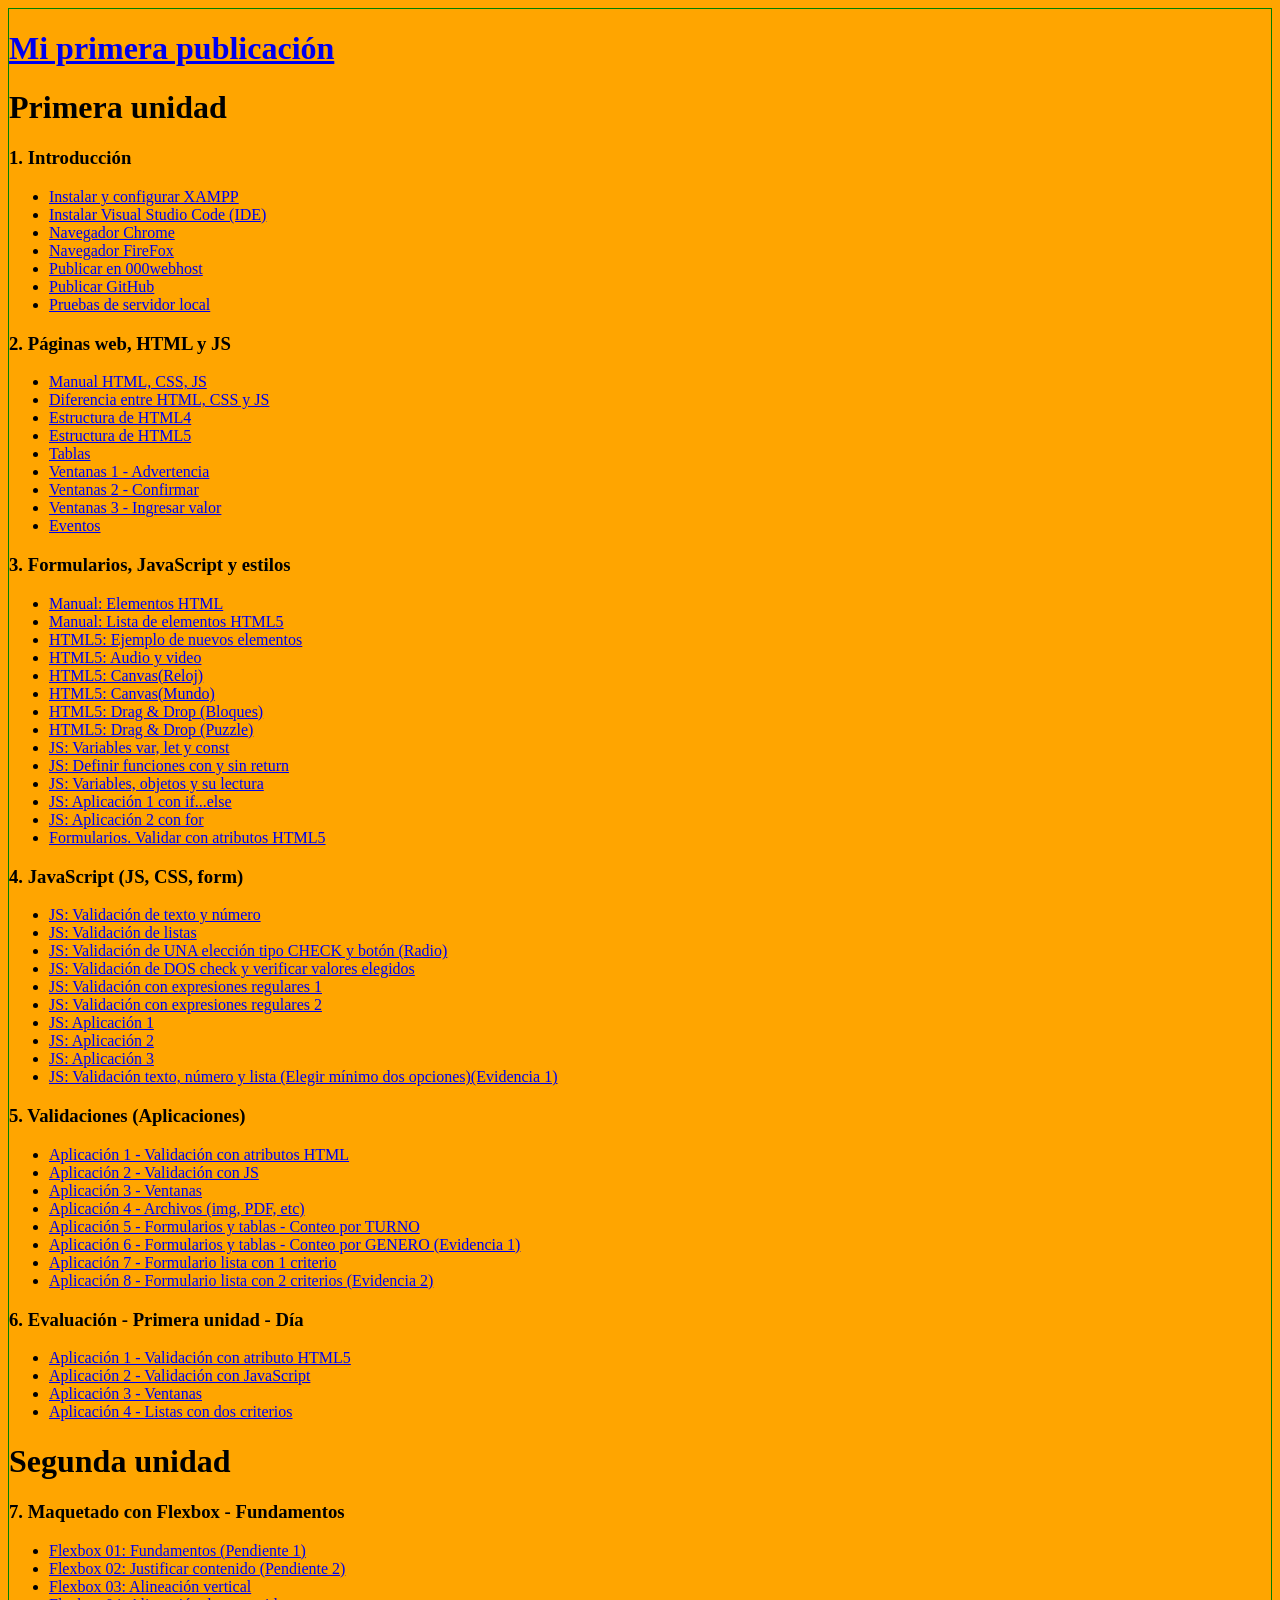
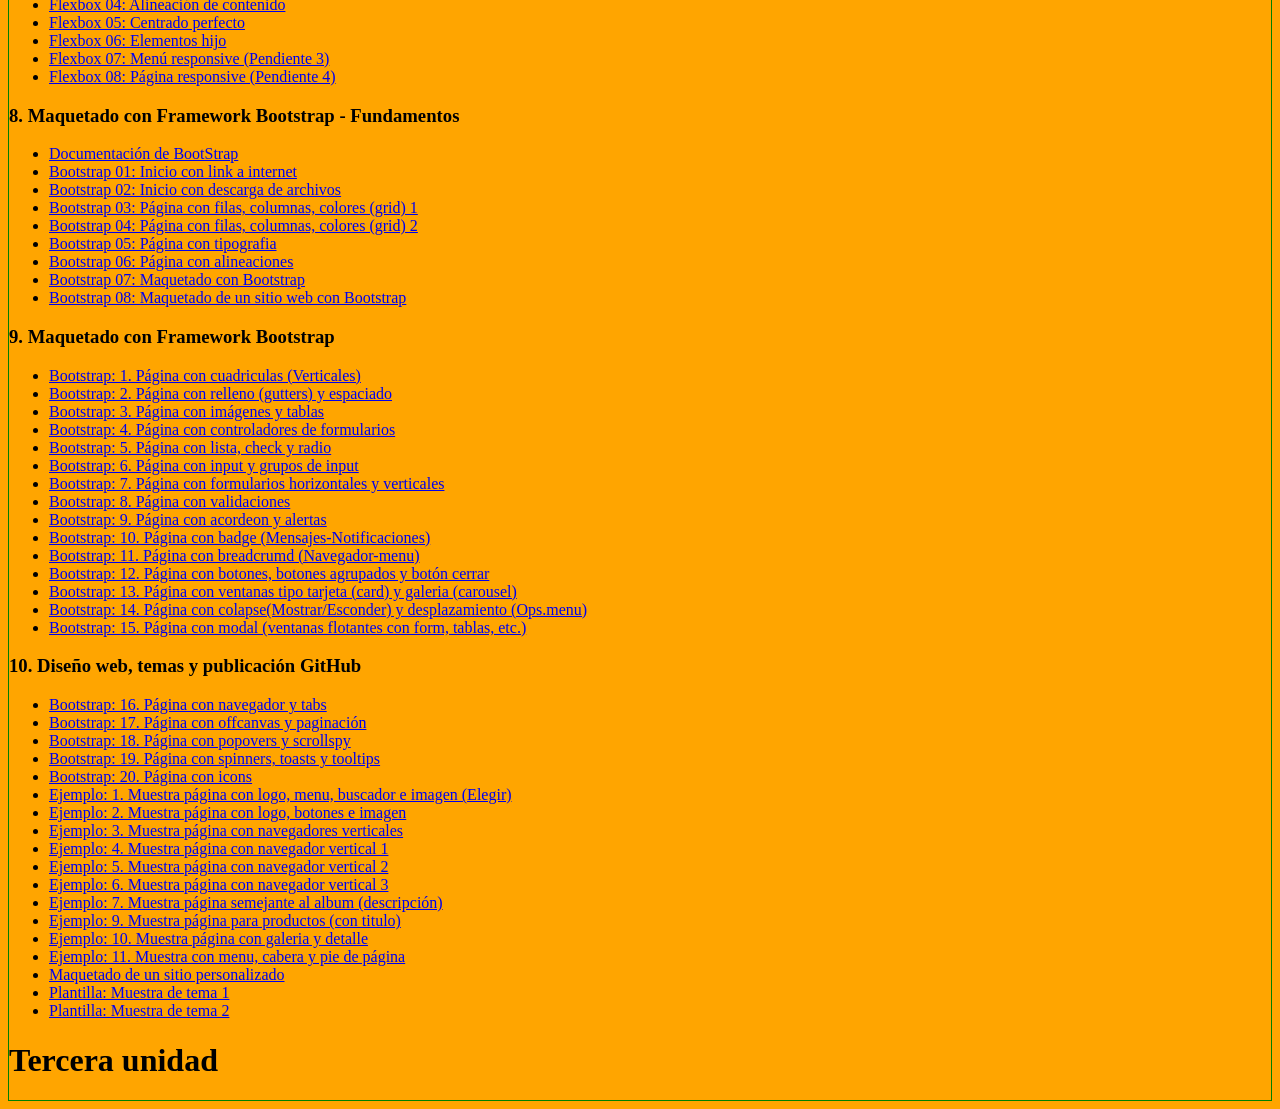
<file: index.html>
<!doctype html>
<html>
<head>
<meta charset="utf-8">
<title>Diseño Web</title>
<style> body{background-color: orange; border: 1px solid green;} </style>
</head>
<body>
	<h1> <a target="_blank" href="zegarra129/index.html">Mi primera publicación</a> </h1>
		
	<h1> Primera unidad </h1>
	<h3> 1. Introducción </h3>
	<ul>
		<li> <a target="_blank" href="https://www.apachefriends.org/download.html">Instalar y configurar XAMPP</a></li>
		<li> <a target="_blank" href="https://code.visualstudio.com/download">Instalar Visual Studio Code (IDE)</a></li>
		<li> <a target="_blank" href="https://www.google.com/intl/es/chrome/">Navegador Chrome</a></li>
		<li> <a target="_blank" href="https://www.mozilla.org/es-ES/firefox/browsers/windows-64-bit/">Navegador FireFox</a></li>
		<li> <a target="_blank" href="https://www.000webhost.com/">Publicar en 000webhost</a></li>
		<li> <a target="_blank" href="https://github.com/">Publicar GitHub</a></li>
		<li> <a target="_blank" href="unid1/s01_introducion/t06_pruebas_servidor.html">Pruebas de servidor local</a></li>
	</ul>

	<h3>2. Páginas web, HTML y JS</h3>
	<ul>
		<li> <a target="_blank" href="u1/s02_pag_html_js/pag00_manuales.html">Manual HTML, CSS, JS</a></li>
		<li> <a target="_blank" href="u1/s02_pag_html_js/pag01_diferencia_html_js_css.html">Diferencia entre HTML, CSS y JS</a></li>
		<li> <a target="_blank" href="u1/s02_pag_html_js/pag02_definir_css.html">Estructura de HTML4</a></li>
		<li> <a target="_blank" href="u1/s02_pag_html_js/pag03_css_html5.html">Estructura de HTML5</a></li>
		<li> <a target="_blank" href="u1/s02_pag_html_js/pag04_tabla.html">Tablas</a></li>
		<li> <a target="_blank" href="u1/s02_pag_html_js/pag05_js_vent_alert.html">Ventanas 1 - Advertencia</a></li>
		<li> <a target="_blank" href="u1/s02_pag_html_js/pag06_js_vent_confirm.html">Ventanas 2 - Confirmar</a></li>
		<li> <a target="_blank" href="u1/s02_pag_html_js/pag07_js_vent_prompt.html">Ventanas 3 - Ingresar valor</a></li>

		<li> <a target="_blank" href="u1/s02_pag_html_js/pag08_js_eventos.html">Eventos</a></li>
	</ul>

	<h3>3. Formularios, JavaScript y estilos</h3>
	<ul>
		<li> <a target="_blank" href="https://www.htmlquick.com/es/reference/tags.html">Manual: Elementos HTML</a></li>
		<li> <a target="_blank" href="https://developer.mozilla.org/es/docs/HTML/HTML5/HTML5_lista_elementos">Manual: Lista de elementos HTML5</a></li>
		<li> <a target="_blank" href="u1/s03_html5_js_form/p01_html5_etiquetas.html">HTML5: Ejemplo de nuevos elementos</a></li>
		<li> <a target="_blank" href="u1/s03_html5_js_form/p02_html5_audio_video.html">HTML5: Audio y video</a></li>
		<li> <a target="_blank" href="u1/s03_html5_js_form/p03_html5_canvas_reloj.html">HTML5: Canvas(Reloj)</a></li>
		<li> <a target="_blank" href="u1/s03_html5_js_form/p04_html5_canvas_mundo.html">HTML5: Canvas(Mundo)</a></li>
		<li> <a target="_blank" href="u1/s03_html5_js_form/p05_html5_dragYdrop1.html">HTML5: Drag & Drop (Bloques)</a></li>
		<li> <a target="_blank" href="u1/s03_html5_js_form/p06_html5_dragYdrop2.html">HTML5: Drag & Drop (Puzzle)</a></li>
		<li> <a target="_blank" href="u1/s03_html5_js_form/p07_js_var_let_const.html">JS: Variables var, let y const</a></li>
		<li> <a target="_blank" href="u1/s03_html5_js_form/p08_js_def_fns_cs_return.html">JS: Definir funciones con y sin return</a></li>
		<li> <a target="_blank" href="u1/s03_html5_js_form/p09_js_tmpl_objetos_destr.html">JS: Variables, objetos y su lectura</a></li>
		<li> <a target="_blank" href="u1/s03_html5_js_form/p10_js_if_aplicacion1.html">JS: Aplicación 1 con if...else</a></li>
		<li> <a target="_blank" href="u1/s03_html5_js_form/p11_js_for_aplicacion2.html">JS: Aplicación 2 con for</a></li>		
		<li> <a target="_blank" href="u1/s03_html5_js_form/p12_form_val_atributo_html5.html">Formularios. Validar con atributos HTML5</a></li>
	</ul>

	<h3>4. JavaScript (JS, CSS, form)</h3>
	<ul>
		<li> <a target="_blank" href="u1/s04_val_js_css/p01_val_js_txt_num.html">JS: Validación de texto y número</a></li>
		<li> <a target="_blank" href="u1/s04_val_js_css/p02_val_js_listas.html">JS: Validación de listas</a></li>
		<li> <a target="_blank" href="u1/s04_val_js_css/p03_val_js_chk_rad.html">JS: Validación de UNA elección tipo CHECK y botón (Radio)</a></li>
		<li> <a target="_blank" href="u1/s04_val_js_css/p04_val_js_2chk_y_val.html">JS: Validación de DOS check y verificar valores elegidos</a></li>
		<li> <a target="_blank" href="u1/s04_val_js_css/p05_val_js_expr_reg_1.html">JS: Validación con expresiones regulares 1</a></li>
		<li> <a target="_blank" href="u1/s04_val_js_css/p06_val_js_expr_reg_2.html">JS: Validación con expresiones regulares 2</a></li>
		<li> <a target="_blank" href="u1/s04_val_js_css/p07_val_js_aplicacion1.html">JS: Aplicación 1</a></li>
		<li> <a target="_blank" href="u1/s04_val_js_css/p08_val_js_aplicacion2.html">JS: Aplicación 2</a></li>
		<li> <a target="_blank" href="u1/s04_val_js_css/p09_val_js_aplicacion3.html">JS: Aplicación 3</a></li>
		<li> <a target="_blank" href="u1/s04_val_js_css/p10_val_js_evidencia1.html">JS: Validación texto, número y lista (Elegir mínimo dos opciones)(Evidencia 1)</a></li>
	</ul>
	
	<h3>5. Validaciones (Aplicaciones)</h3>
	<ul>
		<li> <a target="_blank" href="u1/s05_aplic_val/p01_validar_a_html.html">Aplicación 1 - Validación con atributos HTML</HTML></a></li>
		<li> <a target="_blank" href="u1/s05_aplic_val/p02_validar_js.html">Aplicación 2 - Validación con JS</a></li>
		<li> <a target="_blank" href="u1/s05_aplic_val/p03_ventana.html">Aplicación 3 - Ventanas</a></li>
		<li> <a target="_blank" href="u1/s05_aplic_val/p04_archivos_img.html">Aplicación 4 - Archivos (img, PDF, etc)</a></li>
		<li> <a target="_blank" href="u1/s05_aplic_val/p05_form_contar_x_turno.html">Aplicación 5 - Formularios y tablas - Conteo por TURNO</a></li>
		<li> <a target="_blank" href="u1/s05_aplic_val/p06_form_contar_x_genero_evidencia1.html">Aplicación 6 - Formularios y tablas - Conteo por GENERO (Evidencia 1)</a></li>
		<li> <a target="_blank" href="u1/s05_aplic_val/p07_form_lista_1c.html">Aplicación 7 - Formulario lista con 1 criterio</a></li>
		<li> <a target="_blank" href="u1/s05_aplic_val/p08_form_lista_2c_evidencia2.html">Aplicación 8 - Formulario lista con 2 criterios (Evidencia 2)</a></li>
	</ul>
	
	<h3>6. Evaluación - Primera unidad - Día</h3>
	<ul>
		<li> <a target="_blank" href="u1/s06_evaluacion1d/p01_aplicacion_val_html5.html">Aplicación 1 - Validación con atributo HTML5</HTML></a></li>
		<li> <a target="_blank" href="u1/s06_evaluacion1d/p02_aplicacion_val_js.html">Aplicación 2 - Validación con JavaScript</a></li>
		<li> <a target="_blank" href="u1/s06_evaluacion1d/p03_aplicacion_ventanas.html">Aplicación 3 - Ventanas</a></li>
		<li> <a target="_blank" href="u1/s06_evaluacion1d/p04_aplicacion_2_crits.html">Aplicación 4 - Listas con dos criterios</a></li>
	</ul>
	<h1> Segunda unidad </h1>
	<h3> 7. Maquetado con Flexbox - Fundamentos </h3>
	<ul>
		<li> <a target="_blank" href="u2/s07_mak_flex/p01_fbx_fundamt.html">Flexbox 01: Fundamentos (Pendiente 1)</a></li>
		<li> <a target="_blank" href="u2/s07_mak_flex/p02_fbx_justif_cont.html">Flexbox 02: Justificar contenido (Pendiente 2)</a></li>
		<li> <a target="_blank" href="u2/s07_mak_flex/p03_fbx_alinear_items.html">Flexbox 03: Alineación vertical</a></li>
		<li> <a target="_blank" href="u2/s07_mak_flex/p04_fbx_alinear_cont.html">Flexbox 04: Alineación de contenido</a></li>
		<li> <a target="_blank" href="u2/s07_mak_flex/p05_fbx_centrado_perf.html">Flexbox 05: Centrado perfecto</a></li>
		<li> <a target="_blank" href="u2/s07_mak_flex/p06_fbx_element_hijos.html">Flexbox 06: Elementos hijo</a></li>
		<li> <a target="_blank" href="u2/s07_mak_flex/p07_fbx_media_menu.html">Flexbox 07: Menú responsive (Pendiente 3)</a></li>
		<li> <a target="_blank" href="u2/s07_mak_flex/p08_fbx_media_mak.html">Flexbox 08: Página responsive (Pendiente 4)</a></li>
	</ul>
	<h3> 8. Maquetado con Framework Bootstrap - Fundamentos </h3>
	<ul>
		<li> <a target="_blank" href="https://getbootstrap.com/">Documentación de BootStrap</a></li>		
		<li> <a target="_blank" href="u2/s08_mak_btr/p01_btr_inicio_plantilla.html">Bootstrap 01: Inicio con link a internet</a></li>
		<li> <a target="_blank" href="u2/s08_mak_btr/p02_btr_inicio_descarga.html">Bootstrap 02: Inicio con descarga de archivos</a></li>
		<li> <a target="_blank" href="u2/s08_mak_btr/p03_btr_row_cols_1.html">Bootstrap 03: Página con filas, columnas, colores (grid) 1</a></li>
		<li> <a target="_blank" href="u2/s08_mak_btr/p04_btr_row_cols_2.html">Bootstrap 04: Página con filas, columnas, colores (grid) 2</a></li>
		<li> <a target="_blank" href="u2/s08_mak_btr/p05_btr_tipografia.html">Bootstrap 05: Página con tipografia</a></li>
		<li> <a target="_blank" href="u2/s08_mak_btr/p06_btr_alineacion.html">Bootstrap 06: Página con alineaciones</a></li>
		<li> <a target="_blank" href="u2/s08_mak_btr/p07_btr_maquetado_struct.html">Bootstrap 07: Maquetado con Bootstrap</a></li>
		<li> <a target="_blank" href="u2/s08_mak_btr/p08_btr_maquetado_sitio1.html">Bootstrap 08: Maquetado de un sitio web con Bootstrap</a></li>		
	</ul>
	<h3> 9. Maquetado con Framework Bootstrap </h3>
	<ul>
		<li> <a target="_blank" href="u2/s09_dw_bootstrap/p01_btr_grid_vert.html">Bootstrap: 1. Página con cuadriculas (Verticales)</a></li>
		<li> <a target="_blank" href="u2/s09_dw_bootstrap/p02_btr_gutters_padding.html">Bootstrap: 2. Página con relleno (gutters) y espaciado</a></li>
		<li> <a target="_blank" href="u2/s09_dw_bootstrap/p03_btr_img_tabls.html">Bootstrap: 3. Página con imágenes y tablas</a></li>
		<li> <a target="_blank" href="u2/s09_dw_bootstrap/p04_btr_form_ctrl.html">Bootstrap: 4. Página con controladores de formularios</a></li>
		<li> <a target="_blank" href="u2/s09_dw_bootstrap/p05_btr_lst_chk_rad.html">Bootstrap: 5. Página con lista, check y radio</a></li>
		<li> <a target="_blank" href="u2/s09_dw_bootstrap/p06_btr_input_grup.html">Bootstrap: 6. Página con input y grupos de input</a></li>
		<li> <a target="_blank" href="u2/s09_dw_bootstrap/p07_btr_form_h_v.html">Bootstrap: 7. Página con formularios horizontales y verticales</a></li>
		<li> <a target="_blank" href="u2/s09_dw_bootstrap/p08_btr_validacion.html">Bootstrap: 8. Página con validaciones</a></li>
		<li> <a target="_blank" href="u2/s09_dw_bootstrap/p09_btr_acord_alert.html">Bootstrap: 9. Página con acordeon y alertas</a></li>
		<li> <a target="_blank" href="u2/s09_dw_bootstrap/p10_btr_badge_msj.html">Bootstrap: 10. Página con badge (Mensajes-Notificaciones)</a></li>
		<li> <a target="_blank" href="u2/s09_dw_bootstrap/p11_btr_nav_breadcrumd.html">Bootstrap: 11. Página con breadcrumd (Navegador-menu)</a></li>
		<li> <a target="_blank" href="u2/s09_dw_bootstrap/p12_btr_btns_agrp_close.html">Bootstrap: 12. Página con botones, botones agrupados y botón cerrar</a></li>
		<li> <a target="_blank" href="u2/s09_dw_bootstrap/p13_btr_card_carousel.html">Bootstrap: 13. Página con ventanas tipo tarjeta (card) y galeria (carousel)</a></li>
		<li> <a target="_blank" href="u2/s09_dw_bootstrap/p14_btr_colapse_despl.html">Bootstrap: 14. Página con colapse(Mostrar/Esconder) y desplazamiento (Ops.menu)</a></li>
		<li> <a target="_blank" href="u2/s09_dw_bootstrap/p15_btr_modal.html">Bootstrap: 15. Página con modal (ventanas flotantes con form, tablas, etc.)</a></li>
	</ul>
	
	<h3>10. Diseño web, temas y publicación GitHub</h3>
	<ul>
		<li> <a target="_blank" href="u2/s10_btr_tmp_github/p01_btr_nav_tabs_navbar.html">Bootstrap: 16. Página con navegador y tabs</a></li>
		<li> <a target="_blank" href="u2/s10_btr_tmp_github/p02_btr_offcanvas_pagnt.html">Bootstrap: 17. Página con offcanvas y paginación</a></li>
		<li> <a target="_blank" href="u2/s10_btr_tmp_github/p03_btr_popovers_scrollspy.html">Bootstrap: 18. Página con popovers y scrollspy</a></li>
		<li> <a target="_blank" href="u2/s10_btr_tmp_github/p04_btr_spinners_toasts_tooltips.html">Bootstrap: 19. Página con spinners, toasts y tooltips</a></li>
		<li> <a target="_blank" href="u2/s10_btr_tmp_github/p05_btr_icons.html">Bootstrap: 20. Página con icons</a></li>
		<li> <a target="_blank" href="https://getbootstrap.com/docs/5.0/examples/headers/">Ejemplo: 1. Muestra página con logo, menu, buscador e imagen (Elegir)</a></li>
		<li> <a target="_blank" href="https://getbootstrap.com/docs/5.0/examples/heroes/">Ejemplo: 2. Muestra página con logo, botones e imagen</a></li>
		<li> <a target="_blank" href="https://getbootstrap.com/docs/5.0/examples/sidebars/">Ejemplo: 3. Muestra página con navegadores verticales</a></li>
		<li> <a target="_blank" href="u2/s10_btr_tmp_github/p06_ejm_sidebars_mn_vert_1.html">Ejemplo: 4. Muestra página con navegador vertical 1</a></li>
		<li> <a target="_blank" href="u2/s10_btr_tmp_github/p07_ejm_sidebars_mn_vert_2.html">Ejemplo: 5. Muestra página con navegador vertical 2</a></li>
		<li> <a target="_blank" href="u2/s10_btr_tmp_github/p08_ejm_sidebars_mn_vert_3.html">Ejemplo: 6. Muestra página con navegador vertical 3</a></li>

		<li> <a target="_blank" href="https://getbootstrap.com/docs/5.0/examples/album/">Ejemplo: 7. Muestra página semejante al album (descripción)</a></li>
		<li> <a target="_blank" href="https://getbootstrap.com/docs/5.0/examples/product/">Ejemplo: 9. Muestra página para productos (con titulo)</a></li>
		<li> <a target="_blank" href="https://getbootstrap.com/docs/5.0/examples/carousel/">Ejemplo: 10. Muestra página con galeria y detalle</a></li>
		<li> <a target="_blank" href="https://getbootstrap.com/docs/5.0/examples/sticky-footer-navbar/">Ejemplo: 11. Muestra con menu, cabera y pie de página </a></li>
		<li> <a target="_blank" href="u2/s10_btr_tmp_github/p09_maquetado_sitio.html">Maquetado de un sitio personalizado </a></li>

		<li> <a target="_blank" href="u2/s10_btr_tmp_github/plantilla1/final.html">Plantilla: Muestra de tema 1</a></li>
		<li> <a target="_blank" href="u2/s10_btr_tmp_github/plantilla5/index.html">Plantilla: Muestra de tema 2</a></li>

	</ul>

	
	<h1> Tercera unidad </h1>
		
</body>
</html>
</file>
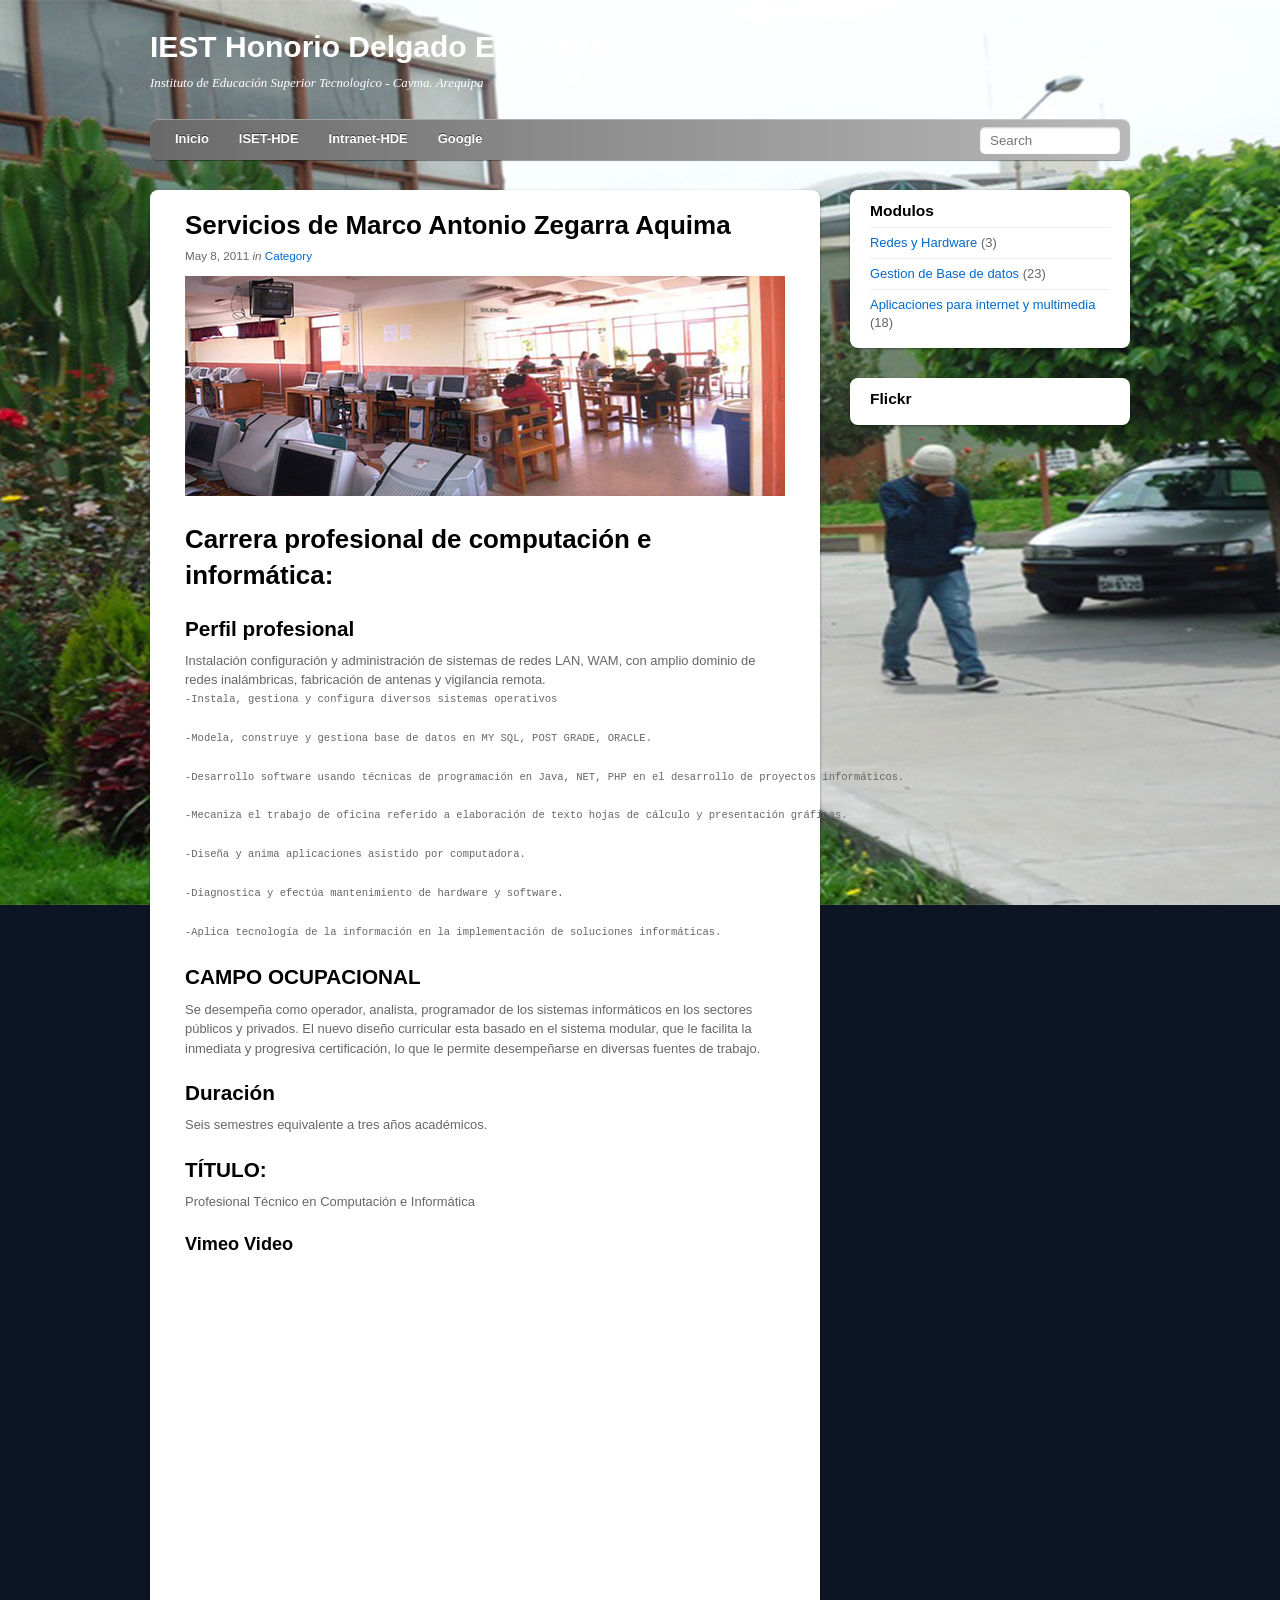
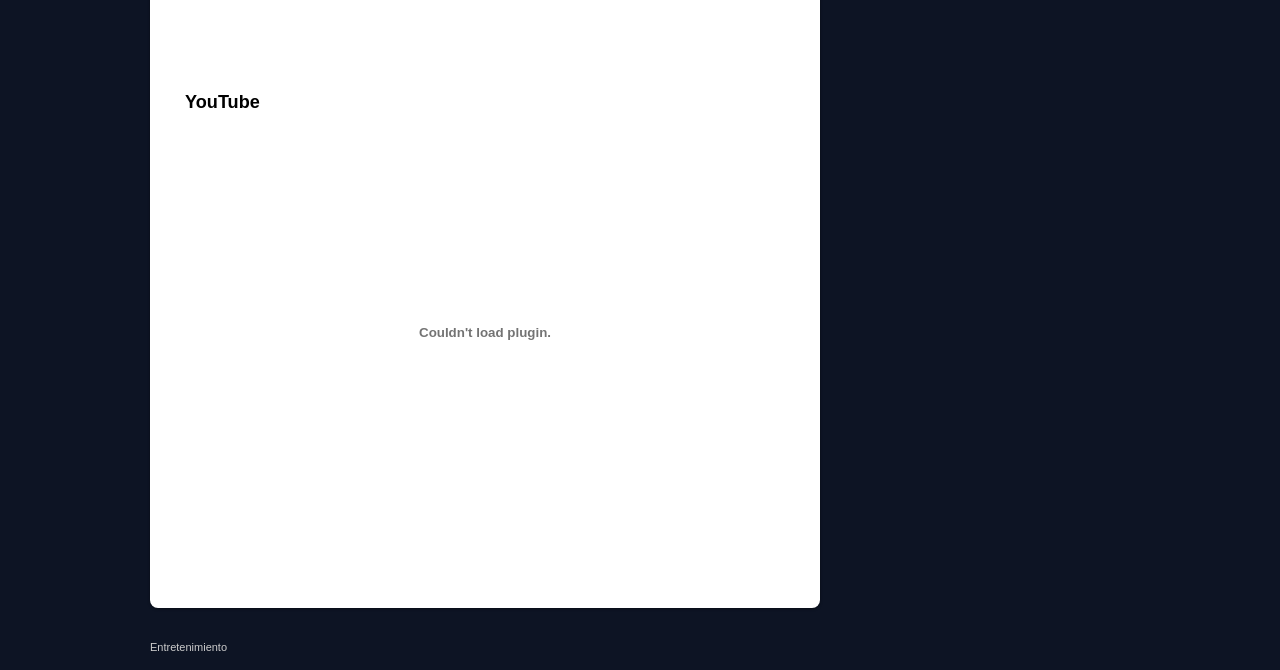
<file: zegarra129/index.html>
<!doctype html>
<html lang="en">
<head>
<meta charset="utf-8">

<!-- disable iPhone inital scale -->
<meta name="viewport" content="width=device-width; initial-scale=1.0">

<title>Demo: Adaptive Design With Media Queries</title>

<!-- main css -->
<link href="style.css" rel="stylesheet" type="text/css">

<!-- media queries css -->
<link href="media-queries.css" rel="stylesheet" type="text/css">

<!-- html5.js for IE less than 9 -->
<!--[if lt IE 9]>
	<script src="http://html5shim.googlecode.com/svn/trunk/html5.js"></script>
<![endif]-->

<!-- css3-mediaqueries.js for IE less than 9 -->
<!--[if lt IE 9]>
	<script src="http://css3-mediaqueries-js.googlecode.com/svn/trunk/css3-mediaqueries.js"></script>
<![endif]-->

</head>

<body>

<div id="pagewrap">

	<header id="header">

		<hgroup>
			<h1 id="site-logo"><a href="#">IEST Honorio Delgado Espinoza</a></h1>
			<h2 id="site-description">Instituto de Educación Superior Tecnologico - Cayma. Arequipa</h2>
		</hgroup>

		<nav>
			<ul id="main-nav" class="clearfix">
				<li><a target="_blank" href="">Inicio</a></li>
				<li><a target="_blank" href="http://www.isphde.edu.pe/">ISET-HDE</a></li>
				<li><a target="_blank" href="http://www.intranethde.net/index.php/acceso-alumnos-tecnologico">Intranet-HDE</a> </li>
				<li><a target="_blank" href="https://www.google.com/">Google</a></li>
			</ul>
			<!-- /#main-nav --> 
		</nav>

		<form id="searchform">
			<input type="search" id="s" placeholder="Search">
		</form>

	</header>
	<!-- /#header -->
	
	<div id="content">

		<article class="post clearfix">

			<header>
				<h1 class="post-title"><a href="#">Servicios de Marco Antonio Zegarra Aquima</a></h1>
				<p class="post-meta"><time class="post-date" datetime="2011-05-08" pubdate>May 8, 2011</time> <em>in</em> <a href="#">Category</a></p>
			</header>
			<figure class="post-image"> 
				<img src="images/sample-image.jpg" /> 
			</figure>
			<p><h1>Carrera profesional de computación e informática:</h1></p>

<h2>Perfil profesional</h2>

Instalación configuración y administración de  sistemas de redes LAN, WAM, con amplio dominio de redes inalámbricas, fabricación de antenas y vigilancia remota. 
<pre>
-Instala, gestiona y configura diversos sistemas operativos

-Modela, construye y gestiona base de datos en MY SQL, POST GRADE, ORACLE.

-Desarrollo software usando técnicas de programación en Java, NET, PHP en el desarrollo de proyectos informáticos.

-Mecaniza el trabajo de oficina referido a elaboración de texto hojas de cálculo y presentación gráficas.

-Diseña y anima aplicaciones asistido por computadora.

-Diagnostica y efectúa mantenimiento de hardware y software. 

-Aplica tecnología de la información en la implementación de soluciones informáticas.
</pre>

<h2>CAMPO OCUPACIONAL</h2>

 Se desempeña como operador, analista, programador de los sistemas informáticos en los sectores públicos y privados. El nuevo diseño curricular esta basado en el sistema modular, que le facilita la inmediata y progresiva certificación, lo que le permite desempeñarse en diversas fuentes de trabajo.

<h2>Duración</h2>

 Seis semestres equivalente a tres años académicos.

<h2>TÍTULO:</h2>

 
Profesional Técnico en Computación e Informática


			<h3>Vimeo Video</h3>
			<div class="video">
				<iframe src="http://player.vimeo.com/video/6284199" width="550" height="400" frameborder="0"></iframe>
			</div>
			<!-- /.video -->

			<h3>YouTube</h3>
			<div class="video">
				<object width="500" height="400">
					<param name="movie" value="http://www.youtube.com/v/NmRTreaCJXs?version=3">
					</param>
					<param name="allowFullScreen" value="true">
					</param>
					<param name="allowscriptaccess" value="always">
					</param>
					<param name="wmode" value="transparent">
					</param>
					<embed wmode="transparent"  src="http://www.youtube.com/v/NmRTreaCJXs?version=3" type="application/x-shockwave-flash" width="600" height="420" allowscriptaccess="always" allowfullscreen="true"></embed>
				</object>
			</div>
			<!-- /.video -->

		</article>
		<!-- /.post -->

	</div>
	<!-- /#content --> 
	
	
	<aside id="sidebar">

		<section class="widget">
			<h4 class="widgettitle">Modulos</h4>
			<ul>
				<li><a href="">Redes y Hardware</a> (3)</li>
				<li><a href="">Gestion de Base de datos</a> (23)</li>
				<li><a href="">Aplicaciones para internet y multimedia </a>(18)</li>
			</ul>
		</section>
		<!-- /.widget -->

		<section class="widget clearfix">
			<h4 class="widgettitle">Flickr</h4>
			<script type="text/javascript" src="http://www.flickr.com/badge_code_v2.gne?count=8.&display=latest&size=s&layout=x&source=user&user=52839779@N02"></script> 
		</section>
		<!-- /.widget -->
						
	</aside>
	<!-- /#sidebar -->

	<footer id="footer">
	
		<p>Entretenimiento <a href=""></a></p>

	</footer>
	<!-- /#footer --> 
	
</div>
<!-- /#pagewrap -->

</body>
</html>
</file>
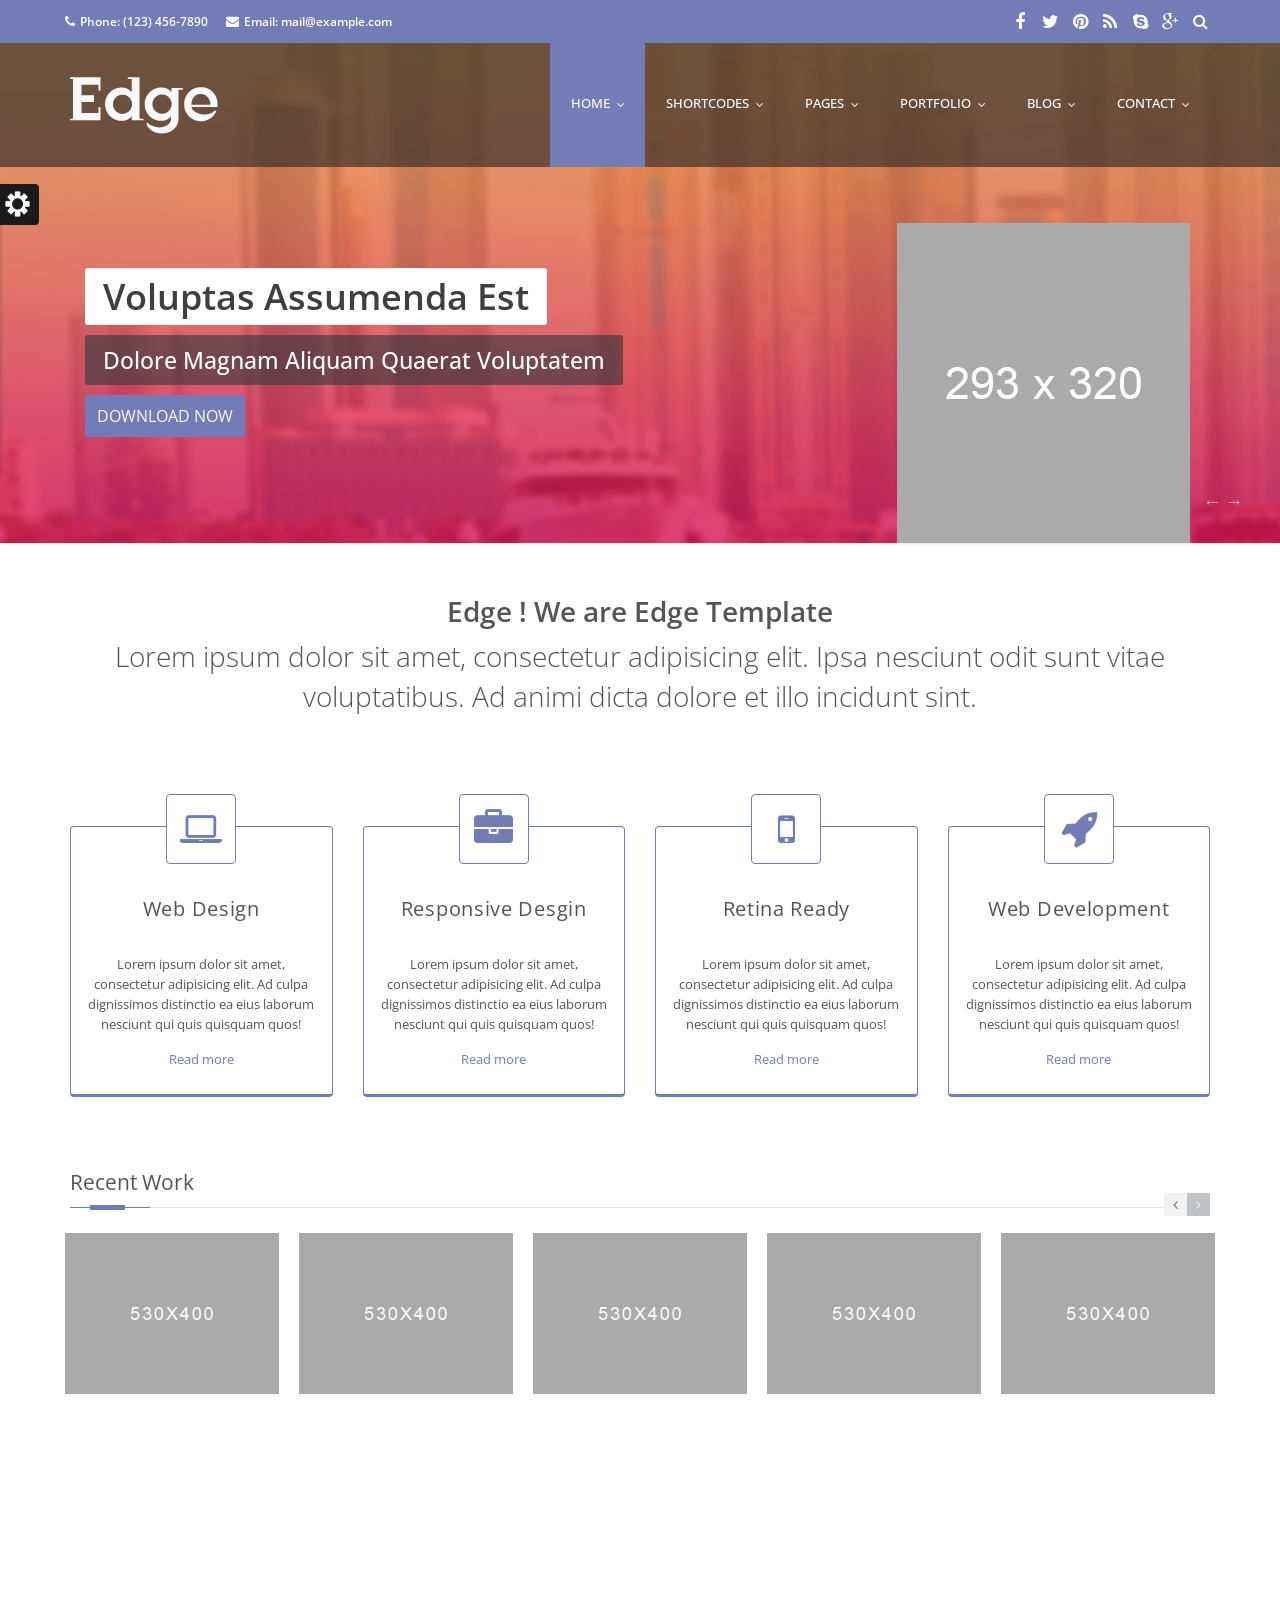
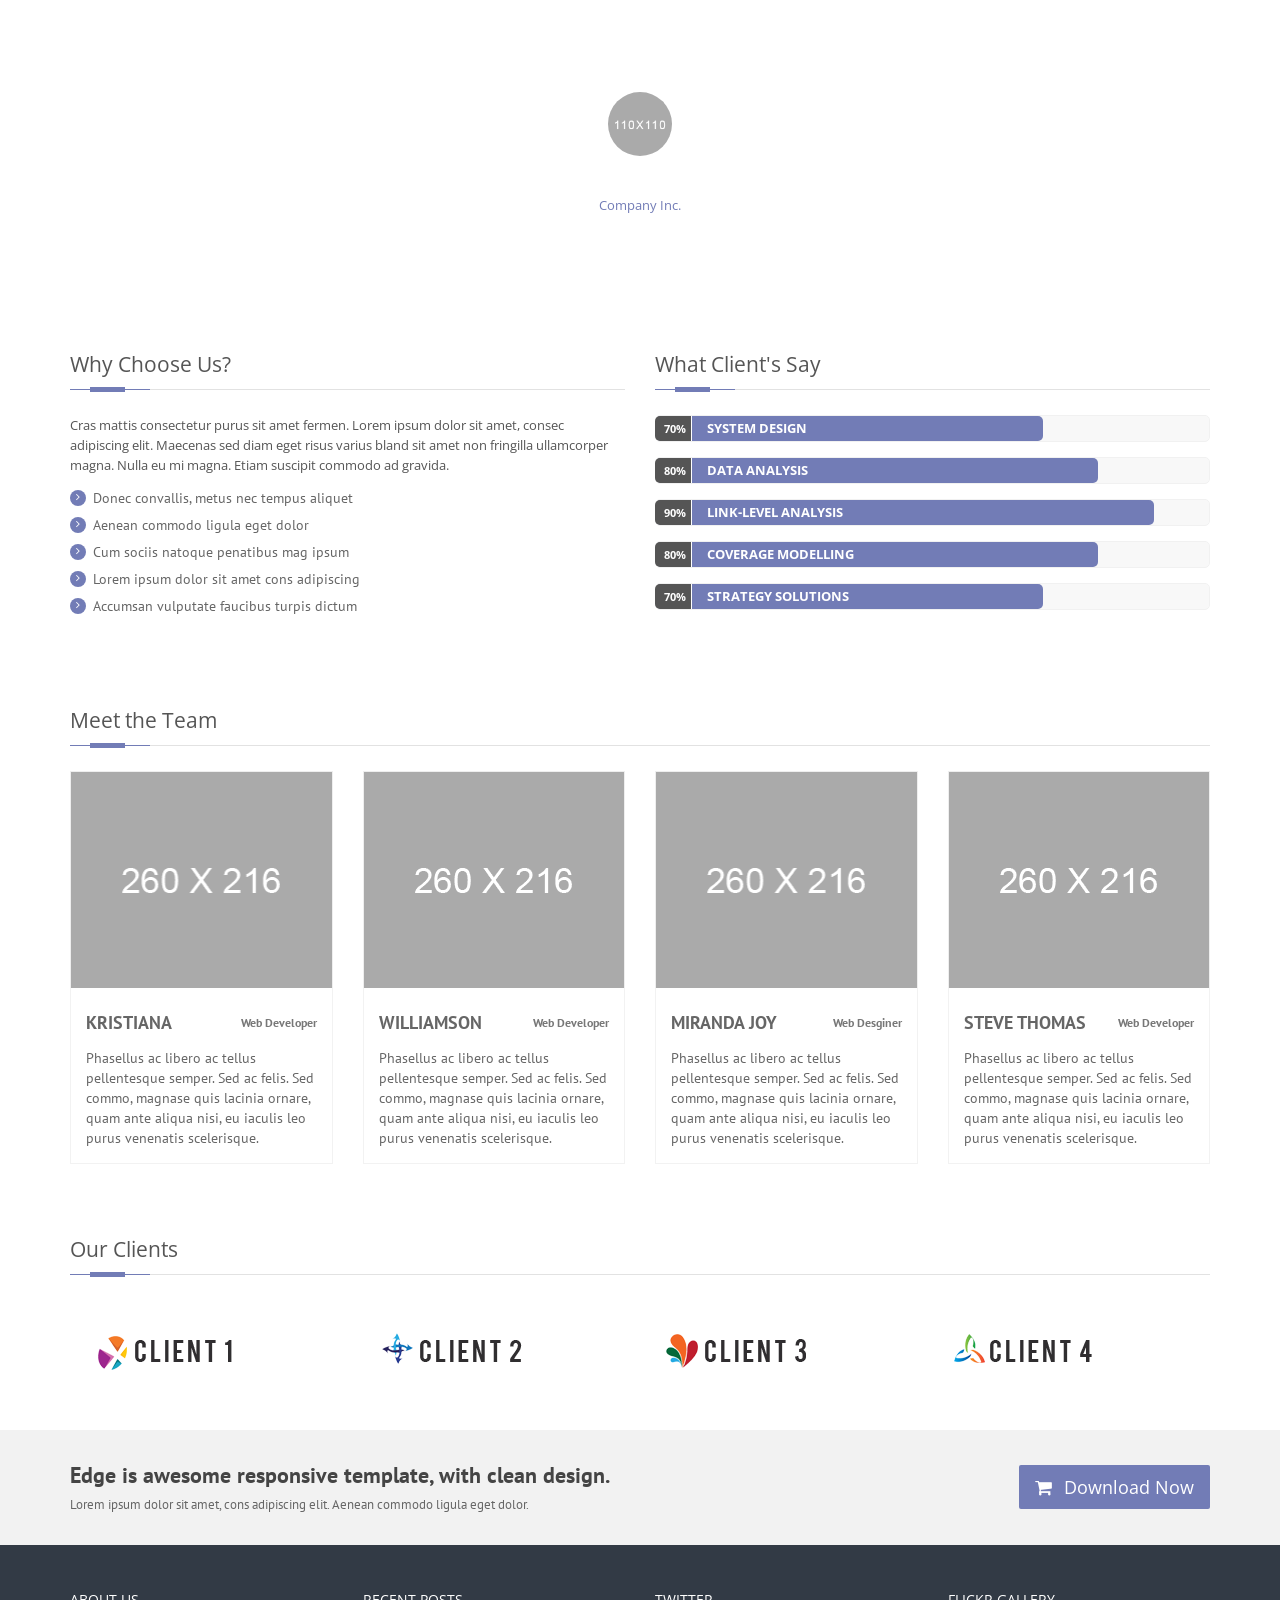
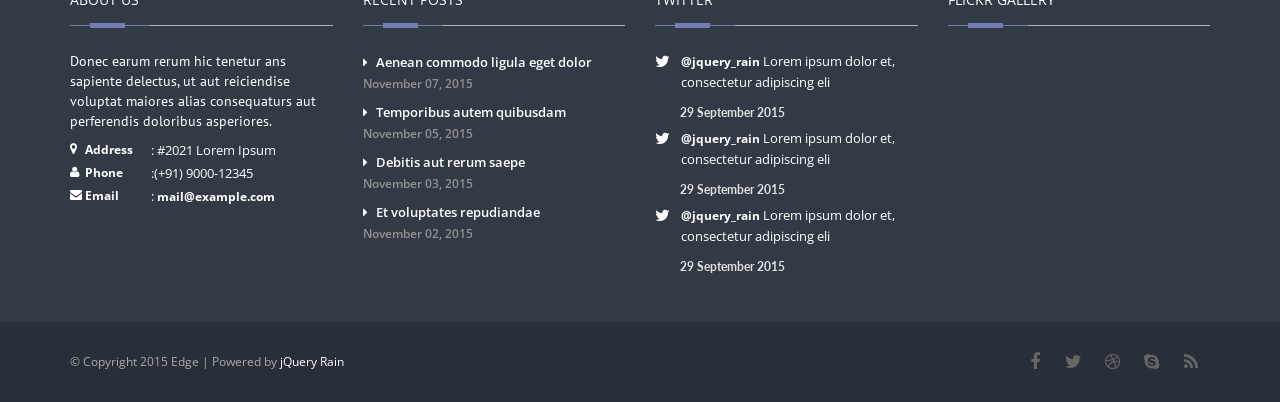
<file: u2/s10_btr_tmp_github/plantilla5/index.html>
<!DOCTYPE html>
<!--[if IE 8 ]><html class="ie ie8" class="no-js" lang="en"> <![endif]-->
<!--[if (gte IE 9)|!(IE)]><!--><html class="no-js" lang="en"> <!--<![endif]-->
<head>
    <meta http-equiv="content-type" content="text/html; charset=UTF-8">
    <meta http-equiv="X-UA-Compatible" content="IE=edge">
    <meta name="viewport" content="width=device-width, initial-scale=1, maximum-scale=1">
    <title>Edge Responsive Multipurpose Template</title>
    <meta name="description" content="">

    <!-- CSS FILES -->
    <link rel="stylesheet" href="css/bootstrap.min.css"/>
    <link rel="stylesheet" href="css/style.css">
    <link rel="stylesheet" href="css/flexslider.css"/>
    <link rel="stylesheet" type="text/css" href="css/style.css" media="screen" data-name="skins">
    <link rel="stylesheet" href="css/layout/wide.css" data-name="layout">

    <link rel="stylesheet" href="css/animate.css"/>

    <link rel="stylesheet" type="text/css" href="css/switcher.css" media="screen" />
    <!-- HTML5 Shim and Respond.js IE8 support of HTML5 elements and media queries -->
    <!-- WARNING: Respond.js doesn't work if you view the page via file:// -->
    <!--[if lt IE 9]>
    <script src="https://oss.maxcdn.com/html5shiv/3.7.2/html5shiv.min.js"></script>
    <script src="https://oss.maxcdn.com/respond/1.4.2/respond.min.js"></script>
    <![endif]-->
</head>
<body class="home">
    <header id="header">
        <!-- Start header-top -->
        <div class="header-top">
            <div class="container">
                <div class="row">
                    <div class="hidden-xs col-lg-7 col-sm-5 top-info">
                        <span><i class="fa fa-phone"></i>Phone: (123) 456-7890</span>
                        <span class="hidden-sm"><i class="fa fa-envelope"></i>Email: mail@example.com</span>
                    </div>
                    <div class="col-lg-5 col-sm-7 top-info clearfix">
                        <ul>
                            <li><a class="my-facebook" href=""><i class="fa fa-facebook"></i></a></li>
                            <li><a class="my-tweet" href=""><i class="fa fa-twitter"></i></a></li>
                            <li><a class="my-pint" href=""><i class="fa fa-pinterest"></i></a></li>
                            <li><a class="my-rss" href=""><i class="fa fa-rss"></i></a></li>
                            <li><a class="my-skype" href=""><i class="fa fa-skype"></i></a></li>
                            <li><a class="my-google" href=""><i class="fa fa-google-plus"></i></a></li>
                            <li>
                                <form class="search-bar">
                                    <label for="search" class="search-label">
                                        <button class="search-button"><i class="fa fa-search"></i></button><!-- Fix the break-row-bug
                                        --><input type="text" id="search" class="search-input" />
                                    </label>
                                </form>
                            </li>
                        </ul>
                    </div>
                </div>

            </div>
        </div>
        <!--/.header-top -->

        <div id="menu-bar">
            <div class="container">
                <div class="row">
                    <div class="col-md-3 col-sm-3">
                        <div id="logo">
                            <h1><a href="index.html"><img src="images/logo.png"/></a></h1>
                        </div>
                    </div>
                    <!-- Navigation
                    ================================================== -->
                    <div class="col-lg-9 col-sm-9 navbar navbar-default navbar-static-top container" role="navigation">
                        <!--  <div class="container">-->
                        <div class="navbar-header">
                            <button type="button" class="navbar-toggle" data-toggle="collapse" data-target=".navbar-collapse">
                                <span class="sr-only">Toggle navigation</span>
                                <span class="icon-bar"></span>
                                <span class="icon-bar"></span>
                                <span class="icon-bar"></span>
                            </button>
                        </div>
                        <div class="navbar-collapse collapse">
                            <ul class="nav navbar-nav">
                                <li class="active"><a href="index.html"><span class="data-hover"data-hover="home">home</span></a>
                                    <ul class="dropdown-menu">
                                        <li><a href="index_2.html">Home 2</a></li>
                                        <li><a href="index_3.html">Home 3</a></li>
                                        <li><a href="index_4.html">Home 4</a></li>
                                        <li><a href="index_5.html">Home 5</a></li>
                                    </ul>
                                </li>

                                <li><a href="#"><span class="data-hover" data-hover="Shortcodes">Shortcodes</span></a>
                                    <ul class="dropdown-menu">
                                        <li><a href="elements.html">Elements</a></li>
                                        <li><a href="columns.html">Columns</a></li>
                                        <li><a href="typography.html">Typography</a></li>
                                        <li><a href="pricing-tables.html">Pricing Tables</a></li>
                                        <li><a href="icons.html">Icons</a></li>
                                    </ul>
                                </li>

                                <li><a href="#" ><span class="data-hover" data-hover="pages">Pages</span></a>
                                    <ul class="dropdown-menu">
                                        <li>
                                            <a href="about.html">About</a>
                                            <ul class="dropdown-menu">
                                                <li><a href="about.html">About Us 1</a></li>
                                                <li><a href="about-2.html">About Us 2</a></li>
                                            </ul>
                                        </li>
                                        <li><a href="services.html">Services</a></li>
                                        <li><a href="faq.html">FAQ</a></li>
                                        <li><a href="sidebar-right.html">Right Sidebar</a></li>
                                        <li><a href="sidebar-left.html">Left Sidebar</a></li>
                                        <li><a href="404-page.html">404 Page</a></li>
                                    </ul>
                                </li>

                                <li><a href="#"><span class="data-hover" data-hover="Portfolio">Portfolio</span></a>
                                    <ul class="dropdown-menu">
                                        <li><a href="#">Portfolio Classic</a>
                                            <ul class="dropdown-menu">
                                                <li><a href="portfolio_2.html">Portfolio 2</a></li>
                                                <li><a href="portfolio_3.html">Portfolio 3</a></li>
                                                <li><a href="portfolio_4.html">Portfolio 4</a></li>
                                            </ul>
                                        </li>
                                        <li>
                                            <a href="portfolio_masonry_3.html">Portfolio Masnory</a>
                                            <ul class="dropdown-menu">
                                                <li><a href="portfolio_masonry_2.html">Masonry portfolio 2</a></li>
                                                <li><a href="portfolio_masonry_3.html">Masonry portfolio 3</a></li>
                                                <li><a href="portfolio_masonry_4.html">Masonry portfolio 4</a></li>
                                            </ul>
                                        </li>

                                        <li>
                                            <a href="portfolio_single.html">Portfolio Single</a>
                                            <ul class="dropdown-menu">
                                                <li><a href="portfolio_single.html">Portfolio Single 1</a></li>
                                                <li><a href="portfolio_single_2.html">Portfolio Single 2</a></li>
                                                <li><a href="portfolio_single_3.html">Portfolio Single 3</a></li>
                                            </ul>
                                        </li>
                                    </ul>
                                </li>

                                <li><a href="#"><span class="data-hover" data-hover="blog">Blog</span></a>
                                    <ul class="dropdown-menu">
                                        <li><a href="portfolio_masonry_3.html">Masnory Blog Style</a>
                                            <ul class="dropdown-menu">
                                                <li><a href="blog-masonry-two.html">Blog Masonry 2</a></li>
                                                <li><a href="blog-masonry-three.html">Blog Masonry 3</a></li>
                                                <li><a href="blog-masonry-four.html">Blog Masonry 4</a></li>
                                            </ul>
                                        </li>
                                        <li>
                                            <a href="portfolio_masonry_3.html">Classic Blog Style</a>
                                            <ul class="dropdown-menu">
                                                <li><a href="blog-large-image.html">Large Image</a></li>
                                                <li><a href="blog-medium-image.html">Medium Image</a></li>
                                            </ul>
                                        </li>
                                        <li><a href="blog-post.html">Single Post</a></li>
                                    </ul>
                                </li>

                                <li><a href="#"> <span class="data-hover" data-hover="contact">Contact</span></a>
                                    <ul class="dropdown-menu">
                                        <li><a href="contact_1.html">Contact 1</a></li>
                                        <li><a href="contact_2.html">Contact 2</a></li>
                                        <li><a href="contact_3.html">Contact 3</a></li>
                                    </ul>
                                </li>
                            </ul>
                        </div>
                    </div>
                </div>
            </div>
            <!--/.container -->
        </div>
        <!--/#menu-bar -->
        <div class="slider_block">
            <div class="flexslider top_slider">
                <ul class="slides">
                    <li class="slide1">
                        <div class="container">
                            <div class="flex_caption1">

                                <p class="slide-heading FromTop">Voluptas Assumenda Est </p><br/>

                                <p class="sub-line FromBottom">Dolore Magnam Aliquam Quaerat Voluptatem  </p><br/>

                                <a href="" class="slider-read FromLeft">Download Now</a>
                            </div>
                            <div class="flex_caption2 FromRight"></div>
                        </div>
                    </li>

                    <li class="slide2">
                        <div class="container">
                            <div class="slide flex_caption1">
                                <p class="slide-heading FromTop">Edge is our theme</p><br/>

                                <p class="sub-line FromRight">Dolore Magnam Aliquam Quaerat Voluptatem </p><br/>

                                <a href="" class="slider-read FromLeft">Download Now</a>

                            </div>
                            <div class="flex_caption2 FromBottom"></div>
                        </div>
                    </li>
                    <li class="slide3">
                        <div class="container">
                            <div class="slide flex_caption1">
                                <p class="slide-heading FromTop">Easy to Maintain </p><br/>

                                <p class="sub-line FromRight">Powerful Features & Responsive Designs </p><br/>

                                <a href="" class="slider-read FromLeft">Download Now</a>

                            </div>
                            <div class="flex_caption2 FromRight"></div>
                        </div>
                    </li>
                </ul>
            </div>
        </div>
    </header>
<!--End Header-->

<section class="wrapper">
<!--start info service-->
    <section class="info_service">
        <div class="container">
            <div class="row sub_content">
                <div class="col-lg-12 col-md-12 col-sm-12 wow fadeInDown">
                    <h1 class="intro text-center">Edge ! We are Edge Template</h1>
                    <p class="lead text-center">Lorem ipsum dolor sit amet, consectetur adipisicing elit. Ipsa nesciunt odit sunt vitae voluptatibus. Ad animi dicta dolore et illo incidunt sint.</p>
                </div>
                <div class="rs_box  wow bounceInRight" data-wow-offset="200">
                    <div class="col-sm-6 col-lg-3">
                        <div class="serviceBox_3">
                            <div class="service-icon">
                                <i class="fa fa-laptop"></i>
                            </div>
                            <h3>Web Design</h3>
                            <p>Lorem ipsum dolor sit amet, consectetur adipisicing elit. Ad culpa dignissimos distinctio ea eius laborum nesciunt qui quis quisquam quos!</p>
                            <a class="read" href="#">Read more</a>
                        </div>
                    </div>

                    <div class="col-sm-6 col-lg-3">
                        <div class="serviceBox_3">
                            <div class="service-icon">
                                <i class="fa fa-briefcase"></i>
                            </div>
                            <h3>Responsive Desgin</h3>
                            <p>Lorem ipsum dolor sit amet, consectetur adipisicing elit. Ad culpa dignissimos distinctio ea eius laborum nesciunt qui quis quisquam quos!</p>
                            <a class="read" href="#">Read more</a>
                        </div>
                    </div>
                    <div class="col-sm-6 col-lg-3">
                        <div class="serviceBox_3">
                            <div class="service-icon">
                                <i class="fa fa-mobile"></i>
                            </div>
                            <h3>Retina Ready</h3>
                            <p>Lorem ipsum dolor sit amet, consectetur adipisicing elit. Ad culpa dignissimos distinctio ea eius laborum nesciunt qui quis quisquam quos!</p>
                            <a class="read" href="#">Read more</a>
                        </div>
                    </div>
                    <div class="col-sm-6 col-lg-3">
                        <div class="serviceBox_3">
                            <div class="service-icon">
                                <i class="fa fa-rocket"></i>
                            </div>
                            <h3>Web Development</h3>
                            <p>Lorem ipsum dolor sit amet, consectetur adipisicing elit. Ad culpa dignissimos distinctio ea eius laborum nesciunt qui quis quisquam quos!</p>
                            <a class="read" href="#">Read more</a>
                        </div>
                    </div>
                </div>
            </div>

        </div>
    </section>
<!--end info service-->

<!--Start recent work-->
    <section class="latest_work">
        <div class="container">
            <div class="row sub_content">
                <div class="carousel-intro">
                    <div class="col-md-12">
                        <div class="dividerHeading">
                            <h4><span>Recent Work</span></h4>
                        </div>
                        <div class="carousel-navi">
                            <div id="work-prev" class="arrow-left jcarousel-prev"><i class="fa fa-angle-left"></i></div>
                            <div id="work-next" class="arrow-right jcarousel-next"><i class="fa fa-angle-right"></i></div>
                        </div>
                        <div class="clearfix"></div>
                    </div>
                </div>

                <div class="jcarousel recent-work-jc">
                    <ul class="jcarousel-list">
                        <!-- Recent Work Item -->
                        <li class="col-sm-3 col-md-3 col-lg-3">
                            <figure class="touching effect-bubba">
                                <img src="images/portfolio/portfolio_1.png" alt="" class="img-responsive">

                                <div class="option">
                                    <a href="portfolio_single.html" class="fa fa-link"></a>
                                    <a href="images/portfolio/portfolio_1.png" class="fa fa-search mfp-image"></a>
                                </div>
                                <figcaption class="item-description">
                                    <h5>Touch and Swipe</h5>
                                    <p>Technology</p>
                                </figcaption>
                            </figure>
                        </li>

                        <!-- Recent Work Item -->
                        <li class="col-sm-3 col-md-3 col-lg-3">
                            <figure class="touching effect-bubba">
                                <img src="images/portfolio/portfolio_2.png" alt="" class="img-responsive">

                                <div class="option">
                                    <a href="portfolio_single.html" class="fa fa-link"></a>
                                    <a href="images/portfolio/portfolio_2.png" class="fa fa-search mfp-image"></a>
                                </div>
                                <figcaption class="item-description">
                                    <h5>Touch and Swipe</h5>
                                    <p>Technology</p>
                                </figcaption>
                            </figure>
                        </li>

                        <!-- Recent Work Item -->
                        <li class="col-sm-3 col-md-3 col-lg-3">
                            <figure class="touching effect-bubba">
                                <img src="images/portfolio/portfolio_3.png" alt="" class="img-responsive">

                                <div class="option">
                                    <a href="portfolio_single.html" class="fa fa-link"></a>
                                    <a href="images/portfolio/portfolio_3.png" class="fa fa-search mfp-image"></a>
                                </div>
                                <figcaption class="item-description">
                                    <h5>Touch and Swipe</h5>
                                    <p>Technology</p>
                                </figcaption>
                            </figure>
                        </li>

                        <!-- Recent Work Item -->
                        <li class="col-sm-3 col-md-3 col-lg-3">
                            <figure class="touching effect-bubba">
                                <img src="images/portfolio/portfolio_4.png" alt="" class="img-responsive">

                                <div class="option">
                                    <a href="portfolio_single.html" class="fa fa-link"></a>
                                    <a href="images/portfolio/portfolio_4.png" class="fa fa-search mfp-image"></a>
                                </div>
                                <figcaption class="item-description">
                                    <h5>Touch and Swipe</h5>
                                    <p>Technology</p>
                                </figcaption>
                            </figure>
                        </li>

                        <!-- Recent Work Item -->
                        <li class="col-sm-3 col-md-3 col-lg-3">
                            <figure class="touching effect-bubba">
                                <img src="images/portfolio/portfolio_5.png" alt="" class="img-responsive">

                                <div class="option">
                                    <a href="portfolio_single.html" class="fa fa-link"></a>
                                    <a href="images/portfolio/portfolio_5.png" class="fa fa-search mfp-image"></a>
                                </div>
                                <figcaption class="item-description">
                                    <h5>Touch and Swipe</h5>
                                    <p>Technology</p>
                                </figcaption>
                            </figure>
                        </li>

                        <!-- Recent Work Item -->
                        <li class="col-sm-3 col-md-3 col-lg-3">
                            <figure class="touching effect-bubba">
                                <img src="images/portfolio/portfolio_6.png" alt="" class="img-responsive">

                                <div class="option">
                                    <a href="portfolio_single.html" class="fa fa-link"></a>
                                    <a href="images/portfolio/portfolio_6.png" class="fa fa-search mfp-image"></a>
                                </div>
                                <figcaption class="item-description">
                                    <h5>Touch and Swipe</h5>
                                    <p>Technology</p>
                                </figcaption>
                            </figure>
                        </li>

                        <!-- Recent Work Item -->
                        <li class="col-sm-3 col-md-3 col-lg-3">
                            <figure class="touching effect-bubba">
                                <img src="images/portfolio/portfolio_7.png" alt="" class="img-responsive">

                                <div class="option">
                                    <a href="portfolio_single.html" class="fa fa-link"></a>
                                    <a href="images/portfolio/portfolio_7.png" class="fa fa-search mfp-image"></a>
                                </div>
                                <figcaption class="item-description">
                                    <h5>Touch and Swipe</h5>
                                    <p>Technology</p>
                                </figcaption>
                            </figure>
                        </li>

                        <!-- Recent Work Item -->
                        <li class="col-sm-3 col-md-3 col-lg-3">
                            <figure class="touching effect-bubba">
                                <img src="images/portfolio/portfolio_8.png" alt="" class="img-responsive">

                                <div class="option">
                                    <a href="portfolio_single.html" class="fa fa-link"></a>
                                    <a href="images/portfolio/portfolio_8.png" class="fa fa-search mfp-image"></a>
                                </div>
                                <figcaption class="item-description">
                                    <h5>Touch and Swipe</h5>
                                    <p>Technology</p>
                                </figcaption>
                            </figure>
                        </li>
                    </ul>
                </div>
            </div>
        </div>
    </section>
<!--Start recent work-->

<!-- Parallax with Testimonial -->
    <section class="parallax parallax-1">
        <div class="container">
            <!--<h2 class="center">Testimonials</h2>-->
            <div class="row">
                <div id="parallax-testimonial-carousel" class="parallax-testimonial carousel wow fadeInUp">
                    <div class="carousel-inner">
                        <div class="active item">
                            <div class="parallax-testimonial-item">
                                <blockquote>
                                    <p>Donec convallis, metus nec tempus aliquet, nunc metus adipiscing leo, a lobortis nisi dui ut odio. Nullam ultrices, eros accumsan vulputate faucibus, turpis tortor dictum.</p>
                                </blockquote>
                                <p>
                                    <i class="fa fa-star"></i>
                                    <i class="fa fa-star"></i>
                                    <i class="fa fa-star"></i>
                                </p>
                                <div class="parallax-testimonial-review">
                                    <img src="images/testimonials/1.png" alt="testimonial">
                                    <span>Jonathan Dower</span>
                                    <small>Company Inc.</small>
                                </div>
                            </div>
                        </div>

                        <div class="item">
                            <div class="parallax-testimonial-item">
                                <blockquote>
                                    <p>Metus aliquet tincidunt metus, sit amet mattis lectus sodales ac. Suspendisse rhoncus dictum eros, ut egestas eros luctus eget. Nam nibh sem, mattis et feugiat ut, porttitor nec risus.</p>
                                </blockquote>
                                <p>
                                    <i class="fa fa-star"></i>
                                    <i class="fa fa-star"></i>
                                    <i class="fa fa-star"></i>
                                </p>
                                <div class="parallax-testimonial-review">
                                    <img src="images/testimonials/2.png" alt="testimonial">
                                    <span>Jonathan Dower</span>
                                    <small>Leopard</small>
                                </div>
                            </div>
                        </div>

                        <div class="item">
                            <div class="parallax-testimonial-item">
                                <blockquote>
                                    <p>Nunc aliquet tincidunt metus, sit amet mattis lectus sodales ac. Suspendisse rhoncus dictum eros, ut egestas eros luctus eget. Nam nibh sem, mattis et feugiat ut, porttitor nec risus.</p>
                                </blockquote>
                                <p>
                                    <i class="fa fa-star"></i>
                                    <i class="fa fa-star"></i>
                                    <i class="fa fa-star"></i>
                                </p>
                                <div class="parallax-testimonial-review">
                                    <img src="images/testimonials/3.png" alt="testimonial">
                                    <span>Jonathan Dower</span>
                                    <small>Leopard</small>
                                </div>
                            </div>
                        </div>
                    </div>
                    <ol class="carousel-indicators">
                        <li data-slide-to="0" data-target="#parallax-testimonial-carousel" class=""></li>
                        <li data-slide-to="1" data-target="#parallax-testimonial-carousel" class="active"></li>
                        <li data-slide-to="2" data-target="#parallax-testimonial-carousel" class=""></li>
                    </ol>
                </div>
            </div>
        </div>
    </section>
<!-- end : Parallax with Testimonial -->

    <section class="feature_bottom">
        <div class="container">
            <div class="row sub_content">
                <div class="col-lg-6  wow slideInLeft" data-wow-duration="1s">
                    <div class="dividerHeading">
                        <h4><span>Why Choose Us?</span></h4>
                    </div>
                    <p>Cras mattis consectetur purus sit amet fermen. Lorem ipsum dolor sit amet, consec adipiscing elit. Maecenas sed diam eget risus varius bland sit amet non fringilla ullamcorper magna. Nulla eu mi magna. Etiam suscipit commodo ad gravida.</p>
                    <ul class="list_style circle">
                        <li><a href="#"> Donec convallis, metus nec tempus aliquet</a></li>
                        <li><a href="#"> Aenean commodo ligula eget dolor</a></li>
                        <li><a href="#"> Cum sociis natoque penatibus mag ipsum</a></li>
                        <li><a href="#"> Lorem ipsum dolor sit amet cons adipiscing</a></li>
                        <li><a href="#"> Accumsan vulputate faucibus turpis dictum</a></li>
                    </ul>
                </div>

                <!-- TESTIMONIALS -->
                <div class="col-lg-6 wow slideInRight" data-wow-duration="1s">
                    <div class="dividerHeading">
                        <h4><span>What Client's Say</span></h4>
                    </div>

                    <ul class="progress-skill-bar mrg-0">
                        <li>
                            <span class="lable">70%</span>
                            <div class="progress_skill">
                                <div data-height="100" role="progressbar" data-value="70" class="bar" style="width: 0px; height: 0px;">
                                    System design
                                </div>
                            </div>
                        </li>
                        <li>
                            <span class="lable">80%</span>
                            <div class="progress_skill">
                                <div data-height="100" role="progressbar" data-value="80" class="bar" style="width: 0px; height: 0px;">
                                    Data analysis
                                </div>
                            </div>
                        </li>
                        <li>
                            <span class="lable">90%</span>
                            <div class="progress_skill">
                                <div data-height="100" role="progressbar" data-value="90" class="bar" style="width: 0px; height: 0px;">
                                    Link-level analysis
                                </div>
                            </div>
                        </li>
                        <li>
                            <span class="lable">80%</span>
                            <div class="progress_skill">
                                <div data-height="100" role="progressbar" data-value="80" class="bar" style="width: 0px; height: 0px;">
                                    Coverage modelling
                                </div>
                            </div>
                        </li>
                        <li>
                            <span class="lable">70%</span>
                            <div class="progress_skill">
                                <div data-height="100" role="progressbar" data-value="70" class="bar" style="width: 0px; height: 0px;">
                                    Strategy Solutions
                                </div>
                            </div>
                        </li>
                    </ul>
                </div><!-- TESTIMONIALS END -->
            </div>
        </div>
    </section>

    <section class="team">
        <div class="container">
            <div class="row  sub_content">
                <div class="col-lg-12 col-md-12 col-sm-12">
                    <div class="dividerHeading">
                        <h4><span>Meet the Team</span></h4>
                    </div>
                </div>
                <div class="col-lg-3 col-md-3 col-sm-6">
                    <div class="our-team">
                        <div class="pic">
                            <img src="images/teams/1.png" alt="profile img">
                            <div class="social_media_team">
                                <ul class="team_social">
                                    <li><a class="fb" href="#." data-placement="top" data-toggle="tooltip" title="Facbook"><i class="fa fa-facebook"></i></a></li>
                                    <li><a class="twtr" href="#." data-placement="top" data-toggle="tooltip" title="Twitter"><i class="fa fa-twitter"></i></a></li>
                                    <li><a class="gmail" href="#." data-placement="top" data-toggle="tooltip" title="Google"><i class="fa fa-google-plus"></i></a></li>
                                </ul>
                            </div>
                        </div>
                        <div class="team_prof">
                            <h3 class="names">kristiana<small>Web Developer</small></h3>
                            <p class="description">Phasellus ac libero ac tellus pellentesque semper. Sed ac felis. Sed commo, magnase quis lacinia ornare, quam ante aliqua nisi, eu iaculis leo purus venenatis scelerisque. </p>
                        </div>
                    </div>
                </div>
                <div class="col-lg-3 col-md-3 col-sm-6">
                    <div class="our-team">
                        <div class="pic">
                            <img src="images/teams/2.png" alt="profile img">
                            <div class="social_media_team">
                                <ul class="team_social">
                                    <li><a class="fb" href="#." data-placement="top" data-toggle="tooltip" title="Facbook"><i class="fa fa-facebook"></i></a></li>
                                    <li><a class="twtr" href="#." data-placement="top" data-toggle="tooltip" title="Twitter"><i class="fa fa-twitter"></i></a></li>
                                    <li><a class="gmail" href="#." data-placement="top" data-toggle="tooltip" title="Google"><i class="fa fa-google-plus"></i></a></li>
                                </ul>
                            </div>
                        </div>
                        <div class="team_prof">
                            <h3 class="names">williamson<small>Web Developer</small></h3>
                            <p class="description">Phasellus ac libero ac tellus pellentesque semper. Sed ac felis. Sed commo, magnase quis lacinia ornare, quam ante aliqua nisi, eu iaculis leo purus venenatis scelerisque. </p>
                        </div>
                    </div>
                </div>
                <div class="col-lg-3 col-md-3 col-sm-6">
                    <div class="our-team">
                        <div class="pic">
                            <img src="images/teams/3.png" alt="profile img">
                            <div class="social_media_team">
                                <ul class="team_social">
                                    <li><a class="fb" href="#." data-placement="top" data-toggle="tooltip" title="Facbook"><i class="fa fa-facebook"></i></a></li>
                                    <li><a class="twtr" href="#." data-placement="top" data-toggle="tooltip" title="Twitter"><i class="fa fa-twitter"></i></a></li>
                                    <li><a class="gmail" href="#." data-placement="top" data-toggle="tooltip" title="Google"><i class="fa fa-google-plus"></i></a></li>
                                </ul>
                            </div>
                        </div>
                        <div class="team_prof">
                            <h3 class="names">miranda joy<small>Web Desginer</small></h3>
                            <p class="description">Phasellus ac libero ac tellus pellentesque semper. Sed ac felis. Sed commo, magnase quis lacinia ornare, quam ante aliqua nisi, eu iaculis leo purus venenatis scelerisque. </p>
                        </div>
                    </div>
                </div>
                <div class="col-lg-3 col-md-3 col-sm-6">
                    <div class="our-team">
                        <div class="pic">
                            <img src="images/teams/4.png" alt="profile img">
                            <div class="social_media_team">
                                <ul class="team_social">
                                    <li><a class="fb" href="#." data-placement="top" data-toggle="tooltip" title="Facbook"><i class="fa fa-facebook"></i></a></li>
                                    <li><a class="twtr" href="#." data-placement="top" data-toggle="tooltip" title="Twitter"><i class="fa fa-twitter"></i></a></li>
                                    <li><a class="gmail" href="#." data-placement="top" data-toggle="tooltip" title="Google"><i class="fa fa-google-plus"></i></a></li>
                                </ul>
                            </div>
                        </div>
                        <div class="team_prof">
                            <h3 class="names">steve thomas<small>Web Developer</small></h3>
                            <p class="description">Phasellus ac libero ac tellus pellentesque semper. Sed ac felis. Sed commo, magnase quis lacinia ornare, quam ante aliqua nisi, eu iaculis leo purus venenatis scelerisque. </p>
                        </div>
                    </div>
                </div>
            </div>
        </div>
    </section>

    <section class="clients">
        <div class="container">
            <div class="row sub_content">
                <div class="col-lg-12 col-md-12 col-sm-12">
                    <div class="dividerHeading">
                        <h4><span>Our Clients</span></h4>

                    </div>

                    <div class="our_clients">
                        <ul class="client_items clearfix">
                            <li class="col-sm-3 col-md-3 col-lg-3"><a href="services.html"  data-placement="bottom" data-toggle="tooltip" title="Client 1" ><img src="images/clients/1.png" alt="" /></a></li>
                            <li class="col-sm-3 col-md-3 col-lg-3"><a href="services.html" data-placement="bottom" data-toggle="tooltip" title="Client 2" ><img src="images/clients/2.png" alt="" /></a></li>
                            <li class="col-sm-3 col-md-3 col-lg-3"><a href="services.html" data-placement="bottom" data-toggle="tooltip" title="Client 3" ><img src="images/clients/3.png" alt="" /></a></li>
                            <li class="col-sm-3 col-md-3 col-lg-3"><a href="services.html" data-placement="bottom" data-toggle="tooltip" title="Client 4" ><img src="images/clients/4.png" alt="" /></a></li>
                        </ul><!--/ .client_items-->
                    </div>
                </div>
            </div>
        </div>
    </section>
    <section class="promo_box wow bounceInUp" data-wow-offset="50">
        <div class="container">
            <div class="row">
                <div class="col-sm-9 col-md-9 col-lg-9">
                    <div class="promo_content">
                        <h3>Edge is awesome responsive template, with clean design.</h3>
                        <p>Lorem ipsum dolor sit amet, cons adipiscing elit. Aenean commodo ligula eget dolor. </p>
                    </div>
                </div>
                <div class="col-sm-3 col-md-3 col-lg-3">
                    <div class="pb_action">
                        <a class="btn btn-lg btn-default" href="#fakelink">
                            <i class="fa fa-shopping-cart"></i>
                            Download Now
                        </a>
                    </div>
                </div>
            </div>
        </div>
    </section>
</section><!--end wrapper-->

<!--start footer-->
<footer class="footer">
    <div class="container">
        <div class="row">
            <div class="col-sm-6 col-md-3 col-lg-3">
                <div class="widget_title">
                    <h4><span>About Us</span></h4>
                </div>
                <div class="widget_content">
                    <p>Donec earum rerum hic tenetur ans sapiente delectus, ut aut reiciendise voluptat maiores alias consequaturs aut perferendis doloribus asperiores.</p>
                    <ul class="contact-details-alt">
                        <li><i class="fa fa-map-marker"></i> <p><strong>Address</strong>: #2021 Lorem Ipsum</p></li>
                        <li><i class="fa fa-user"></i> <p><strong>Phone</strong>:(+91) 9000-12345</p></li>
                        <li><i class="fa fa-envelope"></i> <p><strong>Email</strong>: <a href="#">mail@example.com</a></p></li>
                    </ul>
                </div>
            </div>
            <div class="col-sm-6 col-md-3 col-lg-3">
                <div class="widget_title">
                    <h4><span>Recent Posts</span></h4>
                </div>
                <div class="widget_content">
                    <ul class="links">
                        <li> <a href="#">Aenean commodo ligula eget dolor<span>November 07, 2015</span></a></li>
                        <li> <a href="#">Temporibus autem quibusdam <span>November 05, 2015</span></a></li>
                        <li> <a href="#">Debitis aut rerum saepe <span>November 03, 2015</span></a></li>
                        <li> <a href="#">Et voluptates repudiandae <span>November 02, 2015</span></a></li>
                    </ul>
                </div>
            </div>
            <div class="col-sm-6 col-md-3 col-lg-3">
                <div class="widget_title">
                    <h4><span>Twitter</span></h4>

                </div>
                <div class="widget_content">
                    <ul class="tweet_list">
                        <li class="tweet_content item">
                            <p class="tweet_link"><a href="#">@jquery_rain </a> Lorem ipsum dolor et, consectetur adipiscing eli</p>
                            <span class="time">29 September 2015</span>
                        </li>
                        <li class="tweet_content item">
                            <p class="tweet_link"><a href="#">@jquery_rain </a> Lorem ipsum dolor et, consectetur adipiscing eli</p>
                            <span class="time">29 September 2015</span>
                        </li>
                        <li class="tweet_content item">
                            <p class="tweet_link"><a href="#">@jquery_rain </a> Lorem ipsum dolor et, consectetur adipiscing eli</p>
                            <span class="time">29 September 2015</span>
                        </li>
                    </ul>
                </div>
                <div class="widget_content">
                    <div class="tweet_go"></div>
                </div>
            </div>
            <div class="col-sm-6 col-md-3 col-lg-3">
                <div class="widget_title">
                    <h4><span>Flickr Gallery</span></h4>
                </div>
                <div class="widget_content">
                    <div class="flickr">
                        <ul id="flickrFeed" class="flickr-feed"></ul>
                    </div>
                </div>
            </div>
        </div>
    </div>
</footer>
<!--end footer-->

<section class="footer_bottom">
    <div class="container">
        <div class="row">
            <div class="col-sm-6">
                <p class="copyright">&copy; Copyright 2015 Edge | Powered by  <a href="http://www.jqueryrain.com/">jQuery Rain</a></p>
            </div>

            <div class="col-sm-6 ">
                <div class="footer_social">
                    <ul class="footbot_social">
                        <li><a class="fb" href="#." data-placement="top" data-toggle="tooltip" title="Facebook"><i class="fa fa-facebook"></i></a></li>
                        <li><a class="twtr" href="#." data-placement="top" data-toggle="tooltip" title="Twitter"><i class="fa fa-twitter"></i></a></li>
                        <li><a class="dribbble" href="#." data-placement="top" data-toggle="tooltip" title="Dribbble"><i class="fa fa-dribbble"></i></a></li>
                        <li><a class="skype" href="#." data-placement="top" data-toggle="tooltip" title="Skype"><i class="fa fa-skype"></i></a></li>
                        <li><a class="rss" href="#." data-placement="top" data-toggle="tooltip" title="RSS"><i class="fa fa-rss"></i></a></li>
                    </ul>
                </div>
            </div>
        </div>
    </div>
</section>

<script type="text/javascript" src="js/jquery-1.10.2.min.js"></script>
<script src="js/bootstrap.min.js"></script>
<script src="js/jquery.easing.1.3.js"></script>
<script src="js/retina-1.1.0.min.js"></script>
<script type="text/javascript" src="js/jquery.cookie.js"></script> <!-- jQuery cookie -->
<script type="text/javascript" src="js/styleswitch.js"></script> <!-- Style Colors Switcher -->
<!--
<script src="js/jquery.fractionslider.js" type="text/javascript" charset="utf-8"></script>
-->
<script type="text/javascript" src="js/jquery.smartmenus.min.js"></script>
<script type="text/javascript" src="js/jquery.smartmenus.bootstrap.min.js"></script>
<script type="text/javascript" src="js/jquery.jcarousel.js"></script>
<script type="text/javascript" src="js/jflickrfeed.js"></script>
<script type="text/javascript" src="js/jquery.magnific-popup.min.js"></script>
<script type="text/javascript" src="js/jquery.isotope.min.js"></script>
<script type="text/javascript" src="js/swipe.js"></script>
<script type="text/javascript" src="js/jquery-scrolltofixed-min.js"></script>
<script type="text/javascript" src="js/jquery-scrolltofixed-min.js"></script>
<script type="text/javascript" src="js/jquery.flexslider-min.js"></script>

<script src="js/main.js"></script>

<!-- Start Style Switcher -->
<div class="switcher"></div>
<!-- End Style Switcher -->
    <script>
        $('.flexslider.top_slider').flexslider({
            animation: "fade",
            controlNav: false,
            directionNav: true,
            prevText: "&larr;",
            nextText: "&rarr;"
        });
    </script>

    <!-- WARNING: Wow.js doesn't work in IE 9 or less -->
    <!--[if gte IE 9 | !IE ]><!-->
        <script type="text/javascript" src="js/wow.min.js"></script>
        <script>
            // WOW Animation
            new WOW().init();
        </script>
    <![endif]-->

</body>
</html>
</file>
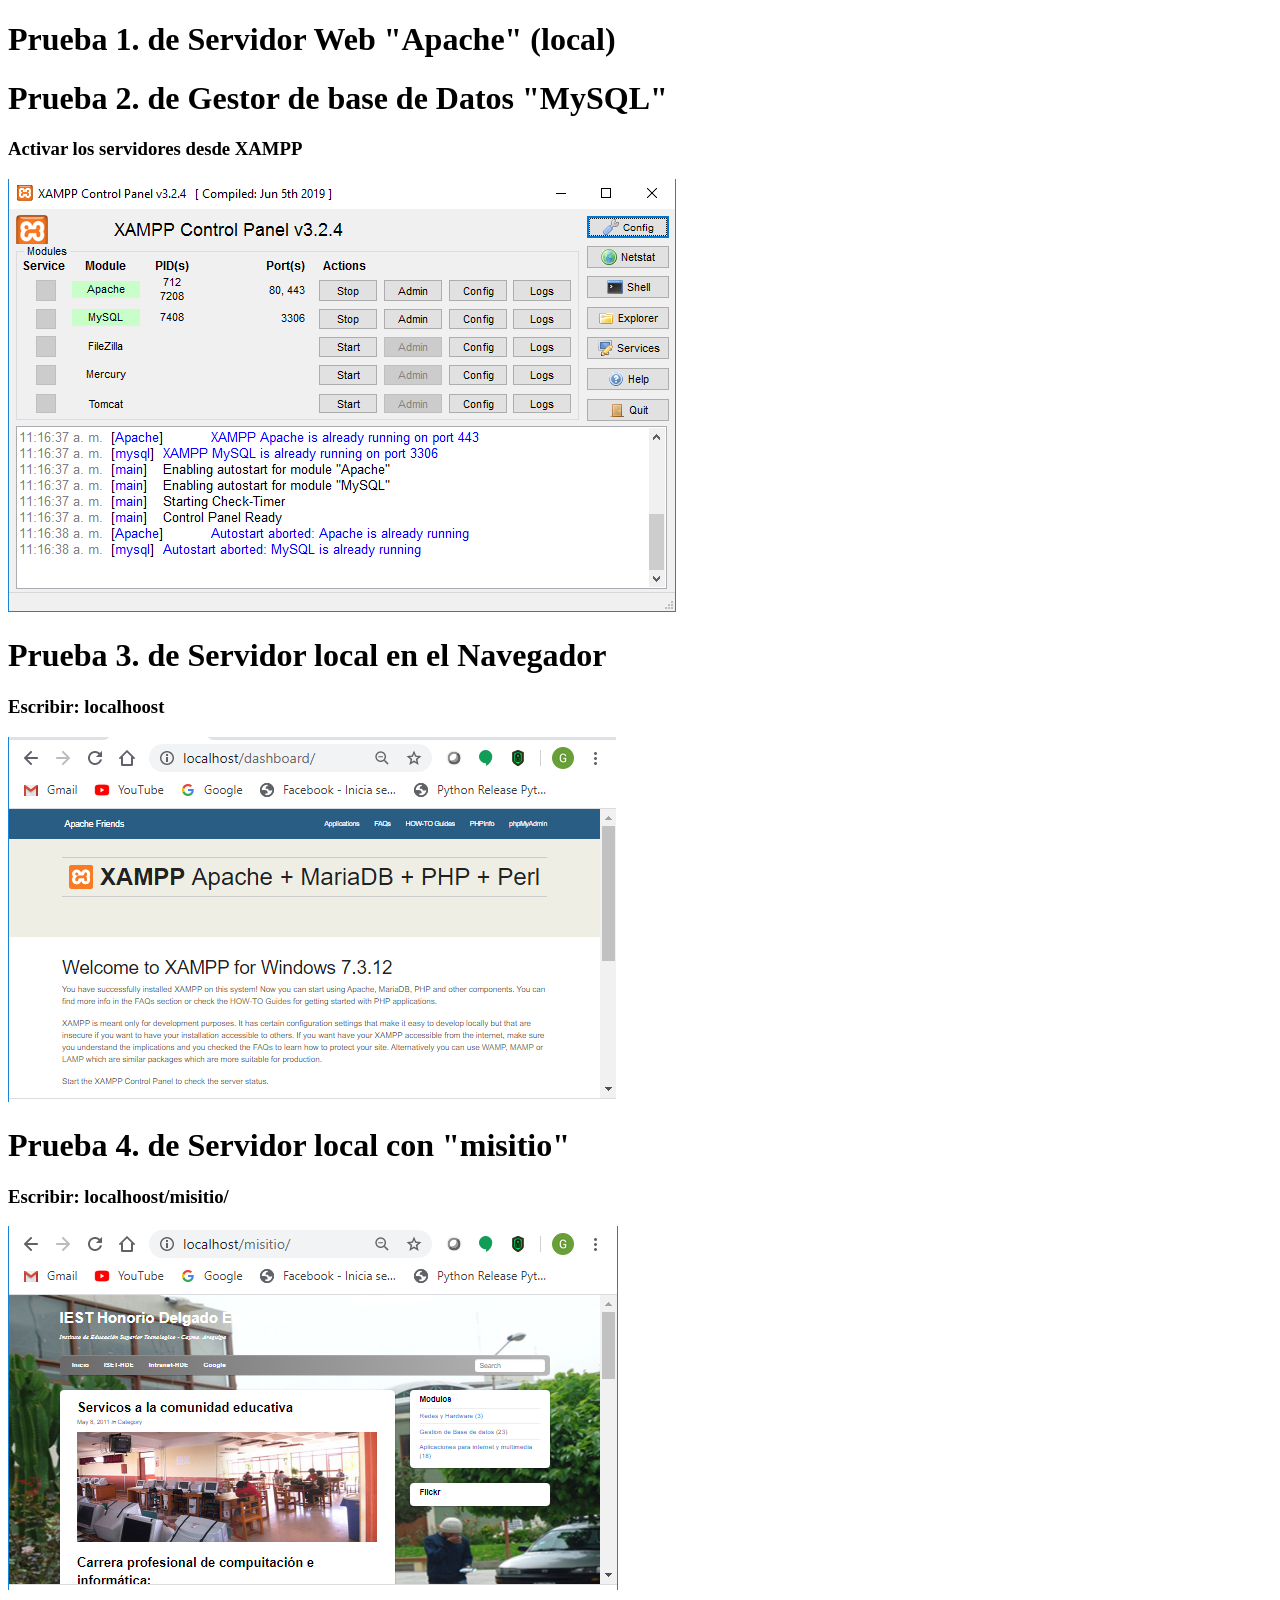
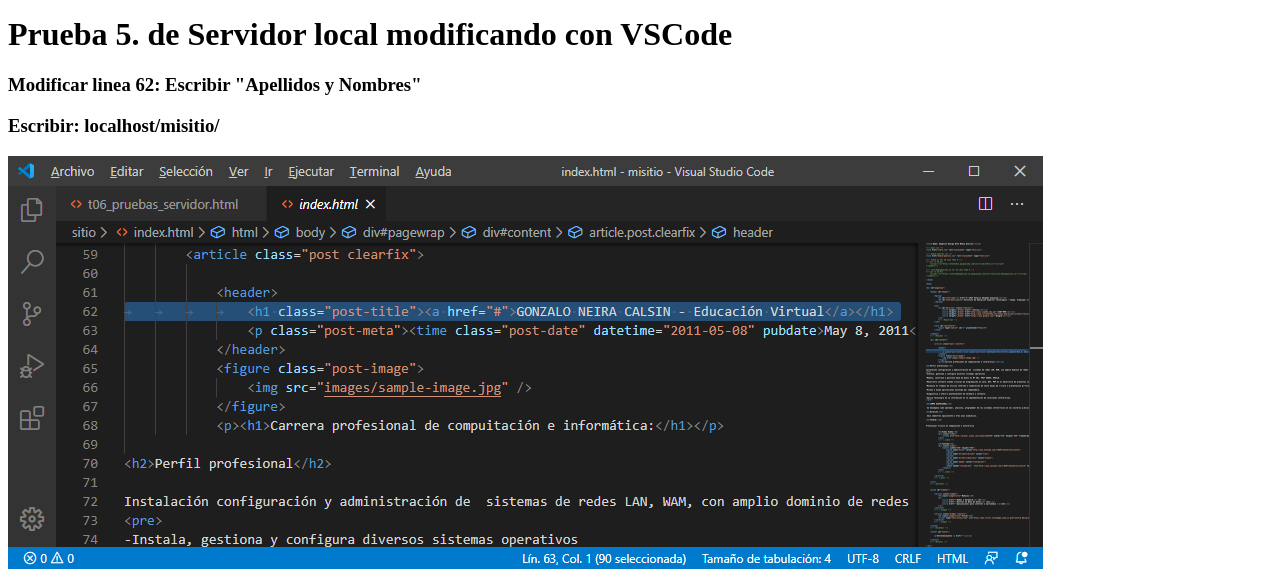
<file: u1/s01_introducion/t06_pruebas_servidor.html>
<!doctype html>
<html>
<head>
<meta charset="utf-8">
<title>Introducción</title>
</head>

<body>
	<h1> Prueba 1. de Servidor Web "Apache" (local) </h1>
	<h1> Prueba 2. de Gestor de base de Datos "MySQL" </h1>
	<h3> Activar los servidores desde XAMPP </h3>
	<img src="img/p1_XAMPP.png" />

	<h1> Prueba 3. de Servidor local en el Navegador </h1>
	<h3> Escribir: localhoost </h3>
	<img src="img/p2_localhost.png" />

	<h1> Prueba 4. de Servidor local con "misitio" </h1>
	<h3> Escribir: localhoost/misitio/ </h3>
	<img src="img/p3_misitio.png" />

	<h1> Prueba 5. de Servidor local modificando con VSCode </h1>
	<h3> Modificar linea 62: Escribir "Apellidos y Nombres" </h3>
	<h3> Escribir: localhost/misitio/ </h3>
	<img src="img/p4_misitioModif.png" />
</body>
</html>
</file>
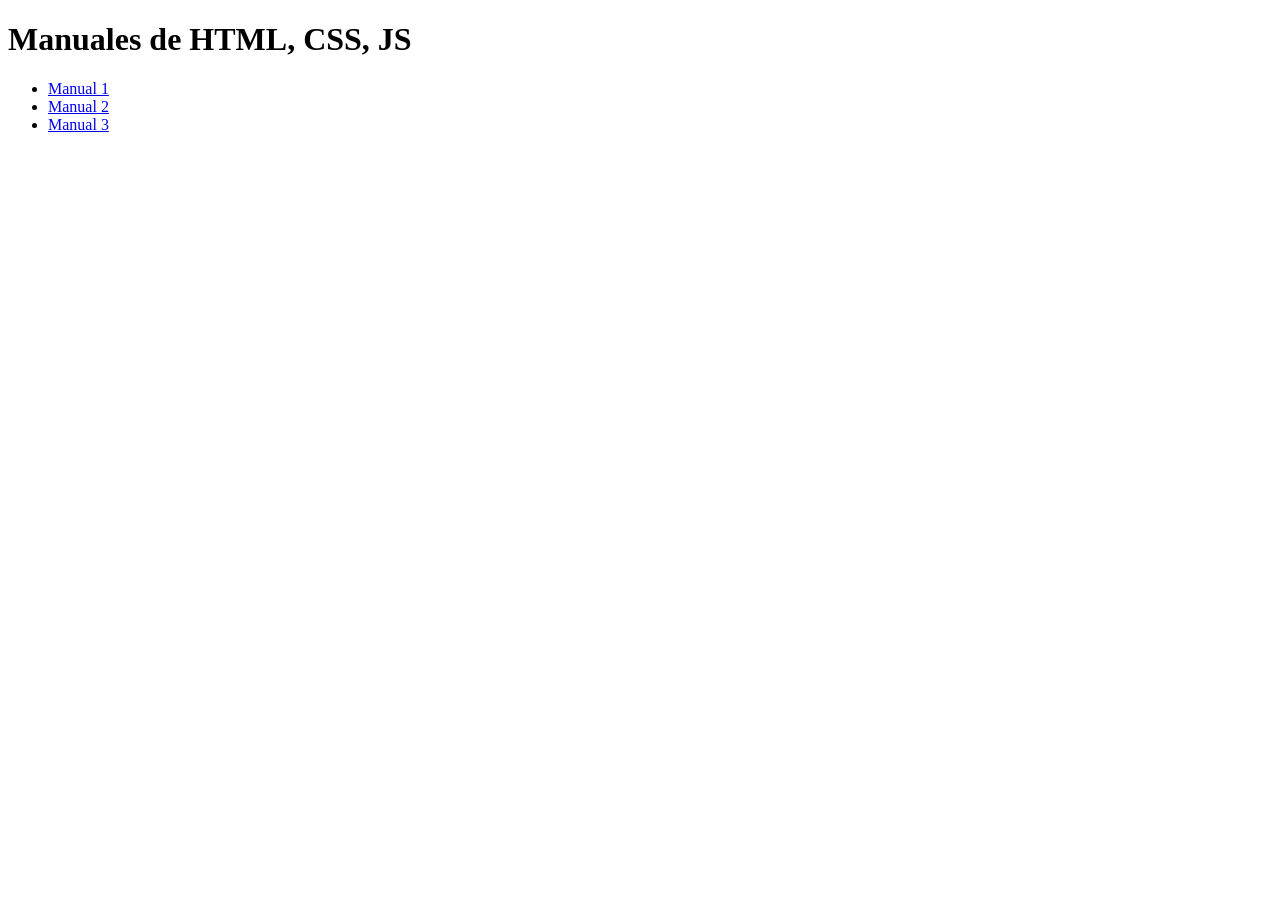
<file: u1/s02_pag_html_js/pag00_manuales.html>
<!DOCTYPE html>
<html>
	<head>
		<title>Manuales HTML,CSS,JS </title>
	</head>
	
	<body>
		<h1> Manuales de HTML, CSS, JS </h1>
		<ul>
			<li> <a target="_blank" href="https://gutl.jovenclub.cu/wp-content/uploads/2013/10/El+gran+libro+de+HTML5+CSS3+y+Javascrip.pdf">Manual 1</a></li>
			<li> <a target="_blank" href="http://www.lamolina.edu.pe/osi/manual/Curso_HTML5_v1.pdf">Manual 2</a></li>
			<li> <a target="_blank" href="https://www.fing.edu.uy/tecnoinf/mvd/cursos/ria/material/teorico/ria-03-HTML5-CSS3.pdf">Manual 3</a></li>		
		</ul>
	</body>
		
</html>
</file>
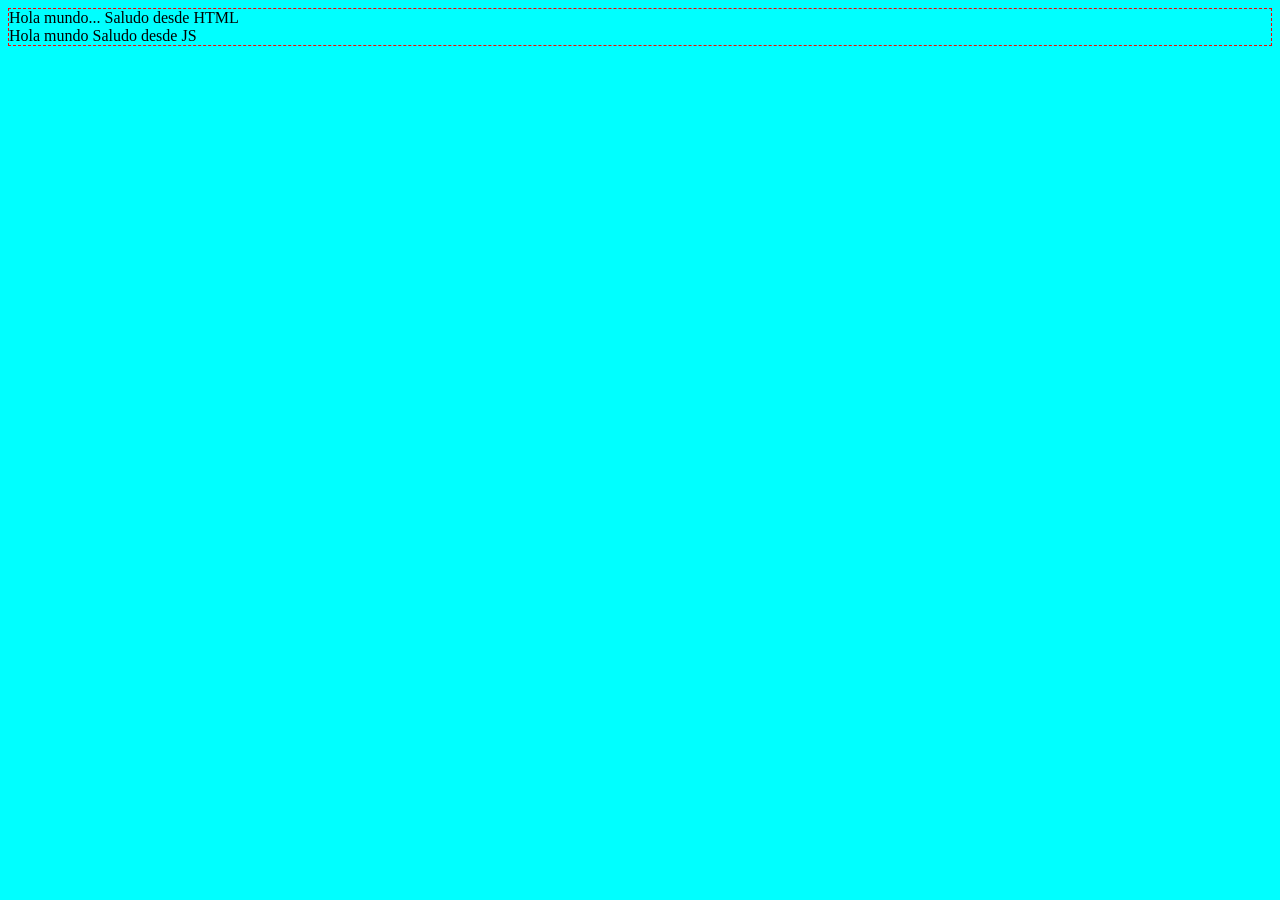
<file: u1/s02_pag_html_js/pag01_diferencia_html_js_css.html>
<!DOCTYPE html>
<html lang="en">
<head>
    <meta charset="UTF-8">
    <meta http-equiv="X-UA-Compatible" content="IE=edge">
    <meta name="viewport" content="width=device-width, initial-scale=1.0">
    <title>Document</title>
</head>
<body>
    <div id="cabecera">Hola mundo... Saludo desde HTML</div>
    <script>
        document.write("Hola mundo Saludo desde JS")
    </script>
    <style>
        body{ background-color:aqua;border: 1px dashed red}
    </style>
</body>
</html>
</file>
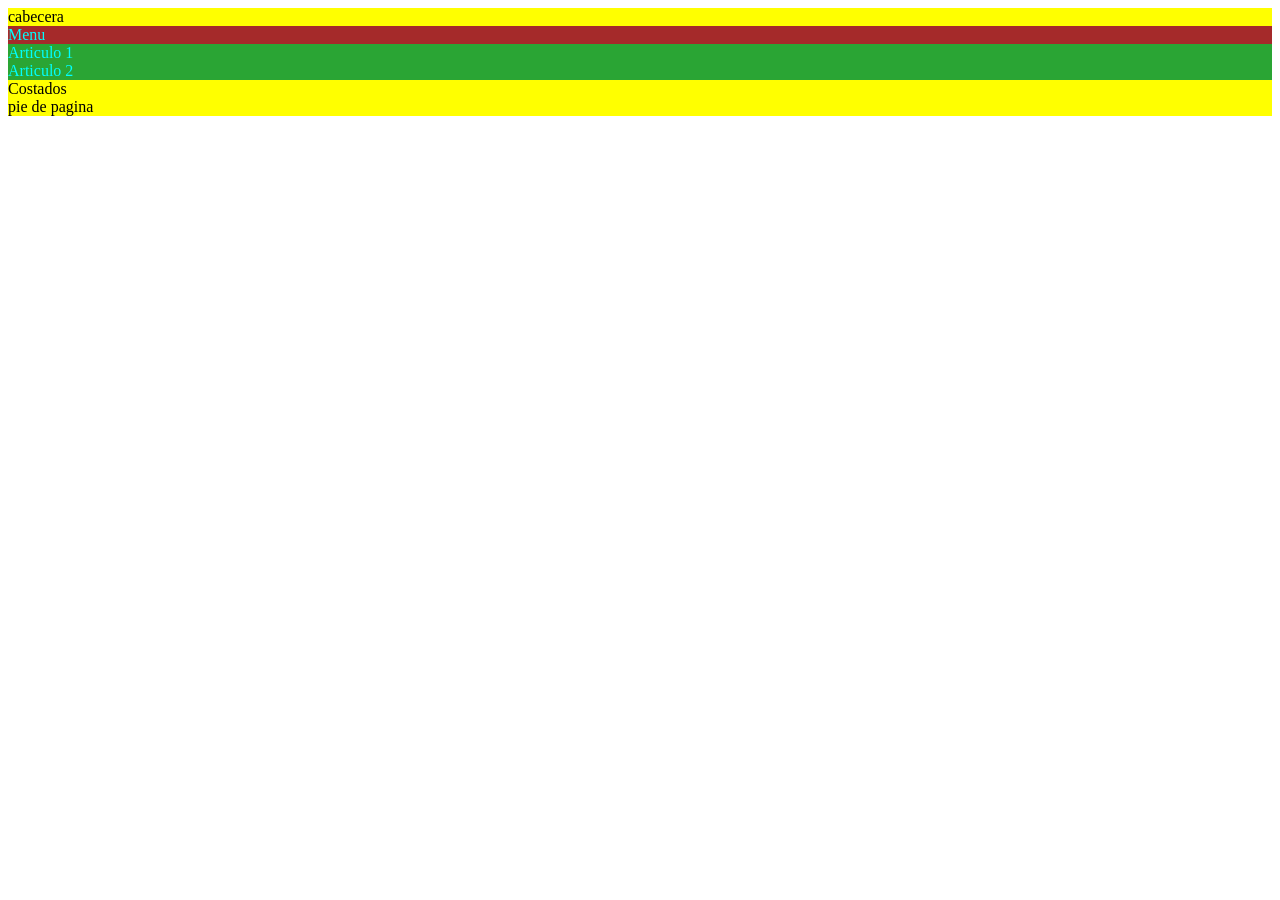
<file: u1/s02_pag_html_js/pag02_definir_css.html>
<!DOCTYPE html>
<html lang="en">
<head>
    <meta charset="UTF-8">
    <meta http-equiv="X-UA-Compatible" content="IE=edge">
    <meta name="viewport" content="width=device-width, initial-scale=1.0">
    <title>Document</title>
    <style>
        /*Estilos a traves de ETIQUETA"*/
        nav{background-color: brown;color: aqua; size: 0cqmin;}
        /*Estilos a traves de id"*/
        #arti{background-color: rgb(42, 165, 52);color: aqua; size: 0cqmin;}
        /*Estilos a traves de class"*/
        .contenedor {background-color: yellow}
    </style>
</head>
<body>
    <div class="contenedor">
        <header>cabecera</header>
        <nav>Menu</nav>
        <main>
            <div id="arti">Articulo 1</div>
            <div id="arti">Articulo 2</div>
        </main>
        <aside>Costados</aside>
        <footer>pie de pagina</footer>

    </div>
</body>
</html>
</file>
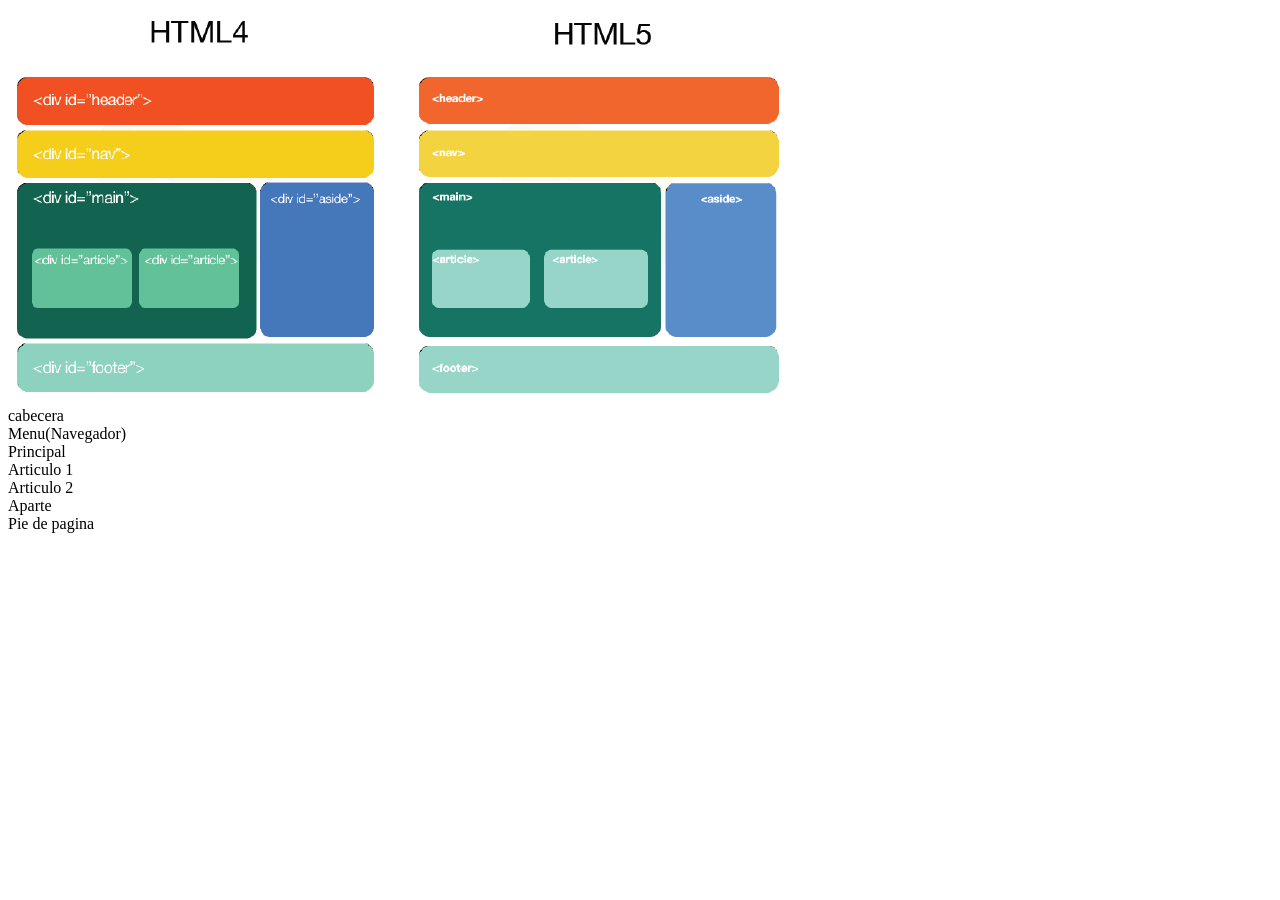
<file: u1/s02_pag_html_js/pag03_css_html5.html>
<!DOCTYPE html>
<html lang="en">
<head>
    <meta charset="UTF-8">
    <meta name="viewport" content="width=device-width, initial-scale=1.0">
    <title>Estrucutura HTML4</title>
</head>
<body>
    <div>
        <img src="img/html4_html5.png" />
    </div>
    <div id="content">
        <header>cabecera</header>
        <nav>Menu(Navegador)</nav>
        <main>Principal
            <article>Articulo 1</article>
            <article>Articulo 2</article>
        </main>
        <aside>Aparte</aside>
        <footer>Pie de pagina</footer>
    </div>
    
</body>
</html>
</file>
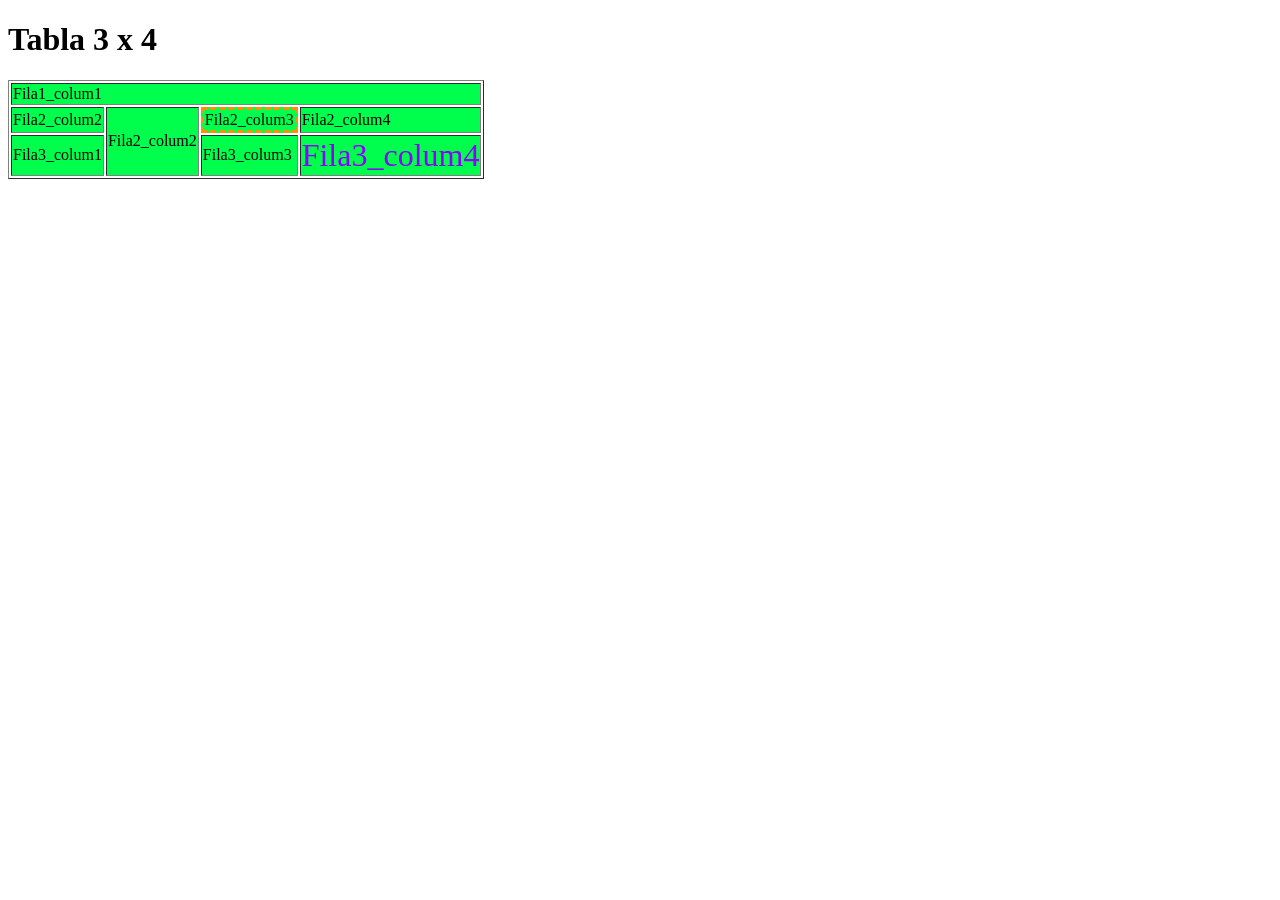
<file: u1/s02_pag_html_js/pag04_tabla.html>
<!DOCTYPE html>
<html lang="en">
<head>
    <meta charset="UTF-8">
    <title>Documento sin titulo</title>
    <style>
        td{background-color: rgb(0, 255, 76);}
        #xBorde{border: 3px dashed rgb(255, 145, 0);}
        .xForma{font-size: 32px;color:rgb(140, 0, 255)}
    </style>
</head>
<body>
    <h1>Tabla 3 x 4</h1>
    <table border="1">
        <tr>
            <td colspan="4">Fila1_colum1</td>
        </tr>
        <tr>
            <td>Fila2_colum2</td>
            <td rowspan="2">Fila2_colum2</td>
            <td id="xBorde">Fila2_colum3</td>
            <td>Fila2_colum4</td>

        </tr>
        <tr>
            <td>Fila3_colum1</td>
            <td>Fila3_colum3</td>
            <td class="xForma">Fila3_colum4</td>
           
        </tr>

    </table>
    
</body>
</html>
</file>
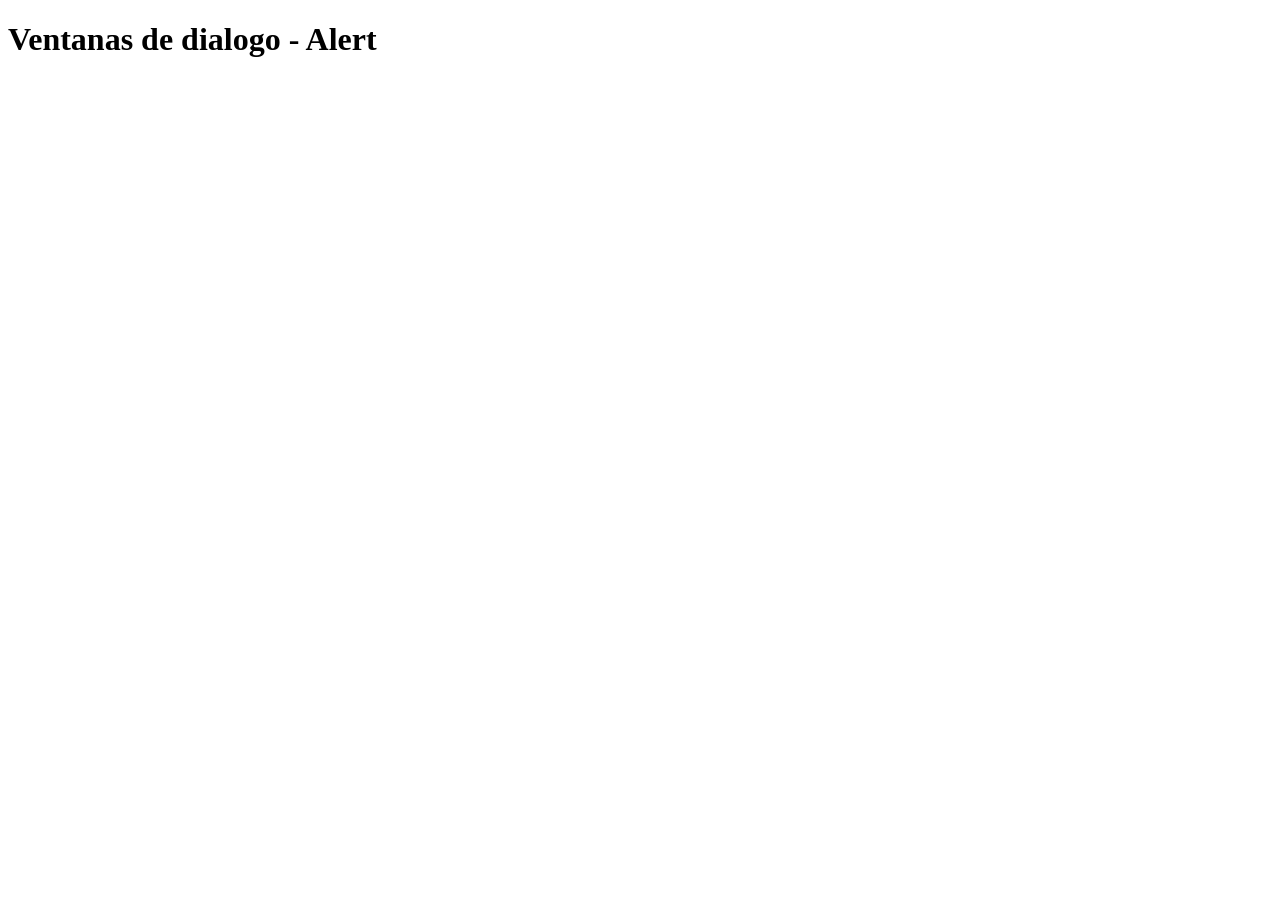
<file: u1/s02_pag_html_js/pag05_js_vent_alert.html>
<!DOCTYPE html>
<html lang="en">
<head>
    <meta charset="UTF-8">
    <title>Documento sin titulo</title>
    <script>
        alert("Hola");
    </script>
</head>
<body>
    <h1>Ventanas de dialogo - Alert</h1>
    
</body>
</html>
</file>
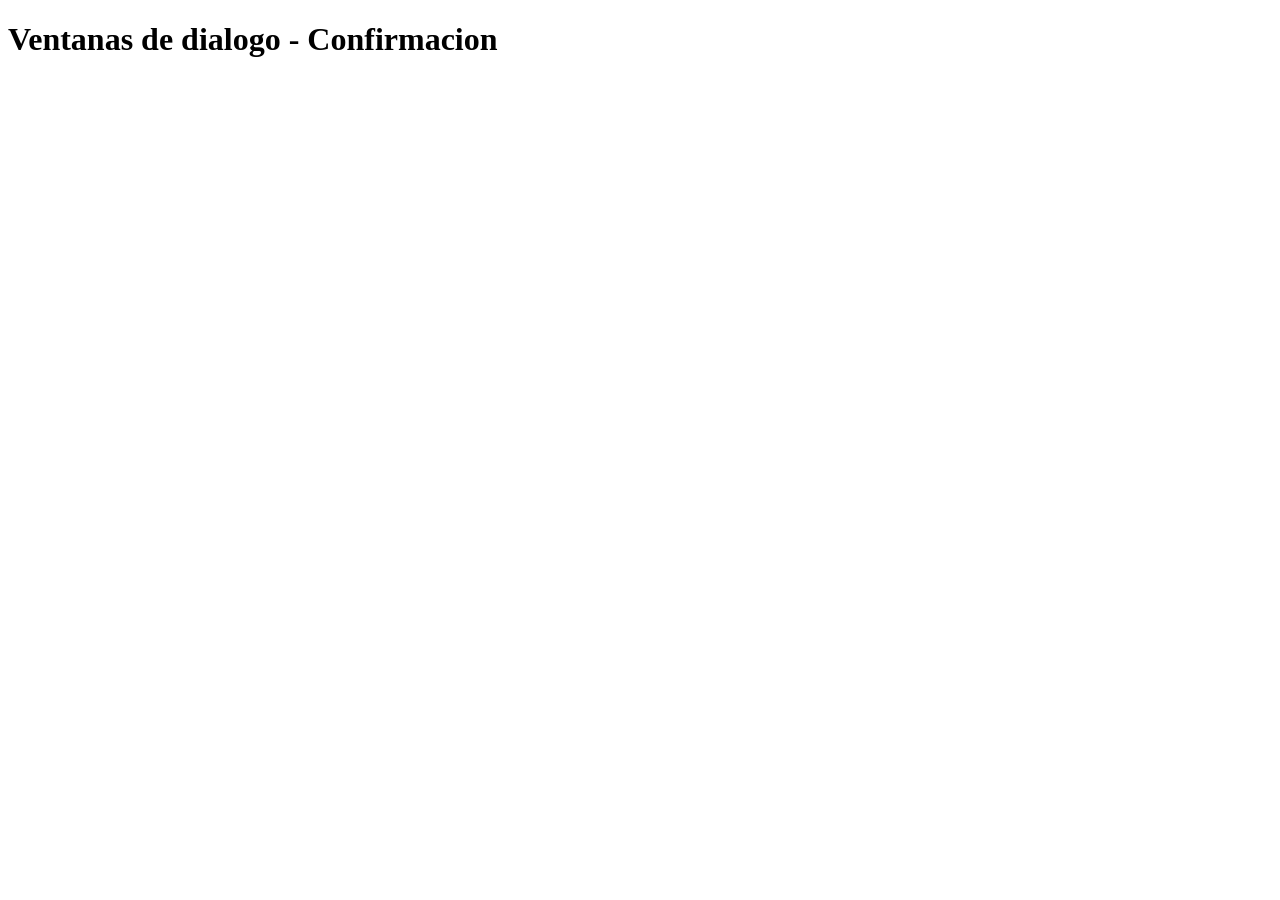
<file: u1/s02_pag_html_js/pag06_js_vent_confirm.html>
<!DOCTYPE html>
<html lang="en">
<head>
    <meta charset="UTF-8">
    <title>Documento sin titulo</title>
    <script>
        confirm("Debe confirmar");
    </script>
</head>
<body>
    <h1>Ventanas de dialogo - Confirmacion</h1>
</body>
</html>
</file>
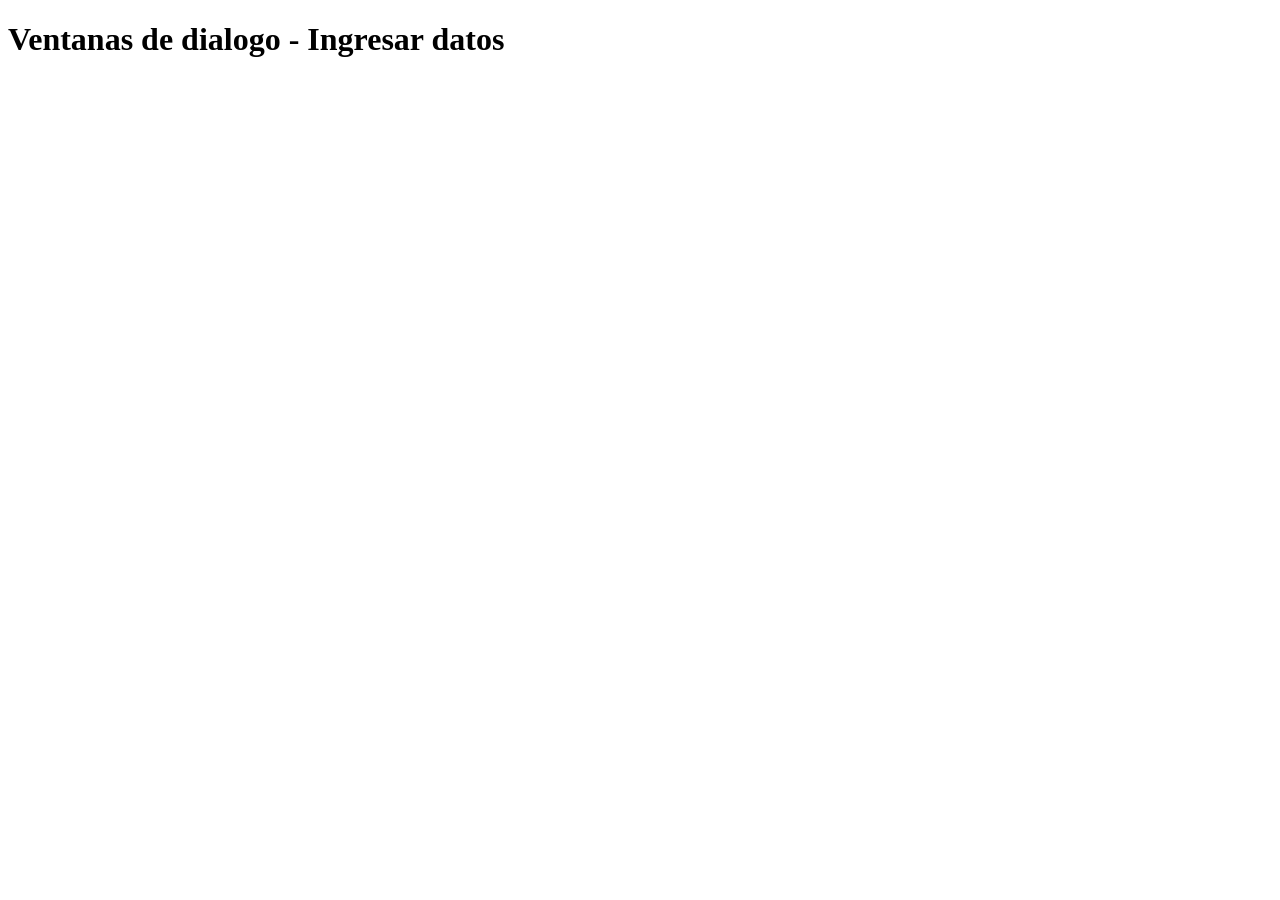
<file: u1/s02_pag_html_js/pag07_js_vent_prompt.html>
<!DOCTYPE html>
<html lang="en">
<head>
    <meta charset="UTF-8">
    <title>Documento sin titulo</title>
    <script>
        prompt("Su deporte favorito es:","futbol");
    </script>
</head>
<body>
    <h1>Ventanas de dialogo - Ingresar datos</h1>
</body>
</html>
</file>
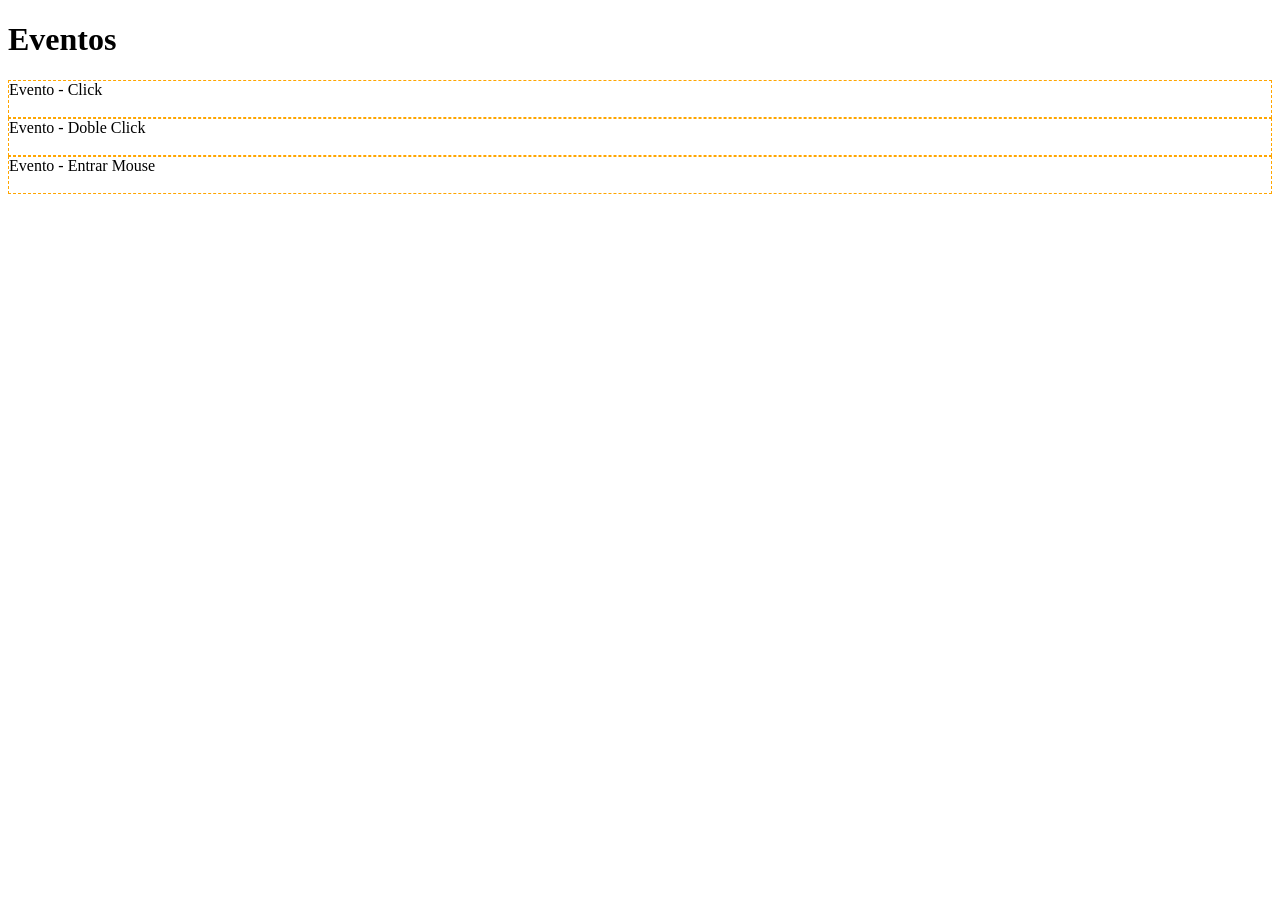
<file: u1/s02_pag_html_js/pag08_js_eventos.html>
<!DOCTYPE html>
<html lang="en">
<head>
    <meta charset="UTF-8">
    <title>Documento sin titulo</title>
    <style>div{border: 1px dashed orange;} </style>
</head>

<body>
    <h1> Eventos </h1>
    <div id="boton1" onclick="alert('Gracias por hacer click')"> Evento - Click <br><br></div>

    <div id="boton2" ondblclick="alert('Hizo click')"> Evento - Doble Click <br><br></div>

    <div id="boton3" onmouseover="alert('Entra el mouse')"> Evento - Entrar Mouse<br><br></div>

</body>
</html>
</file>
<file: zegarra129/style.css>
/************************************************************************************
RESET
*************************************************************************************/
html, body, address, blockquote, div, dl, form, h1, h2, h3, h4, h5, h6, ol, p, pre, table, ul,
dd, dt, li, tbody, td, tfoot, th, thead, tr, button, del, ins, map, object,
a, abbr, acronym, b, bdo, big, br, cite, code, dfn, em, i, img, kbd, q, samp, small, span,
strong, sub, sup, tt, var, legend, fieldset {
	margin: 0;
	padding: 0;
}

img, fieldset {
	border: 0;
}

/* set image max width to 100% */
img {
	max-width: 100%;
	height: auto;
	width: auto\9; /* ie8 */
}

/* set html5 elements to block */
article, aside, details, figcaption, figure, footer, header, hgroup, menu, nav, section { 
    display: block;
}

/************************************************************************************
GENERAL STYLING
*************************************************************************************/
body {
	background: #0d1424 url(images/body-bg.jpg) no-repeat center top;
	font: .81em/150% Arial, Helvetica, sans-serif;
	color: #666;
}
a {
	color: #026acb;
	text-decoration: none;
	outline: none;
}
a:hover {
	text-decoration: underline;
}
p {
	margin: 0 0 1.2em;
	padding: 0;
}

/* list */
ul, ol {
	margin: 1em 0 1.4em 24px;
	padding: 0;
	line-height: 140%;
}
li {
	margin: 0 0 .5em 0;
	padding: 0;
}

/* headings */
h1, h2, h3, h4, h5, h6 {
	line-height: 1.4em;
	margin: 20px 0 .4em;
	color: #000;
}
h1 {
	font-size: 2em;
}
h2 {
	font-size: 1.6em;
}
h3 {
	font-size: 1.4em;
}
h4 {
	font-size: 1.2em;
}
h5 {
	font-size: 1.1em;
}
h6 {
	font-size: 1em;
}

/* reset webkit search input styles */
input[type=search] {
	-webkit-appearance: none;
	outline: none;
}
input[type="search"]::-webkit-search-decoration, 
input[type="search"]::-webkit-search-cancel-button {
	display: none;
}

/************************************************************************************
STRUCTURE
*************************************************************************************/
#pagewrap {
	width: 980px;
	margin: 0 auto;
}

/************************************************************************************
HEADER
*************************************************************************************/
#header {
	position: relative;
	height: 160px;
}

/* site logo */
#site-logo {
	position: absolute;
	top: 10px;
}
#site-logo a {
	font: bold 30px/100% Arial, Helvetica, sans-serif;
	color: #fff;
	text-decoration: none;
}

/* site description */
#site-description {
	font: italic 100%/130% "Times New Roman", Times, serif;
	color: #fff;
	position: absolute;
	top: 55px;
}

/* searchform */
#searchform {
	position: absolute;
	right: 10px;
	bottom: 6px;
	z-index: 100;
	width: 160px;
}
#searchform #s {
	width: 140px;
	float: right;
	background: #fff;
	border: none;
	padding: 6px 10px;
	/* border radius */
	-webkit-border-radius: 5px;
	-moz-border-radius: 5px;
	border-radius: 5px;
	/* box shadow */
	-webkit-box-shadow: inset 0 1px 2px rgba(0,0,0,.2);
	-moz-box-shadow: inset 0 1px 2px rgba(0,0,0,.2);
	box-shadow: inset 0 1px 2px rgba(0,0,0,.2);
	/* transition */
	-webkit-transition: width .7s;
	-moz-transition: width .7s;
	transition: width .7s;
}

/************************************************************************************
MAIN NAVIGATION
*************************************************************************************/
#main-nav {
	width: 100%;
	background: #ccc;
	margin: 0;
	padding: 0;
	position: absolute;
	left: 0;
	bottom: 0;
	z-index: 100;
	/* gradient */
	background: #6a6a6a url(images/nav-bar-bg.png) repeat-x;
	background: -webkit-gradient(linear, left top, left bottom, from(#b9b9b9), to(#6a6a6a));
	background: -moz-linear-gradient(top,  #b9b9b9,  #6a6a6a);
	background: linear-gradient(-90deg, #b9b9b9, #6a6a6a);
	/* rounded corner */
	-webkit-border-radius: 8px;
	-moz-border-radius: 8px;
	border-radius: 8px;
	/* box shadow */
	-webkit-box-shadow: inset 0 1px 0 rgba(255,255,255,.3), 0 1px 1px rgba(0,0,0,.4);
	-moz-box-shadow: inset 0 1px 0 rgba(255,255,255,.3), 0 1px 1px rgba(0,0,0,.4);
	box-shadow: inset 0 1px 0 rgba(255,255,255,.3), 0 1px 1px rgba(0,0,0,.4);
}
#main-nav li {
	margin: 0;
	padding: 0;
	list-style: none;
	float: left;
	position: relative;
}
#main-nav li:first-child {
	margin-left: 10px;
}
#main-nav a {
	line-height: 100%;
	font-weight: bold;
	color: #fff;
	display: block;
	padding: 14px 15px;
	text-decoration: none;
	text-shadow: 0 -1px 0 rgba(0,0,0,.5);
}
#main-nav a:hover {
	color: #fff;
	background: #474747;
	/* gradient */
	background: -webkit-gradient(linear, left top, left bottom, from(#282828), to(#4f4f4f));
	background: -moz-linear-gradient(top,  #282828,  #4f4f4f);
	background: linear-gradient(-90deg, #282828, #4f4f4f);
}

/************************************************************************************
CONTENT
*************************************************************************************/
#content {
	background: #fff;
	margin: 30px 0 30px;
	padding: 20px 35px;
	width: 600px;
	float: left;
	/* rounded corner */
	-webkit-border-radius: 8px;
	-moz-border-radius: 8px;
	border-radius: 8px;
	/* box shadow */
	-webkit-box-shadow: 0 1px 3px rgba(0,0,0,.4);
	-moz-box-shadow: 0 1px 3px rgba(0,0,0,.4);
	box-shadow: 0 1px 3px rgba(0,0,0,.4);
}

/* post */
.post {
	margin-bottom: 40px;
}
.post-title {
	margin: 0 0 5px;
	padding: 0;
	font: bold 26px/120% Arial, Helvetica, sans-serif;
}
.post-title a {
	text-decoration: none;
	color: #000;
}
.post-meta {
	margin: 0 0 10px;
	font-size: 90%;
}

/* post image */
.post-image {
	margin: 0 0 15px;
}

/************************************************************************************
SIDEBAR
*************************************************************************************/
#sidebar {
	width: 280px;
	float: right;
	margin: 30px 0 30px;
}
.widget {
	background: #fff;
	margin: 0 0 30px;
	padding: 10px 20px;
	/* rounded corner */
	-webkit-border-radius: 8px;
	-moz-border-radius: 8px;
	border-radius: 8px;
	/* box shadow */
	-webkit-box-shadow: 0 1px 3px rgba(0,0,0,.4);
	-moz-box-shadow: 0 1px 3px rgba(0,0,0,.4);
	box-shadow: 0 1px 3px rgba(0,0,0,.4);
}
.widgettitle {
	margin: 0 0 5px;
	padding: 0;	
}
.widget ul {
	margin: 0;
	padding: 0;
}
.widget li {
	margin: 0;
	padding: 6px 0;
	list-style: none;
	clear: both;
	border-top: solid 1px #eee;
}

/* flickr widget */
.widget .flickr_badge_image {
	margin-top: 10px;
}
.widget .flickr_badge_image img {
	width: 48px;
	height: 48px;
	margin-right: 12px;
	margin-bottom: 12px;
	float: left;
}

/************************************************************************************
FOOTER
*************************************************************************************/
#footer {
	clear: both;
	color: #ccc;
	font-size: 85%;
}
#footer a {
	color: #fff;
}

/************************************************************************************
CLEARFIX
*************************************************************************************/
.clearfix:after { visibility: hidden; display: block; font-size: 0; content: " "; clear: both; height: 0; }
.clearfix { display: inline-block; }
.clearfix { display: block; zoom: 1; }
</file>
<file: zegarra129/media-queries.css>
/************************************************************************************
smaller than 980
*************************************************************************************/
@media screen and (max-width: 980px) {

	/* pagewrap */
	#pagewrap {
		width: 95%;
	}

	/* content */
	#content {
		width: 60%;
		padding: 3% 4%;
	}

	/* sidebar */
	#sidebar {
		width: 30%;
	}
	#sidebar .widget {
		padding: 8% 7%;
		margin-bottom: 10px;
	}

	/* embedded videos */
	.video embed,
	.video object,
	.video iframe {
		width: 100%;
		height: auto;
		min-height: 300px;
	}

}

/************************************************************************************
smaller than 650
*************************************************************************************/
@media screen and (max-width: 650px) {

	/* header */
	#header {
		height: auto;
	}

	/* search form */
	#searchform {
		position: absolute;
		top: 5px;
		right: 0;
		z-index: 100;
		height: 40px;
	}
	#searchform #s {
		width: 70px;
	}
	#searchform #s:focus {
		width: 150px;
	}

	/* main nav */
	#main-nav {
		position: static;
	}

	/* site logo */
	#site-logo {
		margin: 15px 100px 5px 0;
		position: static;
	}

	/* site description */
	#site-description {
		margin: 0 0 15px;
		position: static;
	}

	/* content */
	#content {
		width: auto;
		float: none;
		margin: 20px 0;
	}

	/* sidebar */
	#sidebar {
		width: 100%;
		margin: 0;
		float: none;
	}
	#sidebar .widget {
		padding: 3% 4%;
		margin: 0 0 10px;
	}

	/* embedded videos */
	.video embed,
	.video object,
	.video iframe {
		min-height: 250px;
	}

}

/************************************************************************************
smaller than 560
*************************************************************************************/
@media screen and (max-width: 480px) {

	/* disable webkit text size adjust (for iPhone) */
	html {
		-webkit-text-size-adjust: none;
	}

	/* main nav */
	#main-nav a {
		font-size: 90%;
		padding: 10px 8px;
	}

}
</file>
<file: u2/s10_btr_tmp_github/plantilla5/css/style.css>
/*
/\/\/\/\/\/\/\/\/\/\/\/\/\/\/\/\/\ CONTENTS /\/\/\/\/\/\/\/\/\/\/\/\/\/\//\/\/\/\

	 1. IMPORT
	 2. HEADER
	 3. NAVIGATION
	 4. FOOTER & FOOTER WIDGETS
     5. SIDEBAR & SIDEBAR WIDGETS
     6. PORTFOLIO/PROJECTS
     7. BLOG STYLING
     8. HOME PAGE
     9. 404 PAGE
     10. ABOUT PAGE
     11. CONTACT PAGE FORM
     12. ICON LIST
     13. RECENT WORK CAROUSEL
     14. TESTIMONIALS
     15. ICON SERVICE BOXES
     16. PARALLAX
     17. CLIENTS
     18. TYPOGRAPHY
     19. BUTTONS
     20. PRICING TABLES BOXS
     21. TABS
     22. ACCORDION & TOGGLE
     23. PROGRESS SKILL BAR
     24. PROMO BOX
     25. PAGINATION
     26. TITLE
     27. DROPCAPS
     28. HIGHLIGHT
     29. SWIPE J.S SLIDER
     30. CAROUSEL
     31. FLICKR
     33. LIST & BULLETS
     33. BUTTON UP
     34. MEDIA QUERIES
*/

/* =================================================================== */
/* Import Section
====================================================================== */
@import url("font-awesome.css");
@import url("magnified.css");
@import url("http://fonts.googleapis.com/css?family=Open+Sans:400,300,600,700");
@import url(http://fonts.googleapis.com/css?family=Lato:400,300,700);
@import url(http://fonts.googleapis.com/css?family=PT+Sans:400,700);
h1, h2, h3, h4, h5, h6, .h1, .h2, .h3, .h4, .h5, .h6 {
    font-weight: 600;
}
body, h1, h2, h3, h4, h5, h6, .button, input[type="button"], input[type="submit"], input[type="text"], input[type="password"], input[type="email"], textarea, select {
    font-family: "Open Sans",Helvetica, Arial, sans-serif;
    font-size:13px;
    line-height:20px;
    color:#555;
}
h1 {
    font-size: 28px;
    line-height: 50px;
    margin: 0;
}

h2 {
    font-size: 22px;
    line-height: 30px;
}
h3 {
    font-size: 16px;
    line-height: 30px;
}
h4 {
    font-size: 14px;
    line-height: 30px;
}
h5 {
    font-size: 12px;
    line-height: 24px;
}
h6 {
    font-size: 10px;
    line-height: 20px;
}

a {text-decoration: none ;}
a:hover{
    text-decoration: none;
	-webkit-transition: all 0.3s ease-in-out;
	   -moz-transition: all 0.3s ease-in-out;
	     -o-transition: all 0.3s ease-in-out;
	    -ms-transition: all 0.3s ease-in-out;
	        transition: all 0.3s ease-in-out;
	color:#555;
}
a:focus{
    outline: none;
    text-decoration: none;
}
.not-ie a {
	-webkit-transition: background-color .2s ease, border .2s ease, color .2s ease, opacity .2s ease-in-out;
	   -moz-transition: background-color .2s ease, border .2s ease, color .2s ease, opacity .2s ease-in-out;
		-ms-transition: background-color .2s ease, border .2s ease, color .2s ease, opacity .2s ease-in-out;
		 -o-transition: background-color .2s ease, border .2s ease, color .2s ease, opacity .2s ease-in-out;
			transition: background-color .2s ease, border .2s ease, color .2s ease, opacity .2s ease-in-out;
}
.mrgb-20{
    margin-bottom:20px;
    display:block;
}
.mrgb-30{
    margin-bottom:30px;
}
.mrgb-40{
    margin-bottom:40px;
    position:relative;
    display:block;
}
.mrgb-50{
    margin-bottom:50px;
    position:relative;
    display:block;
}
.mrgb-60{
    margin-bottom:60px;
    position:relative;
    display:block;
}
.mrg-0{
    margin:0 auto;
}

/* =================================================================== */
/* 2. HEADER
====================================================================== */
#background{
    width: 100%;
    height: 100%;
}
#header {
    z-index: 999;
    position: relative;
    box-shadow: 0 3px 3px -3px rgba(0, 0, 0, 0.2);
    -webkit-box-shadow: 0 3px 3px -3px rgba(0, 0, 0, 0.2);
}
#header { width: 100%; background: url("../images/slide-1.jpg")no-repeat; background-size: cover;}

.home #header{
    background-image: none;
}
.header-top{
    background:#727CB6;
}
.wrapper {
    background:#FFFFFF;
    margin:0 auto;
    width: 100%;
}

.ie8 #header {
    border-bottom: 1px solid #e9e9e9;
}
.top-info {
    padding:7px 10px;
    color:#fff;
    line-height:28px;
}
.top-info span {
    font:600 12px/28px "open sans",Helvetica, Arial, sans-serif;
    padding-right: 15px;
}
.top-info span i {
    font-size: 13px;
    margin-right: 5px;
}
.top-info ul {
    float: right;
    list-style: none outside none;
    margin-bottom: 0;
}
.top-info li,
.top-info li a
{
    float:left;
    transition:all 0.2s ease-in;
    -webkit-transition:all 0.2s ease-in;
    -moz-transition:all 0.2s ease-in;
    -ms-transition:all 0.2s ease-in;
    -o-transition:all 0.2s ease-in;
}
.top-info li a
{
    color:#fff;
    display: inline-block;
    font-size:18px;
    height:29px;
    line-height:28px;
    text-align: center;
    width:30px;
}

.top-info li a:hover{color:#fff;}
.top-info li:hover a.my-facebook{color:#2260D2;}
.top-info li:hover a.my-tweet{color:#039EFE;}
.top-info li:hover a.my-pint{color:#FF0000;}
.top-info li:hover a.my-rss{color:#E8AE28;}
.top-info li:hover a.my-skype{color:#5BD1FF;}
.top-info li:hover a.my-google{color:#FF0000;}

/* Animated-Search
====================================*/
.search-bar {
    float: right;
}

.search-bar .search-label {
    background: inherit;
    border-radius: 5px;
    display: block;
    height: 29px;
    overflow: hidden;
}

.search-bar .search-label .search-button, .search-bar .search-label .search-input {
    background: transparent;
    border: 0 none;
    height: 30px;
    margin: 0;
    outline: medium none;
    padding: 0;
}
.search-bar label{margin: 0}

.search-bar .search-label .search-button i{
    font-size: 16px;
    font-weight: 500;
    color: #fff;
}
.search-bar .search-label .search-button {
    background: inherit;
    color: #696969;
    height: 30px;
    transition: all 0.6s ease 0s;
    width: 30px;
}

.search-bar .search-label .search-input {
    background: #eee ;
    color: #666;
    font-weight: normal;
    width: 0;
    transition: width 0.6s ease 0s;
}
.search-exp .search-bar .search-label .search-button{
    background: #eee;
    color: #c9c9c9;
}

.search-exp .search-bar .search-label .search-input{
    width: 150px;
}

/* Logo
====================================*/

#menu-bar{
    background:rgba(48, 42, 42, 0.65);
    position: relative;
    z-index: 999;
}
#logo {margin-top: 12%; }

#logo img{
    width:100%;
    height:auto;
}

#logo > h1 {
    margin:0;
    display:inline-block;
}
.content{
    padding:30px 0 60px;
    position: relative;
}
.sub_content {
    padding: 30px 0;
}

/* page_head Title
====================================*/
.page_head {
    background: url("../images/pattern-1.png") repeat;
    border-bottom: 3px solid #dcdbd7;
	padding: 35px 0 0;
    -moz-box-shadow:    0 10px 10px -5px rgba(0,0,0,0.30) inset;
    -webkit-box-shadow:  0 10px 10px -5px rgba(0,0,0,0.30) inset;
    box-shadow:         0 10px 10px -5px rgba(0,0,0,0.30) inset;
}

.page_title h2 {
    color: #181818;
    background: rgba(255,255,255,0.7);
    float: left;
    font-size: 24px;
    font-weight: 600;
    margin: 0 0 -3px 0 ;
    padding: 7px 15px;
    text-transform: uppercase;
    border-bottom: 3px solid #727CB6;
}

/* Breadcrumbs
====================================*/
#breadcrumbs{
    background: #727cb6;
    float: right;
    padding: 3px 10px;
}
#breadcrumbs ul {
    font-size: 12px;
    padding:0 5px 0 0;
    margin: 0;
}

#breadcrumbs ul li {
	display: inline-block;
	padding: 0 11px 1px 0;
	margin: 0 0 0 5px;
    background: url(../images/breadcrumbs.png) no-repeat 100% 50%;
    color: #fff;
}

#breadcrumbs ul li a { color: #fff; }

#breadcrumbs ul li:last-child { background: none;padding:0; }

/* =================================================================== */
/* 3. NAVIGATION
====================================================================== */
/*
  Add some SmartMenus required styles not covered in Bootstrap 3's default CSS.
 These are theme independent and should work with any Bootstrap 3 theme mod.
*/
.navbar-default{
    background: transparent;
}
.navbar-collapse.collapse {
    float: right;
}
.navbar-nav ul
{
    width:100%;
    min-width:187px!important;
    padding:0;
}

.navbar-toggle{
    background:#303436;
    border:none;
    padding:10px 10px;
    border-radius:3px;
    margin-top:5px;
}
.navbar-default .navbar-toggle:hover, .navbar-default .navbar-toggle:focus{
    background:#303436;
}
.navbar-default .navbar-toggle .icon-bar{
    background-color:#fff;
    height:3px;
}
.navbar{
    margin-bottom: 0;

    min-height:35px;
    border:none;
}

/* sub menus arrows */
.navbar-nav .sub-arrow, .navbar-nav .collapsible .sub-arrow {
    position:static;
    margin-top:0;
    margin-right:0;
    margin-left:6px;
    display:inline-block;
    width:0;
    height: 0;
    overflow:hidden;
    vertical-align:middle;
    border-top:4px solid;
    border-right:4px dashed transparent;
    border-bottom:4px dashed transparent;
    border-left:4px dashed transparent;
}
.navbar-nav > li > .has-submenu .sub-arrow {
    display: inline-block;
    font-family: FontAwesome;
    font-style: normal;
    font-weight: normal;
    font-size: 12px;
    width:8px;
    height: 8px;
    line-height: 8px;
    border-width: 0px;
}
.navbar-nav > li > .has-submenu .sub-arrow:before {
    content: "\f107";
}
.navbar-nav ul .sub-arrow {
    position:absolute;
    right:0;
    margin-top:6px;
    margin-right:15px;
    border-top:4px dashed transparent;
    border-bottom:4px dashed transparent;
    border-left:4px solid;
}
.navbar-nav ul a.has-submenu {
    padding-right:30px;
}
.navbar-default .navbar-collapse, .navbar-default .navbar-form{
    border: none;
    background: transparent;
}
/* scrolling arrows for tall menus */
.navbar-nav span.scroll-up, .navbar-nav span.scroll-down {
    position:absolute;
    display:none;
    visibility:hidden;
    height:20px;
    overflow:hidden;
    text-align:center;
}

.navbar-nav span.scroll-up-arrow, .navbar-nav span.scroll-down-arrow {
    position:absolute;
    top:-2px;
    left:50%;
    margin-left:-8px;
    width:0;
    height:0;
    overflow:hidden;
    border-top:7px dashed transparent;
    border-right:7px dashed transparent;
    border-bottom:7px solid;
    border-left:7px dashed transparent;
}
.dropdown-menu.sm-nowrap{
    display: none;
    left: 0;
    margin-left: 186px;
    margin-top: -42px;
    max-width: 20em;
    min-width: 10em;
    top: auto;
    width: auto;
}

.navbar-nav span.scroll-down-arrow {
    top:6px;
    border-top:7px solid;
    border-right:7px dashed transparent;
    border-bottom:7px dashed transparent;
    border-left:7px dashed transparent;
}
.navbar-default .navbar-nav li a{
    color:#555;
    text-transform:uppercase;
    font-size: 13px;
    font-weight: 500;
    line-height: 15px;

}

.navbar-default .navbar-nav > li:first-child{
    border-left:none;
}
.navbar-nav > li > a:hover,.navbar-nav > li > a:focus,.navbar-nav > li.active > a,
.navbar-default .navbar-nav > .active > a,
.navbar-default .navbar-nav > .active > a:hover,
.navbar-default .navbar-nav > .active > a:focus,
.navbar-default .navbar-nav > .open > a,
.navbar-default .navbar-nav > .open > a:hover,
.navbar-default .navbar-nav > .open > a:focus,
.navbar-default .navbar-nav .open .dropdown-menu > .active > a,
.navbar-default .navbar-nav .open .dropdown-menu > .active > a:hover,
.navbar-default .navbar-nav .open .dropdown-menu > .active > a:focus,
.navbar-default .navbar-nav .open .dropdown-menu > .disabled > a,
.navbar-default .navbar-nav .open .dropdown-menu > .disabled > a:hover,
.navbar-default .navbar-nav .open .dropdown-menu > .disabled > a:focus
{
    background:#727CB6!important;
    color:#fff!important;
}

/* add more indentation for 2+ level sub in collapsible mode - Bootstrap normally supports just 1 level sub menus */
.navbar-nav .collapsible ul .dropdown-menu > li > a,
.navbar-nav .collapsible ul .dropdown-menu .dropdown-header {
    padding-left:35px;
}
.navbar-nav .collapsible ul ul .dropdown-menu > li > a,
.navbar-nav .collapsible ul ul .dropdown-menu .dropdown-header {
    padding-left:45px;
}
.navbar-nav .collapsible ul ul ul .dropdown-menu > li > a,
.navbar-nav .collapsible ul ul ul .dropdown-menu .dropdown-header {
    padding-left:55px;
}
.navbar-nav .collapsible ul ul ul ul .dropdown-menu > li > a,
.navbar-nav .collapsible ul ul ul ul .dropdown-menu .dropdown-header {
    padding-left:60px;
}
/* fix SmartMenus sub menus auto width (subMenusMinWidth and subMenusMaxWidth options) */
.navbar-nav .dropdown-menu { border: 0;}

.navbar-nav .dropdown-menu > li > a {
    white-space:normal;
    font-size: 13px;
    padding:12px 20px;
    border-bottom:1px solid #e4e4e4;
}
.navbar-nav .dropdown-menu > li > a:hover
{
    color:#fff;
    background:#727CB6 ;
}
.navbar-nav ul.sm-nowrap > li > a {
    white-space:nowrap;
}
/* The following will make the sub menus collapsible for small screen devices (it's not recommended editing these) */
.navbar-nav .collapsible ul {display:none;position:static !important;top:auto !important;left:auto !important;margin-left:0 !important;margin-top:0 !important;width:auto !important;min-width:0 !important;max-width:none !important;}
.navbar-nav .collapsible ul.sm-nowrap > li > a {white-space:normal;}
.navbar-nav .collapsible iframe{display:none;}
/* disable Bootstrap 3's global box-sizing:border-box; for the menus as it doesn't play nice with SmartMenus */
ul.sm li *,ul.sm li *:before,ul.sm li *:after{-moz-box-sizing:content-box;-webkit-box-sizing:content-box;box-sizing:content-box;}

.nav .open > a,
.nav .open > a:hover,
.nav .open > a:focus
{
    border-color:transparent!important;
}
.dropdown-menu > .active > a,
.dropdown-menu > .active > a:hover,
.dropdown-menu > .active > a:focus{
    background-color:#fff ;
}

/*------------Animation-CSS-------------*/
.navbar-nav > li:hover > ul{
    /*    display: block;*/
    -moz-animation: fadeInUp .4s ease-in;
    -webkit-animation: fadeInUp .4s ease-in ;
    animation: fadeInUp .4s ease-in;
}

.navbar-nav > li > ul.dropdown-menu li:hover ul{
    /*   display:block;*/
    -moz-animation: fadeInUp .5s ease-in ;
    -webkit-animation: fadeInUp .5s ease-in ;
    animation: fadeInUp .5s ease-in;
}
/*--------Animation_Hover_Effect_CSS---------------*/
@-webkit-keyframes fadeInUp {
    0% {
        opacity: 0;
        -webkit-transform: translateY(30px);
        transform: translateY(30px);
    }

    100% {
        opacity: 1;
        -webkit-transform: translateY(0);
        transform: translateY(0);
    }
}

@keyframes fadeInUp {
    0% {
        opacity: 0;
        -webkit-transform: translateY(30px);
        -ms-transform: translateY(30px);
        transform: translateY(30px);
    }

    100% {
        opacity: 1;
        -webkit-transform: translateY(0);
        -ms-transform: translateY(0);
        transform: translateY(0);
    }
}

.fadeInUp {
    -webkit-animation-name: fadeInUp;
    animation-name: fadeInUp;
}

/*------------Hover_Effect_CSS------------*/
.navbar-default .navbar-nav > li > a {
    overflow: hidden;
    height: 1em;
    padding: 53px 20px 58px;
    color: #fff;

}
.navbar-default .navbar-nav > li > a > span.data-hover{
    position: relative;
    display: inline-block;
    height: 3em;
    color: #fff;
    margin: -12px -29px;
    padding: 11px 30px;
    -webkit-transition: -webkit-transform 0.3s;
    -moz-transition: -moz-transform 0.3s;
    transition: transform 0.3s;
}

.navbar-default .navbar-nav > li > a > span.data-hover::before {
    position: absolute;
    background:#727CB6;
    color: #fff;
    right:100%;
    margin: -62px 6px;
    padding: 62px 24px;
    content: attr(data-hover);
    -webkit-transform: translate3d(0,0,0);
    -moz-transform: translate3d(0,0,0);
    transform: translate3d(0,0,0);
    transition:all 0.3s ease-in-out 0s;
    _webkit-transition:all 0.3s ease-in-out 0s;
    _moz-transition:all 0.3s ease-in-out 0s;
}
.navbar-default .navbar-nav > li:hover > a > span.data-hover,
.navbar-default .navbar-nav > li:focus > a > span.data-hover{
    -webkit-transform: translateX(100%);
    -moz-transform: translateX(100%);
    transform: translateX(100%);
    transition:all 0.3s ease-in-out 0s;
    _webkit-transition:all 0.3s ease-in-out 0s;
    _moz-transition:all 0.3s ease-in-out 0s;
}

/* ===================================================== */
/* 4. FOOTER & FOOTER WIDGETS												 */
/* ===================================================== */
.footer_bottom{
    background:#292F38;
    padding:20px 0;
    color:#fff;
}
.footer{
    background:#323A45;
    padding:30px 0;
    position: relative;
    color:#fff;
}

/* Footer Widgets
====================================*/
.widget_content{
    margin-top: 15px;
}
.widget_content > p {
    font-family: Pt Sans,Helvetica, Arial, sans-serif;
    font-size: 14px;
}
.copyright {
    color: #AAAAAA;
    font-size: 12px;
    line-height: 40px;
    margin: 0;
}
.copyright a{
    color:#fff;
    text-decoration:none;
}
.copyright a:hover{
    color:#aaa;
}
.sidebar .widget h4 span
{
    background:#fff;
    color:inherit;
}

/* Twitter Feed Widget
====================================*/
.tweet_list {
    padding: 0;
    position: relative;
    margin:0 auto;
    list-style:none;
}
.tweet_list li {
    color: #fff;
    margin-bottom: 5px;
}
.tweet_list li::before {
    font-family: fontawesome;
    content: "";
    font-size: 16px;
    padding-right: 8px;
    position:absolute;
}
.tweet_list li p {
    line-height: 20px;
    overflow: hidden;
    margin-left:26px;
}
.tweet_list li p a {
    color: #fff;
    font-weight: 700;
    font-size: 12px
}
.tweet_content .time {
    font-size: 12px;
    color:#E3E3E3;
    font-family: Lato,Helvetica, Arial, sans-serif;
    font-weight: bold;
    padding-left: 25px;
}

/* Contact Widget
====================================*/
.contact-details-alt{padding:0;}
.contact-details-alt li{list-style:none;}
.contact-details-alt li p strong { color:#fff; float: left; margin: 0;font-size:12px;width:25%;}
.contact-details li p strong { color:#666; float: left; margin: 0 5px 5px 0; }
.contact-details-alt li {
    margin: 0 0 5px 0;
}
.contact-details p,
.contact-details li,
.contact-details a {color: #666;}
.contact-details-alt p {
    line-height: 18px;
    width: 100%;
    margin:0;
}
.contact-details-alt p a {
    color: #FFFFFF;
    font-weight: 700;
    font-size:12px;
}
.contact-details-alt p a:hover {
    color: #919191;
}
.contact-details-alt li i {
    float: left;
    font-size: 12px;
    margin: 2px 0 0 0 ;
    width: 15px;

}
.widget_info_contact{padding:0;margin-top:20px;}
.widget_info_contact li{list-style:none;}
.widget_info_contact li p strong { color:#666; float: left; margin: 0 5px 5px 0;font-size: 12px;width:20%;}
.widget_info_contact li {
    margin: 0 0 5px 0;
}
.widget_info_contact p {
    margin: 0 0 0 20px;
    line-height: 18px;
    overflow:hidden;
}
.widget_info_contact p a {
    color: #666;
    font-weight: 600;
    font-size: 12.5px;
}
.widget_info_contact p a:hover {
    color: #919191;
}
.widget_info_contact li i {
    float: left;
    margin: 1px 0 0 0;
}

/* Social Widget
====================================*/
.widget_social {
    list-style: none outside none;
    margin: 0 auto;
    overflow: hidden;
    padding: 0;
}
.widget_social li {
    float: left;
    background: none !important;
}
.widget_social li a {
    color: #666;
    display:block;
    height: 46px;
    text-align: center;
    width: 46px;
    border-radius:50%;
    -webkit-border-radius: 50%;-moz-border-radius: 50%;
    -webkit-transition: 0.25s;
    -moz-transition: 0.25s;
    -o-transition: 0.25s;
    transition: 0.25s;
}
.widget_social li a i {
    font-size: 22px;
    line-height: 46px;
    margin-right: 0;
    float: none;
}
.widget_social li a.fb:hover      {color: #2f5a9a;}
.widget_social li a.twtr:hover    {color: #3abdd1;}
.widget_social li a.gmail:hover   {color: #363636;}
.widget_social li a.pinterest:hover{color: #d13a3a;}
.widget_social li a.rss:hover     {color: #f15200;}
.widget_social li a.tumblr:hover  {color: #203550;}
.widget_social li a.flickrs:hover        {color: #ff0084;}
.widget_social li a.instagram:hover     {color: #507ea4;}
.widget_social li a.linkedin:hover      {color: #0072b2;}
.widget_social li a.skype:hover         {color: #00aaf1;}
.widget_social li a.youtube:hover       {color: #ff3330;}
.widget_social li a.dribbble:hover      { color: #f973a4;}

/* =================================================================== */
/* 5. Sidebar & Sidebar Widgets
====================================================================== */
.sidebar .widget {
    display: block;
    float: left;
    height: 100%;
    margin-bottom: 30px;
    position: relative;
    width: 100%;
}

.sidebar .widget ul.list_style{
    padding: 0px;
    margin: 0px;
    float: left;
    width: 100%;
}
.sidebar .widget ul.list_style li{
    list-style:none;
    border-bottom:1px solid #f2f2f2;
    font-size: 12px;
    line-height: 20px;
    padding: 8px 2px 8px 12px;
}
.sidebar .list_style li:before
{
    font-family: FontAwesome;
    content: "\f105";
    font-size: 13px;
    position: absolute;
    left: 0;
    top: 8px;
}
.sidebar .widget ul.list_style li a {
    color: #777;
    font-size: 13px;
    line-height: 20px;
}
.sidebar .widget ul.list_style li a:hover {
    color:#727CB6;
}

/* Site Search */
/*------------------------------------------------------*/
.site-search-area {
    margin: 0px;
    padding: 0 0 30px;
}
#site-searchform {
    margin: 0;
    padding: 0;
}
#site-searchform #s{
    border: 1px solid #eee;
    background-color: #fff;
    width: 82%;
    height:41px;
    padding:5px 10px 5px 10px;
    color: #999;
    float: left;
    font: normal 12px "Open sans",Helvetica, Arial, sans-serif;
}
#site-searchform #s:focus{
    border: 1px solid #E74C3C;
    background-color: #fff;
    width: 82%;
    height:41px;
    padding:5px 10px 5px 10px;
    color: #999;
    float: left;
    font: normal 12px "Open sans",Helvetica, Arial, sans-serif;
}
#site-searchform #searchsubmit{
    float: left;
    width:18%;
    height:41px;
    cursor:pointer;
    text-indent:-5555em;
    line-height:100;
    overflow:hidden;
    background: #727CB6 url(../images/search-icon.png) no-repeat center 14px;
    border:0;
    transition:all 0.4s ease-in-out;
    -webkit-transition:all 0.4s ease-in-out;
       -moz-transition:all 0.4s ease-in-out;
        -ms-transition:all 0.4s ease-in-out;
         -o-transition:all 0.4s ease-in-out;
}
#site-searchform #searchsubmit:hover{
    background: #444A6D url(../images/search-icon.png) no-repeat center 14px;
}
.gray_border {
    width: 100%;
    height: 10px;
    margin-bottom: 10px;
    border-bottom: 1px solid #DCDCDC;
}

ul.tags {
    padding: 0;
    margin: 5px 0 15px;
    float: left;
}
.tags li {
    float: left;
    padding: 0px;
    margin: 0px 5px 5px 0px;
    list-style-type: none;
    line-height: 25px;
}
.tags li a {
    border: 1px solid #f2f2f2;
    color: #909090;
    float: left;
    font-size: 12px;
    padding: 3px 8px;
    -webkit-transition: all 0.2s;
       -moz-transition: all 0.2s;
        -ms-transition: all 0.2s;
         -o-transition: all 0.2s;
            transition: all 0.2s;
}
.tags li a:hover {
    background-color: #727CB6;
    color: #fff;
}

/* Recent Posts Widget
====================================*/
.links{
    margin:0;
    padding:0;
}
.links li{
    list-style:none;
}
.links li::before {
    content: "";
    font-family: FontAwesome;
    font-size: 13px;
    margin-right: 5px;
}

.links li a {
    color: #fff;
    font-size: 13px;
    font-weight: 600;
    line-height: 22px;
}
.footer li a:hover{
    color:#727CB6;
}
.links li span {
    display: block;
    color: #919191;
    font-size: 12px;
    margin-bottom: 6px;
}

/* ========================================================== */
/*  6. PORTFOLIO/PROJECTS                                     */
/* ========================================================== */

.isotope-item {
    z-index: 2;
}

.isotope-hidden.isotope-item {
    pointer-events: none;
    z-index: 1;
}

/* Isotope CSS3 transitions */
.isotope,
.isotope .isotope-item {
    -webkit-transition-duration: 0.8s;
    -moz-transition-duration: 0.8s;
    -ms-transition-duration: 0.8s;
    -o-transition-duration: 0.8s;
    transition-duration: 0.8s;
}

.isotope {
    -webkit-transition-property: height, width;
    -moz-transition-property: height, width;
    -ms-transition-property: height, width;
    -o-transition-property: height, width;
    transition-property: height, width;
}

.isotope .isotope-item {
    -webkit-transition-property: -webkit-transform, opacity;
    -moz-transition-property: -moz-transform, opacity;
    -ms-transition-property: -ms-transform, opacity;
    -o-transition-property: top, left, opacity;
    transition-property: transform, opacity;
}

/* Disabling Isotope CSS3 transitions */
.isotope.no-transition,
.isotope.no-transition .isotope-item,
.isotope .isotope-item.no-transition {
    -webkit-transition-duration: 0s;
    -moz-transition-duration: 0s;
    -ms-transition-duration: 0s;
    -o-transition-duration: 0s;
    transition-duration: 0s;
}

/* Disable CSS transitions for containers with infinite scrolling */
.isotope.infinite-scrolling {
    -webkit-transition: none;
    -moz-transition: none;
    -ms-transition: none;
    -o-transition: none;
    transition: none;
}

#portfolio{
    width:100%;
    padding-bottom:120px;
    position:relative;
    z-index:9;
}
#filter {
    margin: 0 auto 25px 15px;
    overflow: hidden;
    padding: 5px 0 0;
    position: relative;
    text-align: left;
    width: auto;
    z-index: 10;
}
#filter li {
    float: left;
    list-style: none outside none;
    margin: 0 1px 10px;
}
#filter li a{
    color:#fff;
    padding:10px 20px;
    font-size:12px;
    position: relative;
    overflow:hidden;
    line-height: 12px;
    font-family: Arial, Helvetica, sans-serif;
    background:#727CB6;
    -moz-transition: all .50s ease-in-out;
    -webkit-transition: all .50s ease-in-out;
    transition: all .50s ease-in-out;
    outline:none;
    text-decoration: none;
}
#filter li.selected a, #filter li a:hover{
    background:#444A6D;
    -webkit-transition: all .20s ease-in-out;
    -moz-transition: all .20s ease-in-out;
    -ms-transition: all .20s ease-in-out;
    -o-transition: all .20s ease-in-out;
    transition: all .20s ease-in-out;
}

#list{ margin-bottom:30px;padding: 0; }

.list_item{
    margin-bottom:3%;
    overflow: hidden;
}

/* Portfolio Image
====================================*/

figure {
    position: relative;
    overflow: hidden;
    margin: 0;
    text-align: center;
    cursor: pointer;
}

figure img {
    position: relative;
    display: block;
    min-height: 100%;
    max-width: 100%;
    opacity: 0.8;
}

figure figcaption {
    padding: 2em;
    color: #fff;
    text-transform: uppercase;
    font-size: 1.25em;
    -webkit-backface-visibility: hidden;
    backface-visibility: hidden;
}
figure figcaption h5{
    color: #fff;
}

figure figcaption::before,
figure figcaption::after {
    pointer-events: none;
}

figure figcaption {
    position: absolute;
    top: 0;
    left: 0;
    width: 100%;
    height: 100%;
}

figure h5,
figure p {
    margin: 0;
}

figure h5 {
    word-spacing: -0.15em;
    font-weight: 600;
    font-size: 115%;
}
.large-images figure h5 {
    font-size: 155%;
}
.small-images figure h5,
.jcarousel-list .item-description h5{
    font-size: 100%;
}

.list_item figure p {
    letter-spacing: 1px;
    font-size: 85%;
}
.small-images figure p,
.jcarousel-list .item-description p{
    font-size: 75%;
}
.large-images figure p {
    font-size: 95%;
}

/* Bubba Hover Effect on Portfolio Image
===========================================*/
figure.effect-bubba {
    background: #727CB6;
}

figure.effect-bubba img {
    width: 100%;
    opacity: 1;
    -webkit-transition: opacity 0.35s;
    transition: opacity 0.35s;
}

figure.effect-bubba:hover img {
    opacity: 0.4;
}

/* Medium Image Border */
figure.effect-bubba figcaption::before,
figure.effect-bubba figcaption::after {
    position: absolute;
    top: 25px;
    right: 25px;
    bottom: 25px;
    left: 25px;
    content: '';
    opacity: 0;
    -webkit-transition: opacity 0.35s, -webkit-transform 0.35s;
    transition: opacity 0.35s, transform 0.35s;
}

/* Small Image Border */
.small-images figure.effect-bubba figcaption::before,
.small-images figure.effect-bubba figcaption::after,
.jcarousel-list figure.effect-bubba figcaption::before,
.jcarousel-list figure.effect-bubba figcaption::after {
    top: 15px;
    right: 15px;
    bottom: 15px;
    left: 15px;
}

/* Large Image Border */
.large-images figure.effect-bubba figcaption::before,
.large-images figure.effect-bubba figcaption::after {
    top: 30px;
    right: 30px;
    bottom: 30px;
    left: 30px;
}

figure.effect-bubba figcaption::before {
    border-top: 1px solid #fff;
    border-bottom: 1px solid #fff;
    -webkit-transform: scale(0,1);
    transform: scale(0,1);
}

figure.effect-bubba figcaption::after {
    border-right: 1px solid #fff;
    border-left: 1px solid #fff;
    -webkit-transform: scale(1,0);
    transform: scale(1,0);
}

figure.effect-bubba h5 {
    padding-top: 30%;
    opacity: 0;
    -webkit-transition: -webkit-transform 0.35s;
    transition: transform 0.35s;
    -webkit-transform: translate3d(0,-20px,0);
    transform: translate3d(0,-20px,0);
}

figure.effect-bubba p {
    padding: 6px 2.5em 20px;
    opacity: 0;
    -webkit-transition: opacity 0.35s, -webkit-transform 0.35s;
    transition: opacity 0.35s, transform 0.35s;
    -webkit-transform: translate3d(0,20px,0);
    transform: translate3d(0,20px,0);
}
.large-images figure.effect-bubba p{
    padding: 13px 2.5em 15px;
}
.small-images figure.effect-bubba p{
    padding: 2px 2.5em 15px;
}

figure.effect-bubba:hover figcaption::before,
figure.effect-bubba:hover figcaption::after {
    opacity: 1;
    -webkit-transform: scale(1);
    transform: scale(1);
}

figure.effect-bubba:hover h5,
figure.effect-bubba:hover p {
    opacity: 1;
    -webkit-transform: translate3d(0,0,0);
    transform: translate3d(0,0,0);
}

figure .option{
    text-align: center;
    position: absolute;
    top: 33%;
    z-index: 1;
    width: 100%;
    transform: translate3d(0px, -20px, 0px);
    transition: transform 0.35s ease 0s;
}

figure .option .fa {
    background: rgba(256, 256, 256, 0.9);
    -webkit-box-shadow: 0 0 1px rgba(0, 0, 0, 0.3);
    -moz-box-shadow: 0 0 1px rgba(0, 0, 0, 0.3);
    box-shadow: 0 0 1px rgba(0, 0, 0, 0.3);
    -webkit-border-radius: 50%;
    -moz-border-radius: 50%;
    border-radius: 50%;
    line-height: 40px;
    font-size: 16px;
    text-align: center;
    text-decoration: none;
    width: 40px;
    height: 40px;
    position: relative;
    opacity: 0;
    -webkit-transition: all 0.3s , color 0.1s 0.3s;
    -moz-transition: all 0.3s , color 0.1s 0.3s;
    -o-transition: all 0.3s , color 0.1s 0.3s;
    transition: all 0.3s , color 0.1s 0.3s;
    color: rgba(50, 50, 50, 0.9);
}
.small-images figure .option .fa ,
.jcarousel  figure .option .fa {
    font-size: 14px;
    width: 32px;
    height: 32px;
    line-height: 32px;
}

figure .option .fa:hover {
    color:#727CB6;
}
figure .option .fa:hover {
    background: rgba(256,256,256,1);
}

figure .option .fa-search {
    left: -45px;
}
figure .option .fa-link {
    left: 45px;
}

figure:hover .option .fa-link,
figure:hover .option .fa-search {
    left: 0px;
    opacity: 1;
}

/* MASONRY PORTFOLIO STYLES
==========================================-*/
.masonry_wrapper {
    overflow:hidden;
    margin:0;
}

.small-images .masonry_wrapper figure.effect-bubba h5{
    padding-top: 24%;
}
.medium-images .masonry_wrapper figure.effect-bubba h5{
    padding-top: 26%;
}
.large-images .masonry_wrapper figure.effect-bubba h5{
    padding-top: 30%;
}
.large-images .masonry_wrapper figure.effect-bubba p{
    padding: 8px 2.5em 15px;
}
.medium-images .masonry_wrapper figure.effect-bubba p{
    padding: 3px 2.5em 20px;
}
.small-images .masonry_wrapper figure.effect-bubba p{
    padding: 0 2.5em 15px;
}

.mixed-container .item {
    padding:10px 5px;
    margin:0;
    height: auto !important;
}

/* Portfolio Single Page
====================================*/
.portfolio_single{
    padding:30px 0;
}
.portfolio_single .widget_title h4 span
{
    background:#fff;
}

.project_details {
    background-color:#fff;
    overflow:hidden;
}
.project_detail_slider {margin-bottom: 30px;}
.project_desc p{margin-bottom:20px;}
.project_desc h6, .project_details h6 {
    font-size: 20px;
    margin-top: 5px;
}
.project_details .details li {
    border-bottom: 1px solid #F2F2F2;
    color: #A3A3A3;
    font-size: 12px;
    line-height: 18px;
    padding: 8px 0;
}
.project_details .details{
    margin: 0;
    padding:0;
}
.project_details .details li span {
    color: #686868;
    display: block;
    float: left;
    font-weight: bold;
    height: 20px;
    position: relative;
    width: 30%;
}
.project_details .details li a {
    color: #A3A3A3;
    font-size: 12px;
}

.project_details .details li a:hover {color: #e74c3c;}

.project_detail_box {margin-bottom: 30px;}

.project_description, .project_details{
    margin-bottom: 30px;
}

.arrow-left, .arrow-right{
    width: 23px;
    height: 23px;
    display: inline-block;
    float: left;
    background-color: #f2f2f2;
    color: #666;
    -webkit-transition: all 150ms ease-in-out;
    -moz-transition: all 150ms ease-in-out;
    -o-transition: all 150ms ease-in-out;
    -ms-transition: all 150ms ease-in-out;
    transition: all 150ms ease-in-out;
}
.arrow-left i, .arrow-right i{
    font-size: 14px;
    display: block;
    line-height:16px;
    padding-top: 4px;
    text-align: center;
}
.arrow-left.active, .arrow-right.active{
    background-color: #bdc3c7;
    color: #f2f2f2;
    cursor: pointer;
}
.arrow-left.active:hover,
.arrow-right.active:hover { background-color: #777;}

/* ======================================================================== */
/* 7. BLOG STYLING
/* ======================================================================== */
.blogTitle {
    margin: auto auto 10px;
    position: relative;
}
.blogTitle > a h2 {
    font-size: 18px;
    margin-bottom: 5px;
    margin-top:0;
    color: #555;
    font-weight: 600;
    text-decoration: none;
    -webkit-transition: 0.25s;-moz-transition: 0.25s;-o-transition: 0.25s;transition: 0.25s;
}
.blogContent > p {
    font-size: 13px;
    line-height: 20px;
}
.blogTitle > a:hover h2{color: #727CB6;}
.blogTitle span {
    color: #777;
    cursor: pointer;
    font-size: 12px;
    line-height: 24px;
}
.blogTitle span i {
    padding-right: 5px;
    font-size: 12px;
}
.blogTitle span:hover i {
    color: #777;
}
.blogMeta {
    display: inline-block;
    padding: 5px 0 0;
    position: relative;
}
.blogMeta a {
    color: #777;
    font-size: 12px;
    line-height: 20px;
    margin-right: 15px;
    text-decoration: none;
}
.blogMeta a:hover, .blogTitle span:hover{color: #727CB6}
.blogMeta a i{
    padding-right: 5px;
    font-size: 14px;
}
.blogMeta a:hover i{color: #777;}
.blogDetail {
    border: 1px solid #f2f2f2;
    display: inline-block;
    padding: 15px;
    position: relative;
}
.blogPic {position: relative;}
.blogPic > img {
    width: 100%;
}
.blog-hover > a {
    display: block;
    left: 45%;
    position: absolute;
    top: 35%;
}
.blogPic .blog-hover{
    background:rgba(255,255,255, 0.5);
    height: 100%;
    left: 0;
    opacity: 0;
    position: absolute;
    top: 0;
    -webkit-transition: all 120ms ease-in-out;-moz-transition: all 120ms ease-in-out;-o-transition: all 120ms ease-in-out;-ms-transition: all 120ms ease-in-out;transition: all 120ms ease-in-out;
    width: 100%;
}
.blogPic:hover .blog-hover{opacity: 1;}
.blogPic .blog-hover .icon {
    background: #727CB6;
    border-radius: 50% 50% 50% 50%;
    display: block;
    height: 40px;
    margin: 25% auto 0;
    position: relative;
    -webkit-transition: all 200ms ease-in-out;-moz-transition: all 200ms ease-in-out;-o-transition: all 200ms ease-in-out;-ms-transition: all 200ms ease-in-out;transition: all 200ms ease-in-out;
    color: #f2f2f2;
    width: 40px;
    text-align: center;
    font-size: 16px;
    line-height: 40px;
    top: 50%;
}
.blogPic .blog-hover .icon:hover{
    background:#555;
}
.blogPic:hover .blog-hover .icon{
    top: 0;
}
.blogPic .blog-hover p {
    font-size: 20px;
    text-align: center;
    text-transform: uppercase;
}
.blog{
    padding:50px 0;
}
.blog_large .post, .blog_single .post{
    padding-bottom:50px;
    margin-bottom:50px;
    border-bottom:1px solid #f2f2f2;
}
.blog_large .post_img, .blog_single .post_img {
    margin-bottom: 25px;
    position: relative;
}
.blog_large .post_img img, .blog_single .post_img img {
    height: auto;
    max-width: 100%;
    opacity: 1;
    -ms-filter: "progid:DXImageTransform.Microsoft.Alpha(Opacity=100)";
    -moz-opacity: 1;
    -khtml-opacity: 1;
    -webkit-transition: all 150ms ease-in-out;
    -moz-transition: all 150ms ease-in-out;
    -o-transition: all 150ms ease-in-out;
    -ms-transition: all 150ms ease-in-out;
    transition: all 150ms ease-in-out;
}

.blog_large .post_img:hover img,
.blog_single .post_img:hover img{
    -ms-filter: "progid:DXImageTransform.Microsoft.Alpha(Opacity=80)";
    -moz-opacity: 0.8;
    -khtml-opacity: 0.8;
    opacity: 0.8;
}

.blog_large .post_video{
    margin-bottom:25px;
    position: relative;
}
.blog_large .post_video iframe{
    max-width:100%;
    max-height:100%;
    height:320px;
    width:100%;
    border:none;
    box-shadow: none;
}

.blog_large .post_date, .blog_single .post_date {
    float: left;
    height: 0;
    text-align: center;
}
.blog_large .post_date span, .blog_single .post_date span{
    display: block;
}
.blog_large .day, .blog_single .day {
    background:#727CB6;
    color: #FFFFFF;
    font-size: 22px;
    font-weight: 600;
    padding: 	10px;
}
.blog_large .month, .blog_single .month {
    background:#555;
    color: #FFFFFF;
    padding: 4px 13px 6px;
}

.blog_large .post_content, .blog_single .post_content {
    margin: 0 0 0 70px;
}
.blog_large .post_meta .metaInfo, .blog_single .post_meta .metaInfo {
    font-size: 0.9em;
    margin-bottom: 7px;
}
.blog_large .post_meta .metaInfo > span, .blog_single .post_meta .metaInfo > span {
    display: inline-block;
    padding-right: 15px;
    color:#777;
}
.blog_large .post_meta .metaInfo > span > a, .blog_single .post_meta .metaInfo > span > a {
    color: #777;
    font-family: lato,Helvetica, Arial, sans-serif;
    font-size: 12.4px;
}
.blog_large .post_meta .metaInfo > span > a:hover, .blog_single .post_meta .metaInfo > span > a:hover{color:#727CB6;}
.blog_large .post_meta .metaInfo, .blog_single .post_meta .metaInfo {
    font-size: 0.95em;
    margin: 0 auto;
    padding: 0 0 20px;
}
.blog_large .post_meta .metaInfo i, .blog_single .post_meta .metaInfo i {
    margin-right: 3px;
    color:#777;
}
.blog_large .post_meta h2, .blog_single .post_meta h2 {
    margin-bottom: 10px;
    margin-top: 0;
}
.blog_large .post_meta h2 a, .blog_single .post_meta h2 a {
    font-size: 24px;
    font-weight: 600;
    color:#555;
    line-height: 34px;
    text-transform:capitalize;
}
.blog_large .post_meta h2:hover a, .blog_single .post_meta h2:hover a {
    color:#727CB6;
}
.blog_large .post_content > p, .blog_single .post_content > p {
    margin-bottom: 20px;
}

/* BLOG MEDIUM
/* ==========================*/
.blog_medium .post:after {
    clear: both;
    content: " ";
    display: block;
    visibility: hidden;
}

.blog_medium .post{
    padding-bottom:50px;
    margin-bottom:50px;
    border-bottom:1px solid #f2f2f2;
}
.blog_medium .post_img {
    float: left;
    margin-bottom: 0;
    margin-right: 20px;
    position: relative;
    width: 35%;
}
.blog_medium .post_img img {
    height: auto;
    max-width: 100%;
    opacity: 1;
    -ms-filter: "progid:DXImageTransform.Microsoft.Alpha(Opacity=100)";
    -moz-opacity: 1;
    -khtml-opacity: 1;
    -webkit-transition: 0.25s;
    -moz-transition: 0.25s;
    -o-transition: 0.25s;
    transition: 0.25s;
}
.blog_medium .post_img:hover img{
    -ms-filter: "progid:DXImageTransform.Microsoft.Alpha(Opacity=60)";
    -moz-opacity: 0.8;
    -khtml-opacity: 0.8;
    opacity: 0.8;
}
.blog_medium .post_video{
    margin-bottom:25px;
    position: relative;
}
.blog_medium .post_video iframe{
    max-width:100%;
    max-height:100%;
    height:320px;
    width:100%;
    border:none;
    box-shadow: none;

}
.blog_medium .post_date {
    float: left;
    margin-right: 20px;
    position: relative;
    text-align: center;
}
.blog_medium .post_date span{
    display: block;
}
.blog_medium .day {
    background:#727CB6;
    color: #FFFFFF;
    font-size: 22px;
    font-weight: 600;
    padding: 5px 10px;
}
.blog_medium .month {
    background:#555;
    color: #FFFFFF;
    padding: 2px 13px 4px;
}
.blog_medium .post_content {
    float: left;
    margin: 0;
    width: 50%;
}
.blog_medium .post.no_images .post_content {
    max-width: 88%;
    width: auto;
}
.blog_medium .post_meta .metaInfo {
    font-size: 0.9em;
    margin-bottom: 7px;
}
.blog_medium .post_meta .metaInfo > span {
    display: inline-block;
    padding-right: 15px;
    color:#777;
}
.blog_medium .post_meta .metaInfo > span > a {
    color: #777;
    font-family: lato,Helvetica, Arial, sans-serif;
    font-size: 12.4px;
}
.blog_medium .post_meta .metaInfo > span > a:hover{ color:#727CB6; }
.blog_medium .post_meta .metaInfo {
    font-size: 0.95em;
    margin: 0 auto;
    padding: 0 0 20px;
}
.blog_medium .post_meta .metaInfo i {
    margin-right: 3px;
    color:#777;
}
.blog_medium .post_meta h2 {
    margin-bottom: 10px;
    margin-top: 0;
}
.blog_medium .post_meta h2 a {
    font-size: 24px;
    font-weight: 600;
    color:#555;
    line-height: 34px;
    text-transform:capitalize;
}
.blog_medium .post_meta h2:hover a {
    color:#727CB6;
}
.blog_medium .post_content > p {
    margin-bottom: 20px;
}

/*  Masonry Blog Style
================================================== */
.masonry_wrapper_blog .blog-item {
    background: #f1f1f1 !important;
    padding:20px !important;
}

.masonry_wrapper_blog .metaInfo{
    margin-top:25px;
    padding: 0;
    text-transform: uppercase;
    font-size:12px;
    font-weight: 600;
}

.masonry_wrapper_blog .metaInfo a{color: #555; padding:0;}
.masonry_wrapper_blog .metaInfo a:hover,
.blog-item > span a:hover,
.blog-title a:hover{
    color:#727CB6;
}

.blog-title > h2{margin: 15px 0;}

.blog-title a {
    font-size: 22px;
    line-height: 25px;
    font-weight: 600;
    color: #555;
    text-transform: capitalize;
}
.blog-desc {
    padding-bottom: 15px;
}
.masonry_blog .pagination{margin:50px 0 20px;}

/* SINGLE POST
=================================== */
.about_author {
    background: #f2f2f2;
    overflow: hidden;
    position: relative;
}
.author_desc {
    background:#727CB6;
    float: left;
    height: 100%;
    min-height: 100%;
    overflow: hidden;
    padding: 20px 0;
    position: absolute;
    text-align: center;
    width: 25%;
}
.author_desc > img {
    background:#FFFFFF;
    border-radius: 50%;
    -webkit-border-radius: 50%;
    -moz-border-radius: 50%;
    margin-bottom: 20px;
    padding: 4px;
    max-width: 80px;
    max-height:80px;
}

.about_author h3 {
    margin: 0 auto;
}
.author_name > a {
    color: #555333;
    font-size: 16px;
    font-weight: bold;
}
.author_name > a:hover {color:#727CB6;}
.author_bio {
    display: block;
    float: right;
    padding: 20px;
    position: relative;
    width: 75%;
}
.author_det {
    margin-bottom: 0;
}
.author_bio > h5 {
    font-size: 12px;
    margin: 0 auto 10px;
}
.author_bio > h5 a{color:#727CB6;}

/* Post Share Article
================================================== */
.shares { background: #f2f2f2; list-style: none; overflow: hidden; margin: 50px 0 0;padding:0;}
.shares li { float: left; border-right: 1px solid #fff; }
.shares li.shareslabel h3 {padding: 8px 20px; font-weight: 600; text-transform: uppercase; font-size: 18px;margin: 0;}
.shares li a { display: block; width: 45px; height: 46px; background-repeat: no-repeat; background-position: 7px 7px; -webkit-transition: all 150ms ease-in-out;
    -moz-transition: all 150ms ease-in-out;
    -o-transition: all 150ms ease-in-out;
    -ms-transition: all 150ms ease-in-out;
    transition: all 150ms ease-in-out;}
.shares li a:hover { background-position: 7px -58px; background-color: #727CB6; }
.shares li a:active { background-color: #999; }
.shares li a.twitter { background-image: url(../images/social/twitter.png); }
.shares li a.facebook { background-image: url(../images/social/facebook.png); }
.shares li a.gplus { background-image: url(../images/social/gplus.png); }
.shares li a.pinterest { background-image: url(../images/social/pinterest.png); }
.shares li a.yahoo { background-image: url(../images/social/yahoo.png); }
.shares li a.linkedin { background-image: url(../images/social/linkedin.png); }


/* About Author
====================================*/
.author_social {
    list-style: none outside none;
    margin: 0 auto;
    overflow: hidden;
    padding: 0;
    text-align:center;
    z-index:9999;
}
.author_social li {
    background: none !important;
    display:inline-block
}
.author_social li a {
    color: #444;
    display:block;
    height: 30px;
    text-align: center;
    width: 30px;
    border-radius:50%;
    -webkit-border-radius: 50%;-moz-border-radius: 50%;
    -webkit-transition: 0.25s;
    -moz-transition: 0.25s;
    -o-transition: 0.25s;
    transition: 0.25s;
    background:#f9f9f9;
}
.author_social li a i {
    font-size: 14px;
    line-height: 30px;
    margin-right: 0;
    float: none;
}
.author_social li a.fb:hover      {background: #2f5a9a; color:#fff;}
.author_social li a.twtr:hover    {background: #3abdd1; color:#fff;}
.author_social li a.gmail:hover   {background: #363636; color:#fff;}
.author_social li a.pinterest:hover{background: #d13a3a; color:#fff;}
.author_social li a.rss:hover     {background: #f15200; color:#fff;}
.author_social li a.tumblr:hover  {background: #203550; color:#fff;}
.author_social li a.flickr:hover        {background: #ff0084; color:#fff;}
.author_social li a.instagram:hover     {background: #507ea4; color:#fff;}
.author_social li a.linkedin:hover      {background: #0072b2; color:#fff;}
.author_social li a.skype:hover         {background: #00aaf1; color:#fff;}
.author_social li a.youtube:hover       {background: #ff3330; color:#fff;}
.author_social li a.dribbble:hover      { background: #f973a4; color:#fff;}

.post-author {
    margin-left:94px;
    position:relative;
    margin-top:15px;
    margin-bottom:60px;
}
.post-author .avatar {
    left:-47px;
    position:absolute;
}
.post-author h6 {
    font-family: lato,Helvetica, Arial, sans-serif;
    font-size: 20px;
    font-weight: 600;
    line-height: 1.6;
    margin-bottom: auto;
}
.news_content h2 {
    border-bottom: 1px solid #f2f2f2;
    font-size: 30px;
    font-weight: 600;
    line-height: 1.8;
    margin: 30px auto;
}
.metaInfo {
    font-size: 0.9em;
    margin-bottom: 7px;
}
.metaInfo > span {
    display: inline-block;
    padding-right: 15px;
    color:#777;
}
.metaInfo > span > a{color:#777;}
.metaInfo > span > a:hover{color:#e74c3c;}
.metaInfo {
    font-size: 0.95em;
    margin: 0 auto;
    padding: 15px 0 20px;
}
.metaInfo i {
    margin-right: 3px;
    color:#777;
}

/* Comment
============================*/
.news_comments{
    margin:50px auto;
}

#comment-list ul.children { margin-left:94px;padding:0;}

.comment-container {
    border-top:solid 3px #f2f2f2;
    margin:0 0 15px 90px;
    padding:20px 20px;
    position:relative;
    -moz-transition:all 0.2s ease-in-out;-ms-transition:all 0.2s ease-in-out;-o-transition:all 0.2s ease-in-out;-webkit-transition:all 0.2s ease-in-out;transition:all 0.2s ease-in-out;
}
.comment-container:hover {
    background:#F4F4F4;
    border-color:#727CB6;
}
.comment-body p{ margin:0; }
.avatar {
    float:left;
    width:74px;
}
.avatar img {
    display:block;
    margin-right:20px;
    position: relative;
    z-index: 0;
    border:1px solid #DCDCDC;
    padding:3px;
}
h4.comment-author {
    font-size:16px;
    line-height:20px;
    margin:0;
}
h4.comment-author a{color:#555}

#comment-list { margin:0; padding:0;}
#comment-list li {
    background:none;
    margin:0;
    padding:0;
    overflow:hidden;
}
#comment-list li .comment-container:hover a{color:#727CB6;}
#comment-list .comment-meta { margin-bottom:10px; }
#comment-list .comment-date { font-size:12px; font-style:italic;color:#888;}
#comment-list li .comment-container:hover .comment-date { color:#727CB6; }

#comment-list li .comment-container:hover h4 { color:#727CB6; }
.comment-reply-link {
    color: inherit !important;
    font-size: 12px;
    font-weight: 700;
    text-decoration: none !important;
    text-transform: uppercase;
    position:absolute;
    right:20px;
    top:20px;
}

.comment_form > input {
    margin-bottom:20px;
    margin-right:20px;
    width: 31.1%;
}
#comments {
    margin-bottom: 20px;
}
.comment_form > input:last-child {
    margin-right:0;
}

/* ===================================================== */
/* 8. HOME PAGE						                     */
/* ===================================================== */
.lead {
    font-size: 28px;
    font-weight: 300;
    line-height: 40px;
    margin-bottom: 50px;
}

/* Texture Section
=========================== */
.texture-section{
    padding: 65px 0;
    margin: 20px 0 30px;
    background: #96D3C6;
}
.texture1{
    background: url(../images/pattern-2.png);
}

/* Recent Post
=========================== */
.post-images {
    float: left;
    width: 30%;
    margin-right: 25px;
}
.post-images img
{
    width: 100%;
}
.post-detail {
    width: 65%;
    display: inline-block;
    margin: 0px;
}
.post-detail > span {
    color: #BCBCBC;
    margin: 0 2px;
    font-size: 11px;
    text-transform: uppercase;
}
.post-detail a{ color: #BCBCBC; }
.post-detail a:hover{ color: #727CB6; }

.post-detail h5{ margin:0 0 7px; }

.post-detail h5 a {
    color: #21252b;
    font: lighter 16px/18px "Trebuchet MS";
}
.post-detail > p {
    margin: 7px 0 0;
    line-height: 19px;
}
.post-detail .read-more { color: #727CB6; }
.post-detail .read-more:hover{ color:#444A6D; }

.dashed {
    border-color: #DBDFE2;
    border-style: dashed;
}

/* Feature Block
=========================== */
.feature-block i.fa {
    font-size: 40px;
    margin: 0 13px 0 0;
}
.feature-block hr
{
    border-color: #D0D0D0;
    margin: 20px 0;
}

/* ===================================================== */
/* 9. 404 PAGE					                     	 */
/* ===================================================== */
.page_404 {
    position: relative;
    text-align: center;
}
.page_404 > h1 {
    font-size: 250px;
    font-weight: 600;
    line-height: 250px;
    position: relative;
}
.page_404 > p {
    font-family: Pt Sans,Helvetica, Arial, sans-serif;
    font-size: 30px;
    font-weight: bold;
    line-height:30px;
    margin-bottom:30px;
}
a.back_home {
    margin: 0;
    color:#fff;
    padding: 12px 18px 13px;
}
/* ===================================================== */
/* 10. ABOUT PAGE										 */
/* ===================================================== */
.left_img {
    float: left;
    margin:0 15px 8px 0;
    overflow: hidden;
}
.right_img {
    float:right;
    margin:0 0 8px 15px;
    overflow: hidden;
}
.divider {
    position: relative;
    display: block;
    height: 30px;
}

/* OUR TEAM PAGE
===================================================== */
.our-team .pic{
    border:1px solid #eee;
    border-bottom:none;
    position:relative;
    overflow:hidden;
}
.our-team .pic > img {
    width: 100%;
    cursor: pointer;
    transition:all 0.7s ease-in-out;
    -webkit-transition:all 0.7s ease-in-out;
    -moz-transition:all 0.7s ease-in-out;
    -ms-transition:all 0.7s ease-in-out;
    -o-transition:all 0.7s ease-in-out;
}
 .pic > img:hover{
    cursor: pointer;
}
.our-team:hover .pic > img
{
    transform:scale(1.5);
    -webkit-transform:scale(1.5);
    -moz-transform:scale(1.5);
    -ms-transform:scale(1.5);
    -o-transform:scale(1.5);
}
.our-team .names {
    font-family: Pt Sans,Helvetica, Arial, sans-serif;
    font-size: 18px;
    font-weight: 600;
    margin-top: 10px;
    color:#666;
    text-transform: uppercase;
}
.our-team .names > small {
    float: right;
    font-size: 12px;
    font-weight: 600;
    line-height: 30px;
    text-transform:capitalize;
}
.our-team .description {
    color: #666666;
    font-family: PT sans,Helvetica, Arial, sans-serif;
    font-size:14px;
}
.our-team .team_prof {
    -moz-border-bottom-colors: none;
    -moz-border-left-colors: none;
    -moz-border-right-colors: none;
    -moz-border-top-colors: none;
    border-color: -moz-use-text-color #ecf0f1 #f2f2f2;
    border-style: none solid solid;
    border-width: medium 1px 1px;
    border-color: #f2f2f2;
    padding: 10px 15px 5px;
    overflow: hidden;
}

/* SOCIAL MEDIA OUR TEAM
===================================================== */

.social_media_team {
    position:absolute;
    background:rgba(114, 124, 182, 0.55);
    border:1px solid #ccc;
    height:100%;
    width:100%;
    top:0;
    left:0;
    text-align:center;
    transform:scale(0);
    -webkit-transform:scale(0);
    -moz-transform:scale(0);
    -ms-transform:scale(0);
    -o-transform:scale(0);
    transition:all 0.6s ease-in-out;
    -webkit-transition:all 0.6s ease-in-out;
    -moz-transition:all 0.6s ease-in-out;
    -ms-transition:all 0.6s ease-in-out;
    -o-transition:all 0.6s ease-in-out;
    visibility:hidden;
}
.our-team:hover .social_media_team{
    visibility:visible;
    transform:scale(1.1);
    -webkit-transform:scale(1.1);
    -moz-transform:scale(1.1);
    -ms-transform:scale(1.1);
    -o-transform:scale(1.1);
}

.team_social {
    list-style: none outside none;
    margin:37% 0 0 0;
    overflow: hidden;
    padding: 0;
    text-align: center;
}
.team_social li {
    display: inline-block;
    margin:0 5px;
}
.team_social li a {
    color:#fff;
    background:#363636;
    display:block;
    height: 35px;
    text-align: center;
    width: 35px;
    border-radius:50%;
    -webkit-border-radius: 50%;
    -moz-border-radius: 50%;
    -webkit-transition: 0.25s;
    -moz-transition: 0.25s;
    -o-transition: 0.25s;
    transition: 0.25s;
}
.team_social li a i {
    font-size: 16px;
    line-height: 35px;
    margin-right: 0;
}
.team_social li a.fb:hover      {background: #2f5a9a;}
.team_social li a.twtr:hover    {background: #3abdd1;}
.team_social li a.gmail:hover   {background: #E72828;}

/* =================================================================== */
/* 11. CONTACT PAGE FORM
====================================================================== */

#contactForm{
    margin-top:30px;
}
input[type="submit"]{color:#fff !important;}

    /* Forms
=========================== */
textarea {
    resize: vertical;
    width:100%;
}
.form-control {
    height: 46px;
    border-radius:0;
    padding: 12px;
    margin-bottom: 10px;
}

.form-control:focus,#site-searchform #s:focus {border-color:#727CB6; box-shadow:0 1px 1px rgba(114, 124, 181, 0.35) inset, 0 0 8px rgba(114, 124, 181, 0.68);}

label.error {
    color: #ebedef;
    font-size: 13.006px;
    line-height: 18.004px;
    font-weight: normal;
    margin-right: 4px;
    text-shadow: none;
    text-decoration: none;
}
label.error {
    color: #e74c3c;
}
label{
    margin-bottom:10px;
}
/*
        Contact-Page-2
===============================*/
.contact_2{
    padding:0 0 60px;
    position: relative;
}

.contact_2 .form-control{
    border-radius: 4px;
    margin-bottom: 22px;
}
.contact_2 textarea.form-control{
    border-radius: 4px;
    height: 150px;
}

.contact_2 .widget_info_contact li {
    display: inline-block;
    margin-bottom: 20px;
    width: 100%;
}
.contact_2 .widget_info_contact li i {
    color: #647382;
    float: left;
    font-size: 24px;
    height: 80px;
    width: 45px;
}
.contact_2 strong {
    color: #647382;
    font-size: 16px;
    font-weight: 600;
    text-transform: uppercase;
}
.contact_2 .widget_info_contact p {
    line-height: 22px;
}
.contact_2 .widget_info_contact a{
    color: #647382;
}
/*
        Contact_page_3
==================================*/
.contact_3{
    padding:0 0 60px;
    position: relative;
}

.contact_3 .lead {
    font-size: 16px;
    margin-bottom: 80px;
}

.contact_3 .form-control {
    border-radius: 0;
    height: 36px;
    margin-bottom: 10px;
    padding:0 12px ;
}
.contact_3 textarea.form-control{
    height: 230px;
}
.contact_3 .form-group label {
    color: #6f6f6f;
    font-size: 13px;
    font-weight: normal;
    margin-bottom: 4px;
}
.contact_3 .widget_info_contact {
    margin-top: 20px;
    display: inline-block;
}
.contact_3 .widget_info_contact strong {
    display: block;
    font-size: 18px;
    line-height: 20px;
    font-weight: normal;
    text-align: center;
    margin-bottom: 10px;
}
.contact_3 .widget_info_contact li i {
    color: #647382;
    font-size: 24px;
    text-align: center;
    width: 100%;
    margin-bottom: 17px;
}

.contact_3 .widget_info_contact p{
    overflow:visible;
    margin: 0;
}
.contact_3 .widget_info_contact p a {
    color: #647382;
    font-size: 12.5px;
    font-weight: 600;
    margin-bottom: 5px;
}


/* MAPS
=========================== */
.contact{
    padding:50px 0;
}
.maps{
    position:relative;
    margin-bottom: 75px;
}
#page_maps{
    max-height:380px;
    height:360px;
}

/* ==================================================
   12. ICON LIST
================================================== */
.icon_lists {
    margin-top: 22px;
}
.icon_lists .fa-hover a {
    border-radius: 0;
    color: #222222;
    display: block;
    height: 32px;
    line-height: 32px;
    padding-left: 10px;
}
.icon_lists .fa-hover a .fa {
    display: inline-block;
    font-size: 14px;
    margin-right: 10px;
    text-align: right;
    width: 32px;
}
.icon_lists .fa-hover a:hover {
    background-color: #727CB6;
    color: #FFFFFF;
    text-decoration: none;
}
.icon_lists .fa-hover a:hover .fa {
    font-size: 24px;
    vertical-align: -3px;;
}
.icon_lists .fa-hover a:hover .text-muted {
    color: #BBE2D5;
}

/* ==================================================
   13. Recent Works Carousel
================================================== */
.latest_work{padding-bottom: 30px;}
.jcarousel {
    position: relative;
    overflow: hidden;
    width:100%;
}
.jcarousel ul {
    position: absolute;
    list-style: none;
    margin: 0;
    padding:0;
}
.carousel-navi {
    bottom:17px;
    float: right;
    position: absolute;
    right: 15px;
}
.carousel-intro {
    position: relative;
}
.jcarousel-list li {
    margin-bottom: 30px;
    width:234px;
    padding-left:10px;
    padding-right:10px;
}

.arrow-left, .arrow-right{
    width: 23px;
    height: 23px;
    display: inline-block;
    float: left;
    background-color: #f2f2f2;
    color: #666;
    -webkit-transition: all 150ms ease-in-out;
    -moz-transition: all 150ms ease-in-out;
    -o-transition: all 150ms ease-in-out;
    -ms-transition: all 150ms ease-in-out;
    transition: all 150ms ease-in-out;
}
.arrow-left i, .arrow-right i{
    font-size: 14px;
    display: block;
    line-height:16px;
    padding-top: 4px;
    text-align: center;
}
.arrow-left.active, .arrow-right.active{
    background-color: #bdc3c7;
    color: #f2f2f2;
    cursor: pointer;
}
.arrow-left.active:hover, .arrow-right.active:hover {background-color: #777;}

/*--------------------------------------------------------------------------*/
/* 14. TESTIMONIALS
/*--------------------------------------------------------------------------*/
.testimonial-item blockquote {
    background:#EAEAEA;
    border-top: 3px solid #727CB6;
    border-left: none;
    padding: 20px;
    margin: 0;
}

blockquote{font-size:14px;}

.testimonial-item .icon {
    color: #fff;
    font-size: 120px !important;
    line-height: 0;
    position: absolute;
    right: 20px;
    top: 10px;
    z-index: 0;
}
.testimonial-review > img {
    background:#FFFFFF;
    border: 2px solid #727CB6;
    border-radius: 50%;
    float: left;
    height: 70px;
    overflow: hidden;
    padding: 2px;
    width: 70px;
}
.testimonial-review > h1 {
    float: left;
    color:#555;
    font-size: 14px;
    font-weight: 700;
    line-height: normal;
    margin-top: 15px;
    padding-left: 20px;
}
.testimonial-item blockquote p {
    margin-bottom: 0;
    font-size: 14px;
    font-family:PT sans,Helvetica, Arial, sans-serif;
    font-weight: 400;
    line-height: 21px;
    color: #444;
    position: relative;
    z-index: 10;
    font-style:italic;
    font-weight: 500;
}

.testimonial blockquote small {
    display: block;
    line-height: 20px;
    font-size: 12px;
    color: #999999;
    margin-top: 5px;
}
.testimonial-review {
    position: relative;
    padding-top: 20px;
}

.testimonial-item blockquote:after {
    font-family: FontAwesome;
    content: "\f0D7";
    position: absolute;
    bottom: 4%;
    left: 23px;
    font-size: 40px;
    color:#EAEAEA;
}

.testimonial-review small {
    font-size: 13px;
    line-height:18px;
    color: #727CB6;
    display:block;
}

#testimonial-carousel {
    margin-top: 25px;

}
.testimonial .testimonial-buttons {
    position: absolute;
    right: 0;
    top: -41px;
}

.testimonial .testimonial-buttons a {
    background: #f2f2f2;
    margin-left:-3px;
    width:25px;
    font-size:11px;
    height:25px;
    display: inline-block;
    text-align:center;
    line-height:27px;
    color:#bdc3c7;
}

.testimonial .testimonial-buttons a:hover {
    background: #f2f2f2;
    color: #555;
}

/* Parallax Testimonial
=========================== */
.parallax-testimonial{
    margin: 0 auto;
    padding: 0 100px 30px;
    text-align: center;
    color: #fff;
}
.parallax-testimonial-review > img {
    background:#FFFFFF;
    border-radius: 50%;
    height: 70px;
    overflow: hidden;
    padding: 3px;
    width: 70px;
}
.parallax-testimonial-review > span {
    font-size: 16px;
    font-weight: 700;
    text-transform: uppercase;
    line-height: normal;
    margin-top: 15px;
    padding-left: 20px;
    display: block;
}
.parallax-testimonial-item blockquote{
    border-left:none;
}
.parallax-testimonial-item blockquote p {
    margin-bottom: 0;
    font-size: 25px;
    font-weight: 400;
    line-height: 33px;
    color: #fff;
    position: relative;
    z-index: 10;
}
.parallax-testimonial blockquote small {
    display: block;
    line-height: 20px;
    font-size: 12px;
    margin-top: 5px;
}
.parallax-testimonial-review {
    position: relative;
}

.parallax-testimonial-review small {
    font-size: 13px;
    line-height:18px;
    color: #727CB6;
    display:block;
}
.parallax-testimonial .carousel-indicators{
    bottom: 0;
    margin-bottom: 0;
}

/* ======================================================================== */
/* 15. Parallax
/* ======================================================================== */
section.parallax {
    padding: 65px 0;
    background-position: 50% 50%;
    background-repeat: no-repeat;
    background-attachment: fixed;
    -webkit-background-size: cover;
    -moz-background-size: cover;
    -o-background-size: cover;
    background-size: cover;
}
section.parallax h2 {
    color: rgba(255, 255, 255, 0.8);
    font-size: 42px;
    text-align: center;
    text-transform: uppercase;
    text-shadow: 0 0 10px rgba(0, 0, 0, 0.2);
}
section.parallax-1 {
    background-image: url("../images/1.jpg");
}

section.parallax h2 {
    color: rgba(255, 255, 255, 0.8);
    font-size: 42px;
    text-align: center;
    text-transform: uppercase;
    text-shadow: 0 0 10px rgba(0, 0, 0, 0.2);
}
.heading-item {
    text-align: center;
    color: #fff;
}
.heading-item > h4 {
    color: #fff;
    font: 700 26px/25px "arial";
    margin-bottom: 21px;
}
.heading-item > p {
    color: #ccc;
    font-size: 16px;
    margin-bottom: 30px;
}

.heading-item > em {
    display: block;
    font: lighter 22px/22px "Open Sans",Helvetica, Arial, sans-serif;
    margin-top: 35px;
}
.heading-item strong {
    color: #D5D5D5;
    font: 600 20px/20px "arial";
}

/* ======================================================================== */
/* 16. Icon Service Boxes
/* ======================================================================== */
.info_service {
    padding:1% 0 0;
}

/* Service Box 1
====================================*/
.serviceBox_1 .service_icon {
    display: block;
    position: relative;
    margin-bottom:10px;
}
.serviceBox_1 .service_icon > h3 {
    display: inline-block;
    font-size: 20px;
    font-weight: 600;
    margin-left: 3%;
    position: relative;
    margin-top:0;
}
.serviceBox_1 .service_icon i {
    display: inline-block;
    font-size: 20px;
    line-height:40px;
    height:40px;
    width:40px;
    text-align:center;
    background:#727CB6;
    color:#fff;
    border-radius:50%;
	-moz-border-radius: 50%;
	-webkit-border-radius: 50%;
	-o-border-radius: 50%;
	-msearch-buttonorder-radius: 50%;

    -webkit-transition: all 0.2s linear;
	-moz-transition: all 0.2s linear;
	-o-transition: all 0.2s linear;
	-ms-transition: all 0.2s linear;
	transition: all 0.2s linear;
}
.serviceBox_1 .service_content {
    position: relative;
}
.serviceBox_1 .service_content > h3 {
    font-size: 20px;
    font-weight: 600;
    letter-spacing: -0.5px;
    margin-bottom: 15px;
    margin-left: 35px;
    line-height:20px;
    -webkit-transition: all 0.2s linear;
	-moz-transition: all 0.2s linear;
	-o-transition: all 0.2s linear;
	-ms-transition: all 0.2s linear;
	transition: all 0.2s linear;
}
.serviceBox_1 .service_content > p {
    font-family: Lato,Helvetica, Arial, sans-serif;
    font-size: 14px;
    line-height: 1.4;
}

.serviceBox_1 a.read {
	-webkit-transition: color 200ms ease-in-out;
	-moz-transition: color 200ms ease-in-out;
	-o-transition: color 200ms ease-in-out;
	transition: color 200ms ease-in-out;
	color: #555;
	font-size: 12px;
	font-weight: 600;
}
.serviceBox_1 a
{
  left: 2px;
    color: #727CB6;
}
.serviceBox_1 a.read:hover::after {
    left: 2px;
}
.serviceBox_1 a.read:hover{color: #727CB6;}

.serviceBox_1 a.read:after{
  -webkit-transition: left 0.3ms ease;
  -moz-transition: left 0.3ms ease;
  -o-transition: left 0.3ms ease;
  transition: left 0.3ms ease;
  position: relative;
  display: inline-block;
  font-family: "FontAwesome";
  content: "\f105";
  margin-left: 0.5em;
}
.serviceBox_1 a.read:after {
    font-size: 112%;
}

/* service Box 2
====================================*/
.serviceBox_2 .service-icon i {
    color: #5d6166;
    font-size: 40px;
    padding-bottom: 30px;
}
.serviceBox_2 h3 {
    font: 400 33px/36px "open sans",Helvetica, Arial, sans-serif;
    margin: 0;
    color: #727CB6;
}
.serviceBox_2 h5 {
    font: lighter 20px/22px "open sans",Helvetica, Arial, sans-serif;
    text-transform: uppercase;
    color: #333333;
}
.serviceBox_2 p {
    font: lighter 13px/22px "open sans",Helvetica, Arial, sans-serif;
    margin: 0 0 25px;
}
.serviceBox_2 .read a,
.serviceBox_4 .read a{
    background: rgba(0, 0, 0, 0) linear-gradient(to right, #444A6D 0%, #444A6D 50%, #727CB6 50%) repeat scroll 100% 0 / 200% 100%;
    transition: all 0.5s ease 0s;
    cursor: pointer;
    margin: 0 auto;
    padding: 12px 25px;
}
.serviceBox_2 .read a:hover,
.serviceBox_4 .read a:hover
{
    background-position: 0 0;
}

/* service Box 3
====================================*/
.serviceBox_3  {
    padding: 15px 15px 25px;
    margin:60px auto 0;
    text-align: center;
    cursor: pointer;
    border-radius: 4px;
    background:#fff;
    border:1px solid #727CB6;
    border-bottom-width:3px ;
    position:relative;
}
.serviceBox_3  .service-icon
{
    width:70px;
    height:70px;
    line-height:70px;
    border-radius:4px;
    border:1px solid #727CB6;
    background:#fff;
    color:#727CB6;
    margin:-48px auto 20px;
}
.serviceBox_3,.serviceBox_3 i,
.serviceBox_3  p,.service-icon,
.serviceBox_3  :after,.serviceBox_3 h3:before,
.service-icon:after,
.service-icon,.service-content{
    transition: all 0.5s ease-in-out;
}

.serviceBox_3  p {
    margin:0 0 15px;
}
.serviceBox_3 h3 {
    font-size: 20px;
    font-weight:normal;
    letter-spacing:0.7px;
    position: relative;
    margin:20px 0;
    padding:10px 0;
    background:none;
    overflow:hidden;
}
.serviceBox_3 h3:before
{
    content:"";
    background:#727CB6;
    width:0;
    height:2px;
    position:absolute;
    bottom:0;
    left:50%;
}
.serviceBox_3  h3:after
{
    content:"";
    background:#727CB6;
    width:0;
    height:2px;
    position:absolute;
    bottom:0;
    right:50%;
}
.serviceBox_3:hover h3:after,
.serviceBox_3:hover h3:before
{
    width:100%;
}
.serviceBox_3  i {
    display: inline-block;
    font-size:3em;
    line-height:70px;
}
.serviceBox_3:hover .service-icon
{
    background:#727CB6;
    color:#fff;
}
.serviceBox_3 a.read{color:#727CB6; }
.serviceBox_3 a.read:hover{color:#3647A3; }

/* service Box 4
====================================*/
.grey_bg{
    background: #EFEFEF;
}
.serviceBox_4{
    padding: 40px 0 0;
}
.serviceBox_4{
    background: none repeat scroll 0 0 #fff;
    text-align: center;
}
.serviceBox_4> span {
    background: none repeat scroll 0 0 #727CB6;
    border-radius: 100%;
    color: #fff;
    display: inline-block;
    font: bold 40px/18px "arial";
    height: 88px;
    line-height: 88px;
    width: 88px;
}
.serviceBox_4> h3
{
    color: #424955;
    font-family: 'Open Sans',Helvetica, Arial, sans-serif;
    font-size: 30px;
    font-weight: 300;
    line-height: 35px;
    text-transform: uppercase;
    margin-bottom: 25px;
}
.serviceBox_4> p
{
    color: #424955;
    font: lighter 14px/21px "open sans",Helvetica, Arial, sans-serif;
    padding: 0 35px;
}
.serviceBox_4 .read {
    padding: 25px 0 40px;
}

/* service Box 5
====================================*/
.serviceBox_5{
    margin-bottom: -10px;
    line-height: 0;
    overflow: hidden;
    text-align: center;
}

.serviceBox_5 .service-image{
    display: inline-block;
    width: 100%;
    overflow: hidden;
    position: relative;
    transition: all 0.5s ease 0s;
}
.serviceBox_5 .service-image > img {
    width: 100%;
}
.serviceBox_5 .service-image:hover{
    opacity: 0.7;
    transition: all 0.5s ease 0s;
}
.serviceBox_5 .service-content{
    padding-top: 62px;
    position: relative;
}
.serviceBox_5 .service-content::before {
    background: hsl(188, 30%, 39%) none repeat scroll 0 0;
    content: "";
    display: block;
    height: 500px;
    left: -20%;
    position: absolute;
    top: 0;
    transform: rotate(7deg);
    transition: all 0.3s ease 0s;
    width: 400px;
}
.serviceBox_5 .service-content::after {
    background: hsl(188, 30%, 39%) none repeat scroll 0 0;
    content: "";
    display: block;
    height: 500px;
    left: 30%;
    position: absolute;
    top: 30px;
    transform: rotate(-35deg);
    transition: all 0.3s ease 0s;
    width: 400px;
}

.serviceBox_5 .service-content .internal::before {
    background: hsl(188, 35%, 31%) none repeat scroll 0 0;
    content: "";
    display: block;
    height: 500px;
    left: -50%;
    position: absolute;
    top: 3%;
    transform: rotate(14deg);
    transition: all 0.3s ease 0s;
    width: 400px;
    z-index: 1;
}
.serviceBox_5 .service-content .internal::after {
    background: hsl(188, 35%, 31%) none repeat scroll 0 0;
    content: "";
    display: block;
    height: 500px;
    left: 57%;
    position: absolute;
    top: 30px;
    transform: rotate(-52deg);
    transition: al
    l 0.3s ease 0s;
    width: 400px;
    z-index: 1;
}
.serviceBox_5 .service-content .item_content{
    background: hsl(188, 35%, 31%) none repeat scroll 0 0;
    position: relative;
    z-index: 2;
    color: white;
}
.serviceBox_5 .service-content.bg1::before {
    background:#4D8D72;
}
.serviceBox_5 .service-content.bg1::after {
    background:#4D8D72;
}

.serviceBox_5 .service-content.bg1 .internal::before {
    background:#407A61;
}
.serviceBox_5 .service-content.bg1 .internal::after {
    background:#407A61;
}
.serviceBox_5 .service-content.bg1 .item_content{
    background:#407A61;
}

.serviceBox_5 .service-content.bg2::before {
    background:#C2D4A4;
}
.serviceBox_5 .service-content.bg2::after {
    background:#C2D4A4;
}
.serviceBox_5 .service-content.bg2 .internal::before {
    background:#ABBD8C;
}
.serviceBox_5 .service-content.bg2 .internal::after {
    background:#ABBD8C;
}
.serviceBox_5 .service-content.bg2 .item_content{
    background:#ABBD8C;
}

.serviceBox_5 .service-content.bg3::before {
    background:#E9DC9F;
}
.serviceBox_5 .service-content.bg3::after {
    background:#E9DC9F;
}
.serviceBox_5 .service-content.bg3 .internal::before {
    background:#D8CC93;
}
.serviceBox_5 .service-content.bg3 .internal::after {
    background:#D8CC93;
}
.serviceBox_5 .service-content.bg3 .item_content{
    background:#D8CC93;
}

.serviceBox_5 .service-content h3{
    color: hsl(0, 0%, 100%);
    font: 400 20px/24px "Trebuchet MS",Tahoma,sans-serif;
    margin-bottom: 30px;
    margin-top: 20px;
    color: #fff;
    text-transform: uppercase;
}
.serviceBox_5 .service-content a{
    color: hsl(0, 0%, 100%);
    font-size: 14px;
    font-weight: 700;
    line-height: 38px;
    text-transform: uppercase;
    transition: all 0.3s ease 0s;
}
.serviceBox_5 .service-content a:hover{
    color:#000000;
    text-decoration: none;
    transition: all 0.3s ease 0s;

}
.serviceBox_5 .service-content:hover::before {
    transform: rotate(-7deg);
}
.serviceBox_5 .service-content:hover .internal::before {
    transform: rotate(10deg);
}

/* ===================================================== */
/* 17. CLIENTS												 */
/* ===================================================== */
.clients {
}
ul.client_items .img{
    max-width:100%;
    width:166px !important;
}
ul.client_items { padding: 0; }
ul.client_items li {
    list-style:none;
}
ul.client_items {
    position: relative;
    display: block;
}
/*--------------------------------------------------------------------------*/
/* 18. TYPOGRAPHY
/*--------------------------------------------------------------------------*/
.typography{
    padding:30px 0;
}
.typography h1 {
    margin-top: 0;
}

/* ======================================================================== */
/* 19. BUTTONS                                                              */
/* ======================================================================== */
.btn{
    color: #fff;
    transition:all 0.3s ease-in-out;
    -webkit-transition:all 0.3s ease-in-out;
    -moz-transition:all 0.3s ease-in-out;
    -ms-transition:all 0.3s ease-in-out;
    -o-transition:all 0.3s ease-in-out;
}
.btn-default{
    background:#727CB6;
    border:none;
    border-radius:2px;
}
.btn-default:hover{
    background:#444A6D;
    color:#fff;
}

/* Social Buttons
====================================*/

.btn-social-googleplus {
    background-color: hsl(0, 0%, 18%);
}
.btn-social-facebook {
    background-color:#3453A2;
}
.btn-social-twitter {
    background-color:#2ABBE3;
}
.btn-social-pinterest {
    background-color: #D91F25;
}
.btn-social-linkedin {
    background-color:#1F80BB;
}
.btn-social-stumbleupon {
    background-color:#E86130;
}
.btn-social-stumbleupon,
.btn-social-linkedin,
.btn-social-pinterest,
.btn-social-twitter,
.btn-social-facebook,
.btn-social-googleplus
{
    color:#fff;
    border-radius:0;
}
.content.elements .btn{
    border-radius:2px;
}
.btn-social-stumbleupon:hover,
.btn-social-googleplus:hover ,
.btn-social-linkedin:hover,
.btn-social-pinterest:hover,
.btn-social-twitter:hover,
.btn-social-facebook:hover
{
    background:#333;
    color:#fff;
}

/* ==================================================
   20. PRICING TABLES BOXS
================================================== */
.pricingBlock {
    padding-bottom:30px;
    position: relative;
}
.pricingTable {
    text-align:center;
    font-weight:400;
}
.pricingTable-sign-up {
    padding:20px;
    text-align:center;
    background:#f2f2f2;
}
.pricingContent ul li {
    padding:5px 20px;
    text-align:center;
}
.pricingContent{
    background:#fff;
    border-left: 1px solid #f2f2f2;
    border-right: 1px solid #f2f2f2;
}
.pricingTable .pricingTable-header {
    color:#fff;
    padding:0px;
}
.pricingTable-header .heading{
    display:inline-block;
    width:100%;
    padding:15px 0px;
    text-transform:uppercase;
    font-size: 15px;
    font-weight: bold;
}
.pricingTable .heading{background:#F2F2F2;color:#333;}
.pricingTable .pricingTable-header .price-value{background: #555;}

.pricingTable-header .price-value {
    display:inline-block;
    width:100%;
    padding:20px 0px;
}
.pricingBlock.theme-color-pt .pricingTable-header .price-value{background:#727CB6;}

.pricingTable-header .price-value span{font-size:250%;}
.pricingTable-header .price-value span.mo{font-size:150%;}
.pricingTable {
    text-align:center;
    font-weight:400;
    margin-bottom:30px;
    background:#fff;
    transition:all 0.4s ease-in-out;
    -webkit-transition:all 0.4s ease-in-out;
    -moz-transition:all 0.4s ease-in-out;
    -ms-transition:all 0.4s ease-in-out;
    -o-transition:all 0.4s ease-in-out;
}
.theme-color-pt .pricingTable,
.pricingTable
{
    position:relative;
    box-shadow:0px 1px 4px 0px #cccccc;
    -webkit-box-shadow: 0px 1px 4px 0px #cccccc;
    -moz-box-shadow:    0px 1px 4px 0px #cccccc;
    box-shadow:         0px 1px 4px 0px #cccccc;
    border-bottom:3px solid #727CB6;
}
.theme-color-pt .pricingTable:hover
{
    transform:none;
    overflow:visible;
}
.theme-color-pt .pricingTable:before,
.pricingTable:before
{
    content:"";
    right: 23%;
    top: -3px;
    width: 50%;
    height:3px;
    background:#727CB6;
    position:absolute;
}
.pricingTable
{
    border-bottom-color:#696868;
}
.pricingTable:before,
.pricingTable .btn-default
{
    background:#696868;
}
.pricingTable .btn-default:hover
{
    background:#403F3F;
}
.theme-color-pt .btn-default{
    background: #727CB6;
}
.theme-color-pt .btn-default:hover{
    background: #444A6D;
}
.theme-color-pt .pricingTable .heading,
.pricingTable .heading
{
    background:#F2F2F2;
    color:#333;
    border:1px solid #E4E4E4;
    border-bottom:none;
}
.pricingContent ul li {
    color: #434343;
    overflow: hidden;
}
.pricingContent ul li {
    border-bottom: 1px solid #F0F0F0;
    padding: 15px 0;
    text-align: center;
    overflow: hidden;
    display: block;
    transition:all 0.3s ease-in-out;
    -webkit-transition:all 0.3s ease-in-out;
    -moz-transition:all 0.3s ease-in-out;
    -ms-transition:all 0.3s ease-in-out;
    -o-transition:all 0.3s ease-in-out;
}
.pricingBlock.theme-color-pt .pricingContent ul li:nth-child(2n+2),
.pricingContent ul li:nth-child(2n+2)
{
    background:#F4F4F4;
}
.pricingBlock.theme-color-pt .pricingContent ul li:hover,
.pricingContent ul li:hover
{
    padding-left:15px;
}
.pricingContent ul{margin: 0;padding:0;}

/* -------------------------------------------------- */
/*	21. TABS
/* -------------------------------------------------- */
.nav-tabs
{
    border:none;
}
.nav-tabs > li{margin-bottom: -2px;}

.nav-tabs > li > a
{
    background:#F8F8F8;
    border:1px solid #ebebeb;
    margin:0;
    color:#777777;
    border-radius:0;
}
.nav-tabs > li.active > a, .nav-tabs > li.active > a:hover, .nav-tabs > li.active > a:focus
{
    border-color:#ebebeb;
    outline:none;
    background:white;
    color:#727CB6;
    margin:0 0 -1px 0;
    border-bottom:none;
    border-top: 1px solid #727CB6;
}
.nav-tabs li.active, .nav-tabs li.active a, .nav-tabs li.active a:hover {
    border-top: 1px solid #727CB6;
    color:#727CB6;
}

ul.nav-tabs li a i {
    font-size: 24px;
    font-weight: 500;
    line-height: 30px;
}
ul.nav-tabs li.last-tab a
{
    padding:4px 22px;
    outline:none;
}
.tab-content
{
    border:1px solid #ebebeb;
    padding:20px 14px;
}
.tab-content:first-child { display: block; }
.tab-content > h3 {
    color: #555333;
    font-size: 20px;
    font-weight: 600;
    line-height: 24px;
    margin-top: 0;
}
.tab-content > p {
    font-family: lato,Helvetica, Arial, sans-serif;
    line-height: 20px;
}

/* Recent Tab
====================================*/
.recent_tab_list
{
    margin:0;
    padding:0;
}
ul.recent_tab_list li
{
    margin: 0 0 15.5px;
    padding: 0 0 17px;
    list-style-type: none;
    border-bottom: 1px solid #ebebeb;
    float: left;
    width: 100%;
}
.recent_tab_list li span {
    float: left;
    margin-right: 15px;
}
.recent_tab_list li a {
    color: #444444;
    display: block;
    font-size: 12px;
    text-decoration: none;
}
.recent_tab_list li a:hover {
    color: #727CB6;
}
.recent_tab_list li span img {
    float: left;
    margin-right: 0px;
    -ms-filter: "progid:DXImageTransform.Microsoft.Alpha(Opacity=80)";
    -moz-opacity: 0.8;
    -khtml-opacity: 0.8;
    opacity: 0.8;
}
.recent_tab_list li span img:hover {
    float: left;
    margin-right: 0px;
    -ms-filter: "progid:DXImageTransform.Microsoft.Alpha(Opacity=100)";
    -moz-opacity: 1;
    -khtml-opacity: 1;
    opacity: 1;
}
.recent_tab_list li i {
    padding: 1px 0px 0px 0px;
    margin: 0px;
    display: block;
    font-size: 11px;
    font-style: normal;
    color: #9e9e9e;
    font-family:Lato,Helvetica, Arial, sans-serif;
}
.recent_tab_list li.last {
    padding: 0px 0px 7px 0px;
    margin: 0px 0px 0px 0px;
    border-bottom: 0px solid #f5f6f6;
}

/* Comment Tab
====================================*/

.comments{
    padding:0;
    margin:0;
}
.comments .post-thumbnail {
    float: left;
    margin: 0 15px 0 0;
}
.comments .post-thumbnail > img {
    height: 50px;
    width: 50px;
}
.comments li {
    border-bottom: 1px solid #ebebeb;
    margin-bottom: 15px;
    padding: 0 0 15px;
    font-size: 12px;
    line-height: 18px;
    list-style: none outside none;
}
.comments_list > p {
    margin: 0;
    overflow: hidden;
}
.comments li:last-child {
    border-bottom: none;
    margin-bottom: 0;
    padding: 0;
}
.comments li:last-child p{
    margin:0
}
.comments_list  a {
    text-decoration: none;
    color:#727CB6;
}
.com_pist a:focus{
    color:#555;
}
.comments_list  i {
    color: #909090;
    font-size: 12px;
    margin-left: 3px;
}
.sidebar-tab
{
    margin-bottom:30px;
}

/* =========================================*/
/* 22. ACCORDION & TOGGLE                   */
/* =========================================*/
.panel.panel-default> .panel-heading
{
    background: none;
    border-radius: 0;
}
.panel.panel-default
{
    border:1px solid #ddd;
    margin-bottom: 10px;
}
.panel-group .panel
{
    border-radius: 0;
}
.panel.panel-default  .panel-title > a
{
    color:#333333 ;
    font:500 15px/38px "open sans",Helvetica,Arial,sans-serif;
    text-decoration: none;
    outline: none;
    display: block;
}
.panel.panel-default .panel-heading
{
    padding: 0;
}
.panel.panel-default .panel-heading:after {
    visibility: hidden;
    display: block;
    font-size: 0;
    content: " ";
    clear: both;
    height: 0;
}
.panel.panel-default i {
    border-right: 1px solid #ddd;
    color: #727CB6;
    font-size:14px;
    height: 45px;
    line-height: 45px;
    margin: 0 10px 0 0;
    padding: 0 15px;
    display: inline-block;
    float: left;
}
.panel.active_acc,
.panel:hover{ border-top-color:#727CB6; }

/* ===================================================== */
/* 23. PROGRESS SKILL BAR								 */
/* ===================================================== */
.progress-skill-bar{
    padding:0;
}
.progress_skill {
    background:#F8F8F8;
    -webkit-border-radius: 5px;
    -moz-border-radius: 5px;
    -msearch-buttonorder-radius: 5px;
    -o-border-radius: 5px;
    border-radius: 5px;
    box-shadow: none;
    height:27px;
    border:1px solid #F1F1F1;
    margin-bottom: 15px;
    line-height: normal;
}
.progress_skill .bar {
    background:#727CB6;
    line-height:24px;
    font-family:"Open sans",Helvetica, Arial, sans-serif;
    color: #ffffff;
    text-align: left;
    font-weight: bold;
    text-indent: 15px;
    text-transform:uppercase;
    -webkit-box-shadow: none;-moz-box-shadow: none;box-shadow: none;-webkit-text-shadow: none;-moz-text-shadow: none;text-shadow: none;
    -webkit-transition: width 1s ease;-moz-transition: width 1s ease;-o-transition: width 1s ease;transition: width 1s ease;
    border-radius: 5px;
}
.progress_skill:hover .bar {
    -webkit-transition: all 0.35s ease; -moz-transition: all 0.35s ease; -o-transition: all 0.35s ease; transition: all 0.35s ease;
    background:#444A6D !important;
    color:#fff;
    cursor: pointer;
}
.progress-skill-bar {
    margin-bottom: 10px;
    margin-left:0;
    margin-top: 15px;
    list-style:none;
}
.progress-skill-bar li{overflow: hidden;}
.progress-skill-bar .lable {
    background: #555;
    float: left;
    color: #fff;
    border-right: 1px #FFFFFF solid;-webkit-border-radius: 0;-moz-border-radius: 0;border-radius: 0;
    font-size: 11px;
    font-weight: bold;
    height: 25px;
    margin-top:1px;
    line-height: 25px;
    padding: 0 0 0 4px;
    text-align: center;
    width: 37px;
    border-top-left-radius:5px;
    border-bottom-left-radius:5px;
}
.progress-success .bar,
.progress_skill .bar-success {
    filter: none;
    background: #15b994;
}

/* ===================================================== */
/* 24. PROMO BOX										 */
/* ===================================================== */
.promo_box {
    background:#f2f2f2;
    padding: 30px 0;
    overflow: hidden;
}
.promo_box .pb_action a.btn {
    float: right;
    margin-top:5px;
    border:none;
}
.promo_box .pb_action a.btn i{
    margin-right:7px;
}
.promo_content h3 {
    color: #444;
    font-size: 22px;
    font-weight: bold;
    font-family:PT Sans,Helvetica, Arial, sans-serif;
    margin: 0 0 5px;
}
.promo_content p{
    color:#666;
    font-family:PT sans,Helvetica, Arial, sans-serif;
    margin-bottom:0;
}
.promo_box.dark{
    background:#20242A;
}
.promo_box.dark .promo_content h3{ color: #fff; }
.promo_box.dark .promo_content p{ color: #B0B0B0; }

/* ===================================================== */
/* 25. PAGINATION										 */
/* ===================================================== */
.pagination > .active > a, .pagination > .active > span, .pagination > .active > a:hover, .pagination > .active > span:hover, .pagination > .active > a:focus, .pagination > .active > span:focus{
    background:#727CB6;
    border-color: #727CB6;
}
.pagination > .active > span, .pagination > .active > a:hover, .pagination > .active > span:hover, .pagination > .active > a:focus, .pagination > .active > span:focus{
    background:#727CB6;
    border-color: #727CB6;
}
/* ================================================== */
/*   26. TITLE                                        */
/* ================================================== */
.dividerHeading h4,
.widget_title h4
{
    border-bottom: 1px solid #e2e2e2;
    font-size: 21px;
    font-weight: normal;
    margin-bottom: 25px;
    padding: 0 0 10px;
    position: relative;
}

.dividerHeading h4::before,
.widget_title h4::before{
    bottom: -3px;
    content: "";
    display: inline-block;
    height: 5px;
    left: 20px;
    position: absolute;
    width: 35px;
}
.dividerHeading h4::after,
.widget_title h4::after {
    bottom: -1px;
    content: "";
    display: inline-block;
    height: 1px;
    left: 0;
    position: absolute;
    width: 80px;
}
.dividerHeading h4::after,
.widget_title h4::after,
.dividerHeading h4::before,
.widget_title h4::before{
   background: #727CB6;
}

.widget_title h4 {
    font-size: 14px;
    text-transform: uppercase;
}
.footer .widget_title h4{
    border-color: #B5B5B5;
}
.footer .widget_title h4 span{
    color:#fff;
}

/* ===================================================== */
/* 27. DROPCAPS											 */
/* ===================================================== */
.dropcap {
    float: left;
    color: #169fe6;
    font-size: 58px;
    line-height: 54px;
    padding:6px 10px 8px;
    margin-top: 8px;
}
.dropcap.default { color: #727CB6; }
.dropcap.gray { color: #555; }
.dropcap.light { color: #aaa; }

.dropcap_block {
    float: left;
    background-color: #727CB6;
    font-size: 50px;
    line-height: 50px;
    padding:6px 10px 8px;
    margin-top: 8px;
    margin-right:10px;
    color:#fff;
}
.dropcap_block.default { background-color: #727CB6; }
.dropcap_block.gray { background-color: #555; }
.dropcap_block.light { background-color: #aaa; }

/* ===================================================== */
/* 28. HIGHLIGHT										 */
/* ===================================================== */
.highlight{ padding: 0px 6px 2px; color: #fff;}
.highlight.default { background: #727CB6; }
.highlight.gray { background: #4c4c4c; }
.highlight.light { background: #aaa; }

blockquote.default {
    border-color: #727CB6;
    color:#666;
    background:#f2f2f2;
    font-size:inherit;
}

/* ===================================================== */
/* 29. Swipe.JS Slider									 */
/* ===================================================== */
.swipe {
	overflow: hidden;
	visibility: hidden;
	position: relative;
	margin-top: 0;
}

.swipe-wrap {
    margin: 0 auto;
    overflow: hidden;
    padding: 0;
    position: relative;
}

.swipe-wrap > li {
	float:left;
	width:100%;
	overflow: hidden;
	position: relative;
}

.swipe-navi {
    display: block;
    height: auto;
    margin-top: 10px;
    position: absolute;
    top: 50%;
    width: 100%;
    z-index: 1001
}

.swipe-navi .swipe-left,
.swipe-navi .swipe-right {
	position: absolute;
	text-align: center;
	width: 40px;
	height: 40px;
	line-height: 40px;
	opacity: 0;
	zoom: 1;
	filter: alpha(opacity=0);
	color:#fff;
	cursor: pointer;

	border-radius: 50%;
	-moz-border-radius: 50%;
	-webkit-border-radius: 50%;

	transition: all 200ms;
	-moz-transition: all 200ms;
	-webkit-transition: all 200ms;

	-moz-user-select: none;
	-webkit-user-select: none;
	-ms-user-select: none;
	background:#727CB6;

}
.swipe-navi .swipe-left:hover,
.swipe-navi .swipe-right:hover{
	background:#555 !important;
}
.swipe-wrap img {
    width: 100%;
}

.swipe:hover .swipe-navi .swipe-left{
	opacity: .9;
	zoom: 1;
	filter: alpha(opacity=90);
	margin-top: -27px;
}

.swipe:hover .swipe-navi .swipe-right {
	opacity: .9;
	zoom: 1;
	filter: alpha(opacity=90);
	margin-top: -27px;
}

.swipe-navi .swipe-left {
	left: 5px;
	margin-top: -32px;
}

.swipe-navi .swipe-right {
	right: 5px;
	margin-top: -22px;
}
.img-about {
    margin-top: 15px;
}

/* ================================================= */
/* 30. CAROUSEL                                      */
/* ================================================= */

.carousel-content, .porDetCarousel{position: relative; }
.carousel-item {
    width: 100%;
    display: block;
    visibility: hidden;
    position: absolute;
    top: 0;    left: 0;
}
.carousel-item.active {
    display: block;
    visibility: visible;
    position: static;
}
.carousel-item.current {
    left: 0;
    right: 0;
    visibility: visible;
    z-index: 1;
}
.carousel-item {
    max-width: 100%;
    display: block;
}
.carousel-control {
    position: absolute;
    top: 0;		left: 0;
    bottom: 0;	right: 0;
    overflow: hidden;
    width:100%;
}

.porDetCarousel:hover .carousel-prev { left: 10px; }
.porDetCarousel:hover .carousel-next { right: 10px; }

.carousel-prev, .carousel-next {
    width: 40px;
    height: 40px;
    position: absolute;
    top: 45%;
    left: -40px;
    z-index: 2;
    background: #666;
    border-radius: 2px;
    cursor: pointer;
    -webkit-transition: background-color 0.2s ease, left 0.2s ease, right 0.2s ease;
    transition: background-color 0.2s ease, left 0.2s ease, right 0.2s ease;
}
.carousel-next {
    left: auto;
    right: -40px;
}
.carousel-prev:hover, .carousel-next:hover {
    background: #555;
}
.carousel-prev:before, .carousel-next:before {
    content: '\f104';
    display: block;
    text-align: center;
    line-height: 40px;
    font: 20px/40px 'FontAwesome';
    color: #fff;
}
.carousel-next:before {
    content: '\f105';
}
.carousel-next:hover:before,
.carousel-prev:hover:before{color: #fff;}
.carousel-pagination {
    position: absolute;
    bottom: 20px;
    left: 50%;
    -webkit-transition: bottom 0.2s ease;transition: bottom 0.2s ease;
    -webkit-transform: translateX(-50%);transform: translateX(-50%);
    z-index: 2;
    margin: 0;
    padding: 0;
    list-style: none;
    text-align: center;
    line-height: 50px;
}
.carousel-pagination li {
    background:rgba(0, 0, 0, 0.5);
    cursor: pointer;
    float: left;
    height: 6px;
    margin: 0 2px;
    width: 20px;
}
.carousel-pagination li.active {
    background: #727CB6;
}

/* ===================================================== */
/* 31. FLICKR											 */
/* ===================================================== */
.flickr {
    margin-top: 20px;
    text-align:center;
}
.flickr-feed {overflow: hidden;padding:0;}
.flickr-feed li {
    display: inline-block;
    margin: 0 8px 4px auto;
    position: relative;
    z-index:0;
    width:62px;
    height:62px;
    overflow: hidden;
}
.flickr-feed li img {
    margin: 0 8px 8px 0;
    width: 62px;
    height: 62px;
    overflow: hidden;
    box-shadow:none;
    -webkit-transition: all 0.5s ease 0s;
    -moz-transition: all 0.5s ease 0s;
    -o-transition: all 0.5s ease 0s;
    -ms-transition: all 0.5s ease 0s;
    transition: all 0.5s ease 0s;
}
.flickr-feed li:hover img{
    -webkit-transition: all 0.5s ease 0s;
    -moz-transition: all 0.5s ease 0s;
    -o-transition: all 0.5s ease 0s;
    -ms-transition: all 0.5s ease 0s;
    transition: all 0.5s ease 0s;
    transform: scale(1.2) rotate(10deg);
    -webkit-transform: scale(1.2) rotate(10deg);
    -moz-transform: scale(1.2) rotate(10deg);
    -o-transform: scale(1.2) rotate(10deg);
    -ms-transform: scale(1.2) rotate(10deg);
}

.flickr-feed li a {display: block;overflow: hidden;position: absolute;width: 62px;height: 62px;
    filter: alpha(opacity=100);
    -khtml-opacity: 1;
    -moz-opacity: 1;
    opacity: 1;
}
.flickr-feed li .hover {position: absolute;width: 62px;height: 62px;background: #727CB6;opacity: 0;filter: alpha(opacity=0);-webkit-transition-duration: 0.4s;
    -moz-transition-duration: 0.4s;-ms-transition-duration: 0.4s;-o-transition-duration: 0.4s;transition-duration: 0.4s;z-index:10;
}
.flickr-feed li a:hover .hover {opacity: 0.8;filter: alpha(opacity=80); visibility:visible;}
.flickr-feed li a i {
    display: block;
    position: absolute;
    width: 62px;
    height: 62px;
    font-size: 18px;
    color: white;
    line-height: 3.8;
    opacity: 0;
    filter: alpha(opacity=0);
    z-index: 11;
    -webkit-font-smoothing: antialiased;
    -webkit-transition-duration: 0.4s;
    -moz-transition-duration: 0.4s;
    -ms-transition-duration: 0.4s;
    -o-transition-duration: 0.4s;
    transition-duration: 0.4s;
    text-align:center;
}
.flickr-feed li a:hover i {
    filter: alpha(opacity=100);
    -khtml-opacity: 1;
    -moz-opacity: 1;
    opacity: 1;
}

/* Footer Social
====================================*/
.footer_social{
    float: right;
}
.footbot_social {
    list-style: none outside none;
    margin: 0 auto;
    overflow: hidden;
    padding: 0;
}
.footbot_social li {
    float: left;
    background: none !important;
}
.footbot_social li a {
    color: #666;
    display:block;
    height: 40px;
    text-align: center;
    width:35px;
    -webkit-transition: 0.25s;
    -moz-transition: 0.25s;
    -o-transition: 0.25s;
    transition: 0.25s;
    margin: 0 2px;
}
.footbot_social li a i {
    font-size: 18px;
    line-height: 40px;
    margin-right: 0;
    float: none;
}
.footbot_social li a.fb:hover            {background:#1964DA; border-radius: 5px; color:#fff;}
.footbot_social li a.twtr:hover          {color: #fff; background:#3ABDD1; border-radius:5px;}
.footbot_social li a.gmail:hover         {color: #fff;}
.footbot_social li a.pinterest:hover     {color: #fff;}
.footbot_social li a.rss:hover           {color: #fff; background:#F15200; border-radius:5px;}
.footbot_social li a.tumblr:hover        {color: #fff;}
.footbot_social li a.flickr:hover        {color: #fff;}
.footbot_social li a.instagram:hover     {color: #fff;}
.footbot_social li a.linkedin:hover      {color: #fff;}
.footbot_social li a.skype:hover         {color: #fff; background:#00AAF1; border-radius:5px;}
.footbot_social li a.youtube:hover       {color: #fff;}
.footbot_social li a.dribbble:hover      { color: #fff; background:#F97193; border-radius:5px;}

/* ===================================================== */
/* 32. List & Bullets												 */
/* ===================================================== */
ul{
    list-style: none;
    margin: 0;
    padding: 0;
}

/* --------list style  CSS---------- */
.list_style li {
    font-family: PT sans,Helvetica, Arial, sans-serif;
    font-size: 14px;
    line-height: 21px;
    padding:3px 2px 3px 10px;
    position: relative;
}

.list_style li a {
    color: #666;
    font-size: 14px;
    font-weight: 500;
    letter-spacing: 0;
    text-decoration: none;
}
.list_style li a:hover {
    color: #727CB6;
    text-decoration: none;
}
.list_style li a.active {
    color: #727CB6;
}

/* --------list style 1 : Simple CSS---------- */
.list_style li {
    padding:3px 2px 3px 12px;
}

.list_style li:before {
    font-family: FontAwesome;
    content: "\f105";
    font-size: 14px;
    position: absolute;
    left: 0;
    top: 3px;
}

/* --------list style 2 : Circle CSS---------- */
.list_style.circle li {
    padding:3px 2px 3px 23px;
}
.list_style.circle li:before{
    font-family: FontAwesome;
    content: "\f105";
    color: #FFFFFF;
    background: #727CB6;
    border-radius:50%;
    display: inline-block;
    height: 16px;
    line-height: 16px;
    width: 16px;
    text-align: center;
    font-size: 11px;
    -moz-border-radius: 50%;
    -webkit-border-radius: 50%;
    -o-border-radius: 50%;
    -ms-border-radius: 50%;
    position: absolute;
    left: 0;
    top: 5px;
}

/* --------list style 3 : Square CSS---------- */
.list_style.square li {
    padding:3px 2px 3px 23px;
}
.list_style.square li:before {
    font-family: FontAwesome;
    content: "\f105";
    background: #727CB6;
    display: inline-block;
    border-radius:0;
    color: #FFFFFF;
    height: 15px;
    width: 15px;
    line-height: 15px;
    text-align: center;
    position: absolute;
    left: 0;
    top: 5px;
}

/* --------list style 4 : Star CSS---------- */
.list_style.star li {
    padding:3px 2px 3px 22px;
}
.list_style.star li:before {
    font-family: FontAwesome;
    content: "\f005";
    display: inline-block;
    border-radius:0;
    color: #727CB6;
    font-size: 16px;
    text-align: center;
    position: absolute;
    left: 0;
    top: 3px;
}

/* --------list style 5 : Right-arrow CSS---------- */
.list_style.right-arrow li {
    padding:3px 2px 3px 20px;
}
.list_style.right-arrow li:before {
    font-family: FontAwesome;
    content: "";
    display: inline-block;
    border-radius:0;
    color: #727CB6;
    font-size: 15px;
    position: absolute;
    left: 0;
    top: 4px;
}

/* --------list style 6 : Hand CSS---------- */
.list_style.hand li {
    padding:3px 2px 3px 22px;
}
.list_style.hand li:before {
    font-family: FontAwesome;
    content: "";
    display: inline-block;
    border-radius:0;
    color: #727CB6;
    position: absolute;
    left: 0;
    top: 4px;
}

/* --------list style 7 : Play  CSS---------- */
.list_style.play li {
    padding:3px 2px 3px 21px;
}
.list_style.play li:before {
    font-family: FontAwesome;
    content: "";
    display: inline-block;
    border-radius:0;
    color: #727CB6;
    font-size: 15px;
    position: absolute;
    left: 0;
    top: 3px;
}

/* --------list style 8 : Dubble-Right-Arrow  CSS---------- */
.list_style.dubble-right-arrow li {
    padding:3px 2px 3px 17px;
}
.list_style.dubble-right-arrow li:before {
    font-family: FontAwesome;
    content: "";
    display: inline-block;
    border-radius:0;
    color: #727CB6;
    font-size: 15px;
    position: absolute;
    left: 0;
    top: 3px;
}

/* --------list style 9 : Multiple-Icon CSS---------- */
.multi-icon-list li{
    font-family: PT sans,Helvetica, Arial, sans-serif;
    font-size: 14px;
    line-height: 21px;
    padding: 3px 2px 3px 23px;
    position: relative;
}
.multi-icon-list li i.fa{
    color: #727CB6;
    font-size: 16px;
    position: absolute;
    left: 0;
}

/* ===================================================== */
/* 33. Button Up										 */
/* ===================================================== */
.btntoTop {
    width: 44px;
    height: 44px;
    position: fixed;
    bottom: 30px;
    right: 30px;
    background-color: #34495e;
    border-radius: 2px;
    text-align: center;
    line-height: 40px;
    cursor: pointer;
    opacity: 0;
    -webkit-transition: opacity 0.2s ease;
    transition: opacity 0.2s ease;
}
.btntoTop:before {
    content: "\f106";
    display: inline-block;
    vertical-align: middle;
    font: 20px 'FontAwesome';
    color: #b8bcc0;
}
.btntoTop.active {
    opacity: 1;
}
.btntoTop.active:hover{
    opacity:0.8;
}

/* ===================================================== */
/* 34. Media Query										 */
/* ===================================================== */
@media only screen and (min-width: 980px) and (max-width: 1280px){

    .names{font-size:14px}

    .blog_medium .post_img{width:30%; }

    .shares li.shareslabel h3{padding:8px 14px;}

    .comment_form > input{width:30%;}

    .testimonial .testimonial-buttons a{height:17px;line-height:17px;width:17px;}

    .testimonial .testimonial-buttons {position:absolute; right: 47%; top: -22px;}

    .post-images { margin-right: 15px;}
}

@media only screen and (min-width: 768px) and (max-width: 989px){

    #logo{
        width: 70%;
     }
    .navbar-default .navbar-nav > li > a{padding: 40px 9px;}

    .navbar-nav > li > ul.dropdown-menu
    {
        top:94px!important;
    }

    .tab-content{margin-bottom:30px;}

    .info_service {padding: 40px 0 0;}

    .post-images { margin-right: 15px; }

    .serviceBox_1 .service_icon > h3{ font-size: 17px;}
    .serviceBox_5{margin-bottom: 50px;}
    .serviceBox_5 .service-content::before { left: -38%;}
    .serviceBox_5 .service-content::after {
        left: 38%;
        top: -32px;
    }

    .serviceBox_5 .service-content .internal::before {
        left: -43%;
        top: 4%;
    }
    .serviceBox_5 .service-content .internal::after {
        left: 64%;
        top: -32px;
    }
}

@media only screen and (max-width:768px) {

    #logo-bar{padding:0;}
    #logo {width: 70%; }
    #logo a img {height: auto;}

    .navbar-default .navbar-nav > li > a{padding: 40px 9px;}

    figure.effect-bubba figcaption::before,
    figure.effect-bubba figcaption::after,
    .small-images figure.effect-bubba figcaption::before,
    .small-images figure.effect-bubba figcaption::after,
    .large-images figure.effect-bubba figcaption::before,
    .large-images figure.effect-bubba figcaption::after {
        top: 18px;
        right: 18px;
        bottom: 18px;
        left: 18px;
    }

    .medium-images figure h5,
    .large-images figure h5,
    .small-images figure h5{
        font-size: 125%;
    }

    .medium-images figure.effect-bubba p,
    .small-images figure.effect-bubba p,
    .large-images figure.effect-bubba p{
        font-size: 85%;
        padding: 6px 2.5em 20px;
    }

    .small-images .masonry_wrapper figure.effect-bubba h5
    .medium-images .masonry_wrapper figure.effect-bubba h5,
    .large-images .masonry_wrapper figure.effect-bubba h5{
        padding-top: 26%;
    }

    .large-images .masonry_wrapper figure.effect-bubba p,
    .medium-images .masonry_wrapper figure.effect-bubba p,
    .small-images .masonry_wrapper figure.effect-bubba p{
        padding: 3px 2.5em 20px;
    }

    figure .option .fa,
    .small-images figure .option .fa ,
    .jcarousel  figure .option .fa{
        font-size: 15px;
        width: 35px;
        height: 35px;
        line-height: 35px;
    }


    .jcarousel-list li{ width:248px; }

    .sub_content {
        padding: 15px 0;
    }

    .tab-content{margin-bottom:30px;}

    .nav-tabs > li > a { padding:10px 10px; }

    .serviceBox_1,.serviceBox_2,.serviceBox_3{ margin-bottom:30px; }

    .blog-hover > a { top: 30%; }

    .blog_medium .post_content{ width:45%; }

    .shares li.shareslabel h3{ padding:8px 14px; }

    section.parallax { padding: 30px 0; }

    .parallax-testimonial{ padding: 0 15px 30px; }

    .img-about{ margin-bottom: 20px; }

    .texture-section{ padding: 15px 0;margin: 10px 0; }

}

@media only screen and (max-width: 767px) {

    #menu-bar{padding: 10px 0 20px;}

    #logo {
        position: absolute;
        top: 0;
    }

    #logo {margin:0; padding: 0;}

    #logo-bar{padding:0;}

    .navbar-default .navbar-nav li a{color:#fff;}

    .navbar-default .navbar-collapse{
        padding: 20px 15px 0;
        box-shadow:none;
    }
    .navbar-collapse {
        position: absolute;
        width: 100%;
    }
    .navbar-nav{
        background:#303436;
        margin: 0;
    }
    .navbar-nav > li > a:hover,.navbar-nav > li > a:focus,.navbar-nav > li.active > a,
    .navbar-default .navbar-nav > .active > a,
    .navbar-default .navbar-nav > .active > a:hover,
    .navbar-default .navbar-nav > .active > a:focus,
    .navbar-default .navbar-nav > .open > a,
    .navbar-default .navbar-nav > .open > a:hover,
    .navbar-default .navbar-nav > .open > a:focus,
    .navbar-default .navbar-nav .open .dropdown-menu > .active > a,
    .navbar-default .navbar-nav .open .dropdown-menu > .active > a:hover,
    .navbar-default .navbar-nav .open .dropdown-menu > .active > a:focus,
    .navbar-default .navbar-nav .open .dropdown-menu > .disabled > a,
    .navbar-default .navbar-nav .open .dropdown-menu > .disabled > a:hover,
    .navbar-default .navbar-nav .open .dropdown-menu > .disabled > a:focus{
        background:#505B95 !important;
        color:#fff!important;
    }

    .navbar-nav > li ul > li:first-child > a{border-top:none;}
    .navbar-default .navbar-nav > li{border-bottom:1px solid rgba(225, 220, 220, 0.81);}
    .navbar-default .navbar-nav > li > a,.navbar-nav .dropdown-menu > li > a {
        padding-top:12px!important;
        padding-bottom:12px!important;
        border-bottom:none!important;
    }

    .navbar-default .navbar-nav li a{
        color: #fff;
    }
    .navbar-nav .open .dropdown-menu > li > a,
    .navbar-nav .open .dropdown-menu .dropdown-header,
    .navbar-default .navbar-nav .open .dropdown-menu > li > a {
        background: #303436;
        padding-left:45px;
        color:#fff;
        font-size:13px;
    }
    .dropdown-menu.sm-nowrap > li{background:#303436; border-top: 1px solid rgba(225, 220, 220, 0.81);}


    .navbar-default .navbar-nav .open .dropdown-menu > li > a:hover,
    .navbar-default .navbar-nav .open .dropdown-menu > li > a:focus{
        background:#505B95;
        color:#fff;
    }

    .navbar-nav .sub-arrow, .navbar-nav .collapsible .sub-arrow
    {
        float:right;
        color:#fff;
    }
    .navbar-nav > li > ul:before
    {
        content:"";
        display:none;
    }
    .navbar-nav > li > .has-submenu .sub-arrow{
        font-size: 14px;
        font-weight: bold;
        width: 10px;
    }

    .navbar-nav > li.active {
        color: #fff;
    }

    .navbar-nav > li:hover > ul{
        -moz-animation: none;
        -webkit-animation: none ;
        animation: none;
    }

    .navbar-nav > li > ul.dropdown-menu li:hover ul{
        -moz-animation: none;
        -webkit-animation:none;
        animation: none;
    }

    .navbar-default .navbar-nav > li > a > span.data-hover{
        margin: 0;
        padding: 0;
        -webkit-transition: none;
        -moz-transition: none;
        transition: none;
    }

    .navbar-default .navbar-nav > li > a > span.data-hover::before {
        content: "";
        margin: 0;
        padding: 0;
        transition:none;
        _webkit-transition:none;
        _moz-transition:none;
    }
    .navbar-default .navbar-nav > li:hover > a > span.data-hover,
    .navbar-default .navbar-nav > li:focus > a > span.data-hover{
        -webkit-transform: none;
        -moz-transform: none;
        transform: none;
        transition:none;
        _webkit-transition:none;
        _moz-transition:none;
    }

    .page_head{
        padding: 16px 0 0;
        position: relative;
    }
    .text-center > img {
        width: 100%;
    }
    .images-style-inner {
        margin: 10px 0;
    }
    .page_head h2 { font-size: 20px; }

    #breadcrumbs { float: right;margin-top: 5px;}

    .serviceBox_1,.serviceBox_5{ margin-bottom:30px; }

    .serviceBox_5 .service-content::before {
        left: -5%;
        top: -38px;
        width: 100%;
    }
    .serviceBox_5 .service-content::after {
        left: 71%;
        top: -75px;
    }

    .serviceBox_5 .service-content .internal::before {
        left: -11%;
        top: -1px;
        width: 100%;
    }
    .serviceBox_5 .service-content .internal::after {
        left: 83%;
        top: -77px;
    }
    .list_style li i{ margin-right:0; }

    ul.client_items { display: block; margin: 0 auto; padding: 0; text-align: center; }

    .list_item{ width:100%;}

    .jcarousel-list li{ width:99%; }

    .widget_content{ margin-bottom:30px; }

    .promo_box .pb_action a.btn {display: block; float: none; margin-top: 20px;  }

    .list_style{ margin:0 0 30px; }

    .pricingTable{ margin-bottom:50px; }

    .team_prof{ margin-bottom:30px; }

    .blog_large .post_meta h2 a, .blog_single .post_meta h2 a { font-size:18px; line-height:normal; }

    .blog_medium .post_meta h2 a { font-size: 20px; line-height:normal; }

    .blog_large .post_meta h2,
    .blog_medium .post_meta h2,
    .blog_single .post_meta h2 { font-size:18px; line-height:20px; margin-bottom:10px; margin-top:0; }

    .blog_large .day,.blog_medium .day, .blog_single .day { font-size:20px; }

    .blog_large .month, .blog_medium .month , .blog_single .month { padding: 2px 8px 4px; }

    .blog_large .post_img, .blog_single .post_img{ margin-bottom:20px; }

    .blog_large .post_content, .blog_single .post_content { margin: 0 0 0 60px; }

    .blog_large .post_meta .metaInfo, .blog_single .post_meta .metaInfo{ padding:0 0 10px; }

    .blog_large .post_meta .metaInfo > span, .blog_single .post_meta .metaInfo > span { line-height:24px; }

    .blog_large .post, .blog_medium .post, .blog_single .post, .blog_medium .post { margin-bottom:40px; padding-bottom:40px; }

    .blog_medium .post_content { float:left; width:100%; }

    .blog_medium .post_img { margin-right:0; width:75%; margin-bottom:30px; }

    .sidebar .widget { display:inline-block; margin-top:30px; position:relative; }

    .shareslabel {display:none; }

    .author_desc { height:auto; min-height:inherit; width:100%; }

    .author_bio { float:none; margin-top:35%; padding:20px; position:relative; text-align:center; width:100%; }

    #comment-list ul.children{ margin-left:10px; }

    .comment-container{ margin-left:80px; margin-bottom:10px; }

    .comment_form > input{ width:100%; }

    .page_404 > h1{ font-size:160px; line-height:180px; margin-top:0; }

    .page_404 > p{ font-size:26px; line-height:36px; }

    .rec_blog { margin-bottom:20px; }

    .copyright{ text-align:left; float:left; }

    .post-images {
        margin-right: 15px;
    }

}
@media only screen and (min-width: 481px) and (max-width: 767px){

    .author_bio {margin-top:35%; position: relative;}

    #breadcrumbs { float: right;margin-top: 5px;}
}
@media only screen and (max-width: 480px){

    #logo { width: 70%;}

    #breadcrumbs{ display: none; }

    .author_bio {margin-top:55%; position: relative;}

    #filter li a{padding:10px;}

    .jcarousel-list .item-description h5{
        font-size: 125%;
    }
    .jcarousel-list .item-description p{
        font-size: 85%;
        padding: 6px 2.5em 20px;
    }

    .sub_content {
        padding: 10px 0;
    }

    .post-images {
        width: 100%;
        margin-right: 0px;
        margin-bottom: 15px;
    }

    .post-detail { width: 100%; }

    .serviceBox_5 .service-content::before {
        background: hsl(188, 30%, 39%) none repeat scroll 0 0;
        content: "";
        display: block;
        height: 500px;
        left: -8%;
        position: absolute;
        top: 0;
        transform: rotate(7deg);
        transition: all 0.3s ease 0s;
        width: 400px;
    }
    .serviceBox_5 .service-content::after {
        background: hsl(188, 30%, 39%) none repeat scroll 0 0;
        content: "";
        display: block;
        height: 500px;
        left: 61%;
        position: absolute;
        top: -76px;
        transform: rotate(-35deg);
        transition: all 0.3s ease 0s;
        width: 400px;
    }

    .serviceBox_5 .service-content .internal::before {
        background: hsl(188, 35%, 31%) none repeat scroll 0 0;
        content: "";
        display: block;
        height: 500px;
        left: -32%;
        position: absolute;
        top: 3%;
        transform: rotate(14deg);
        transition: all 0.3s ease 0s;
        width: 400px;
        z-index: 1;
    }
    .serviceBox_5 .service-content .internal::after {
        background: hsl(188, 35%, 31%) none repeat scroll 0 0;
        content: "";
        display: block;
        height: 500px;
        left: 70%;
        position: absolute;
        top: -44px;
        transform: rotate(-52deg);
        transition: al
        l 0.3s ease 0s;
        width: 400px;
        z-index: 1;
    }
}
</file>
<file: u2/s10_btr_tmp_github/plantilla5/css/layout/wide.css>
@charset "utf-8";
/* CSS Document */

.wrapper {
    background:#FFFFFF;
    /*margin: 0 auto;*/
    width: 100%;
    /*clear:both;*/
}
.hidden {
	display:none;
}
</file>
<file: u2/s10_btr_tmp_github/plantilla5/css/switcher.css>
/* Main Style */
.switcher h3 {
	font-size:13px;
	margin: 1px 0 3px 0;
	color:#fff;
}

.switcher {
    background:#000;
	background:rgba(50, 58, 59, 0.8);
	width:255px;
	position:fixed;
	top:20.4%;
	z-index:99999;
	left:0px;
	border-radius: 0 0 4px 0;
	border-right:none;
	font-family: 'TitilliumText22LMedium', Arial, sans-serif;
	-webkit-box-shadow:  0px 0px 4px 0px rgba(51, 51, 51, 0.4);
	box-shadow:  0px 0px 4px 0px rgba(51, 51, 51, 0.4);
}

.switcher h2 {
	background:#1B1A1A;
	color: #FFFFFF;
	padding: 0;
	margin:0;
	font-size: 15px;
	padding: 5px 0 6px 15px;
}

.switcher h2 a {
	background: url("icons/switcher.png") no-repeat scroll 5px center #1B1A1A;
	display: block;
	height: 41px;
	position: absolute;
	right: -39px;
	text-indent: -9999px;
	top: 0;
	width: 39px;
	border-radius: 0 4px 4px 0;
}

.switcher .content {
	padding:5px 16px 16px 16px;
	overflow:hidden;
}

.hide {
	display:none; /* first load page enough */
}

/* Layout Box */
.layout-switcher {
	margin:0 0 10px 0;
	overflow:hidden;
}

.layout-switcher a.layout {
	padding: 6px 7px 8px 7px;
	border-radius: 2px;
	color:#fff;
	font-weight: bold;
	border:1px solid #6A6A6A;
	width: 60px;
	cursor: pointer;
	float: left;
	display: block;
	margin: 0 6px 0 0;
	text-align: center;
	background: #1B1A1A;
}
/* Color Box */
.switcher-box {
	height:auto;
	overflow:hidden;
	margin-bottom:6px;
}

.styleswitch {
	width: 35px;
    height: 35px;
	display: block;
	cursor: pointer;
	margin: 10px;
	float:left;
}

/*.styleswitch.selected { box-shadow: 0 0 0 2px #474646 inset; }*/

.styleswitch#default   { background-color:#727CB6; }
.styleswitch#Strongcyan   { background-color:#1abc9c; }
.styleswitch#DarkCyan   { background-color:#008b8b; }
.styleswitch#asphalt { background-color:#34495e; }
.styleswitch#blue { background-color:#3498db; }
.styleswitch#orange    { background-color:#e67e22; }
.styleswitch#clouds  { background-color:#ecf0f1; }
.styleswitch#concrete  { background-color:#95a5a6; }
.styleswitch#green  { background-color:#8CBE45; }
.styleswitch#Softred  { background-color:#ED687C; }


/* Background Box */
.bg {
	height:auto;
	overflow:hidden;
	margin-bottom:6px;
}

.pattern {
	width: 21px;
    height: 24px;
	display: block;
	cursor: pointer;
	margin: 0 4px 4px 0;
	float:left;
	box-shadow: 0 0 0 1px #D6D2D2 inset;
}

/*.pattern.selected2 { box-shadow: 0 0 0 2px #474646 inset; }*/

.pattern#crossed { background: url("icons/icons/crossed.png") no-repeat ; }
.pattern#fabric  { background: url("icons/icons/fabric.png") no-repeat ; }
.pattern#linen   { background: url("icons/icons/woods.png") no-repeat ; }
.pattern#wood    { background: url("icons/icons/woods.png") no-repeat ; }
.pattern#diagmonds    { background: url("icons/icons/diagmonds.png") no-repeat ; }
.pattern#triangles    { background: url("icons/icons/triangles.png") no-repeat ; }
.pattern#black_mamba    { background: url("icons/icons/black_mamba.png") no-repeat ; }
.pattern#vichy    { background: url("icons/icons/vichy.png") no-repeat ; }
.pattern#back_pattern    { background: url("icons/icons/back_pattern.png") no-repeat ; }
.pattern#checkered_pattern    { background: url("icons/icons/checkered_pattern.png") no-repeat ; }
.pattern#diamond_upholstery    { background: url("icons/icons/diamond_upholstery.png") no-repeat ; }
.pattern#lyonnette    { background: url("icons/icons/lyonnette.png") no-repeat ; }
.pattern#graphy    { background: url("icons/icons/graphy.png") no-repeat ; }
.pattern#black_thread    { background: url("icons/icons/black_thread.png") no-repeat ; }
.pattern#subtlenet2    { background: url("icons/icons/subtlenet2.png") no-repeat ; }

/* Dark Style */
a.dark-style {
	display:block;
	padding:9px 0 11px 0;
	text-align:center;
	background:#292929;
	color:#fff;
}

/* All Mobile Sizes (devices and browser) */
@media only screen and (max-width: 767px) {
	.switcher{
		display:none;
	}
}

/* Mobile Landscape Size to Tablet Portrait (devices and browsers) */
@media only screen and (min-width: 480px) and (max-width: 767px) {	
	.switcher{
		display:none;
	}
}

/* Mobile Portrait Size to Mobile Landscape Size (devices and browsers) */
@media only screen and (max-width: 479px) {
	.switcher{
		display:none;
	}
}
</file>
